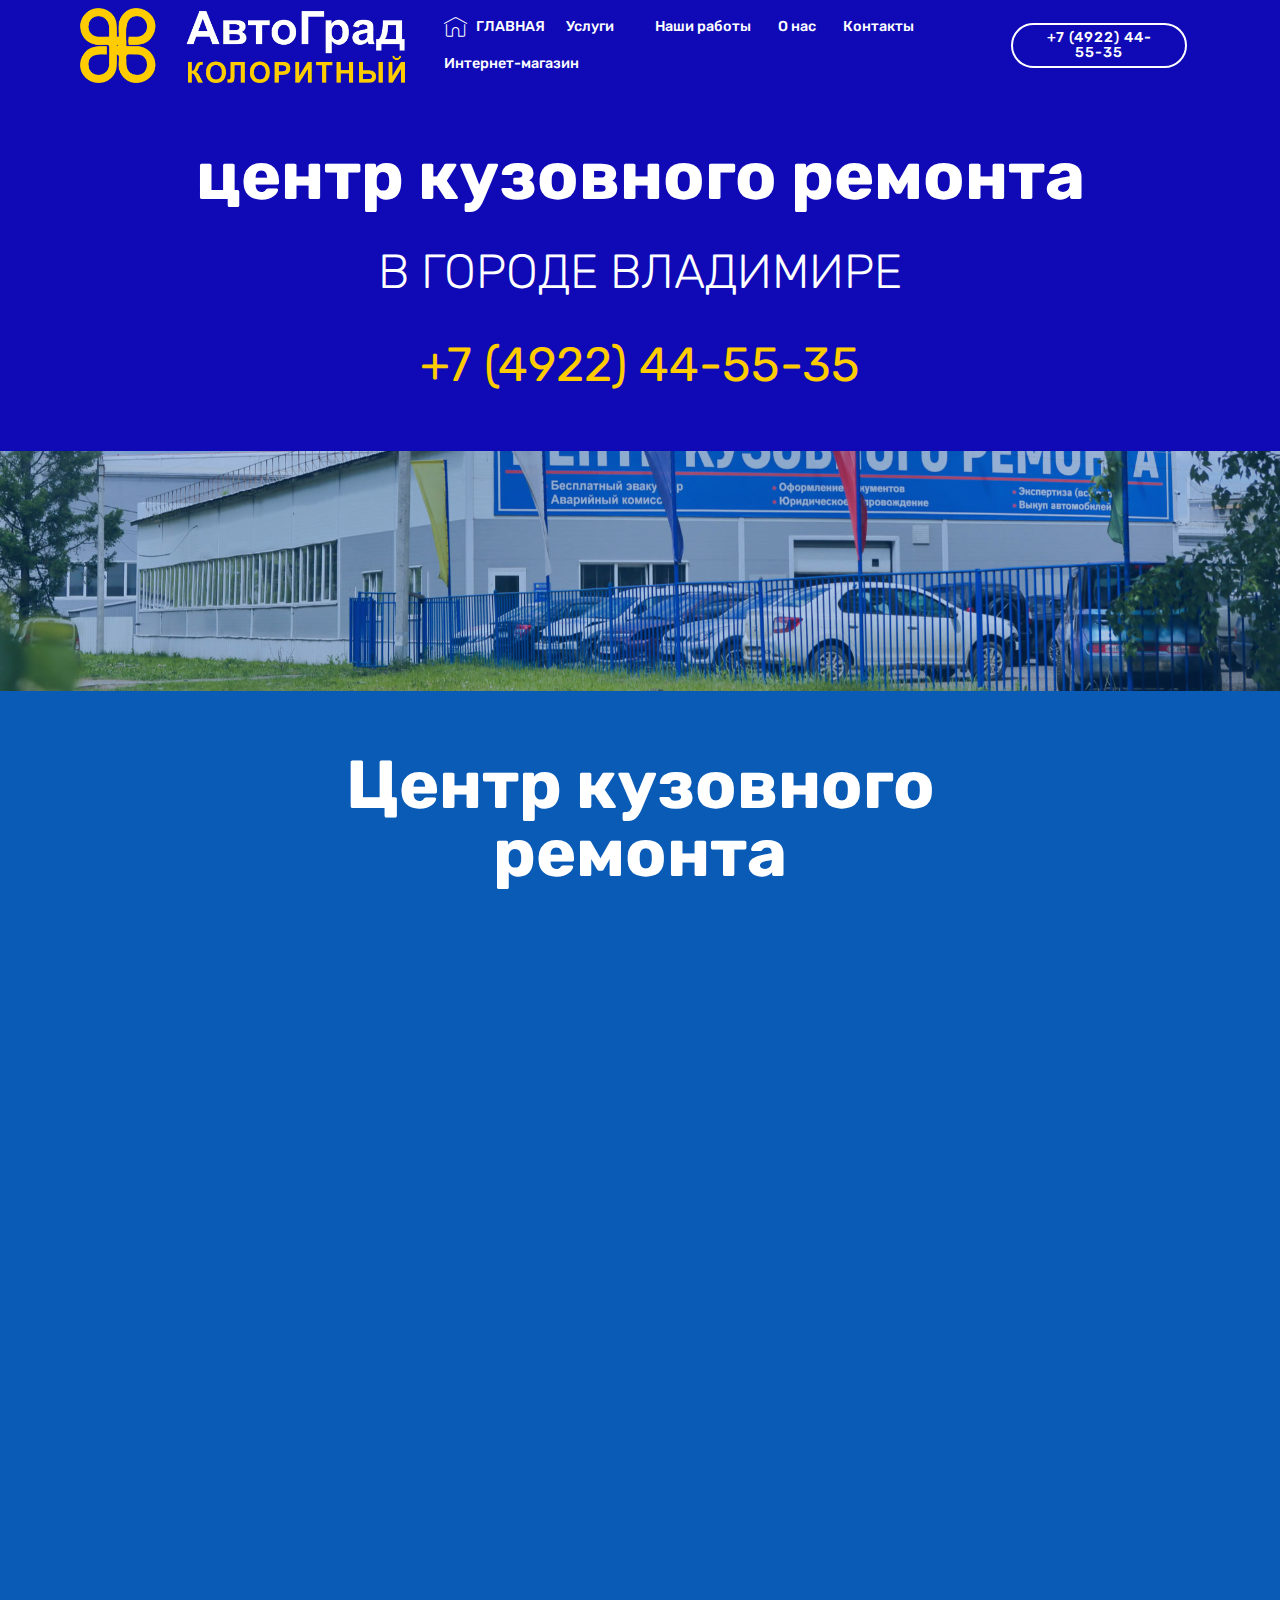
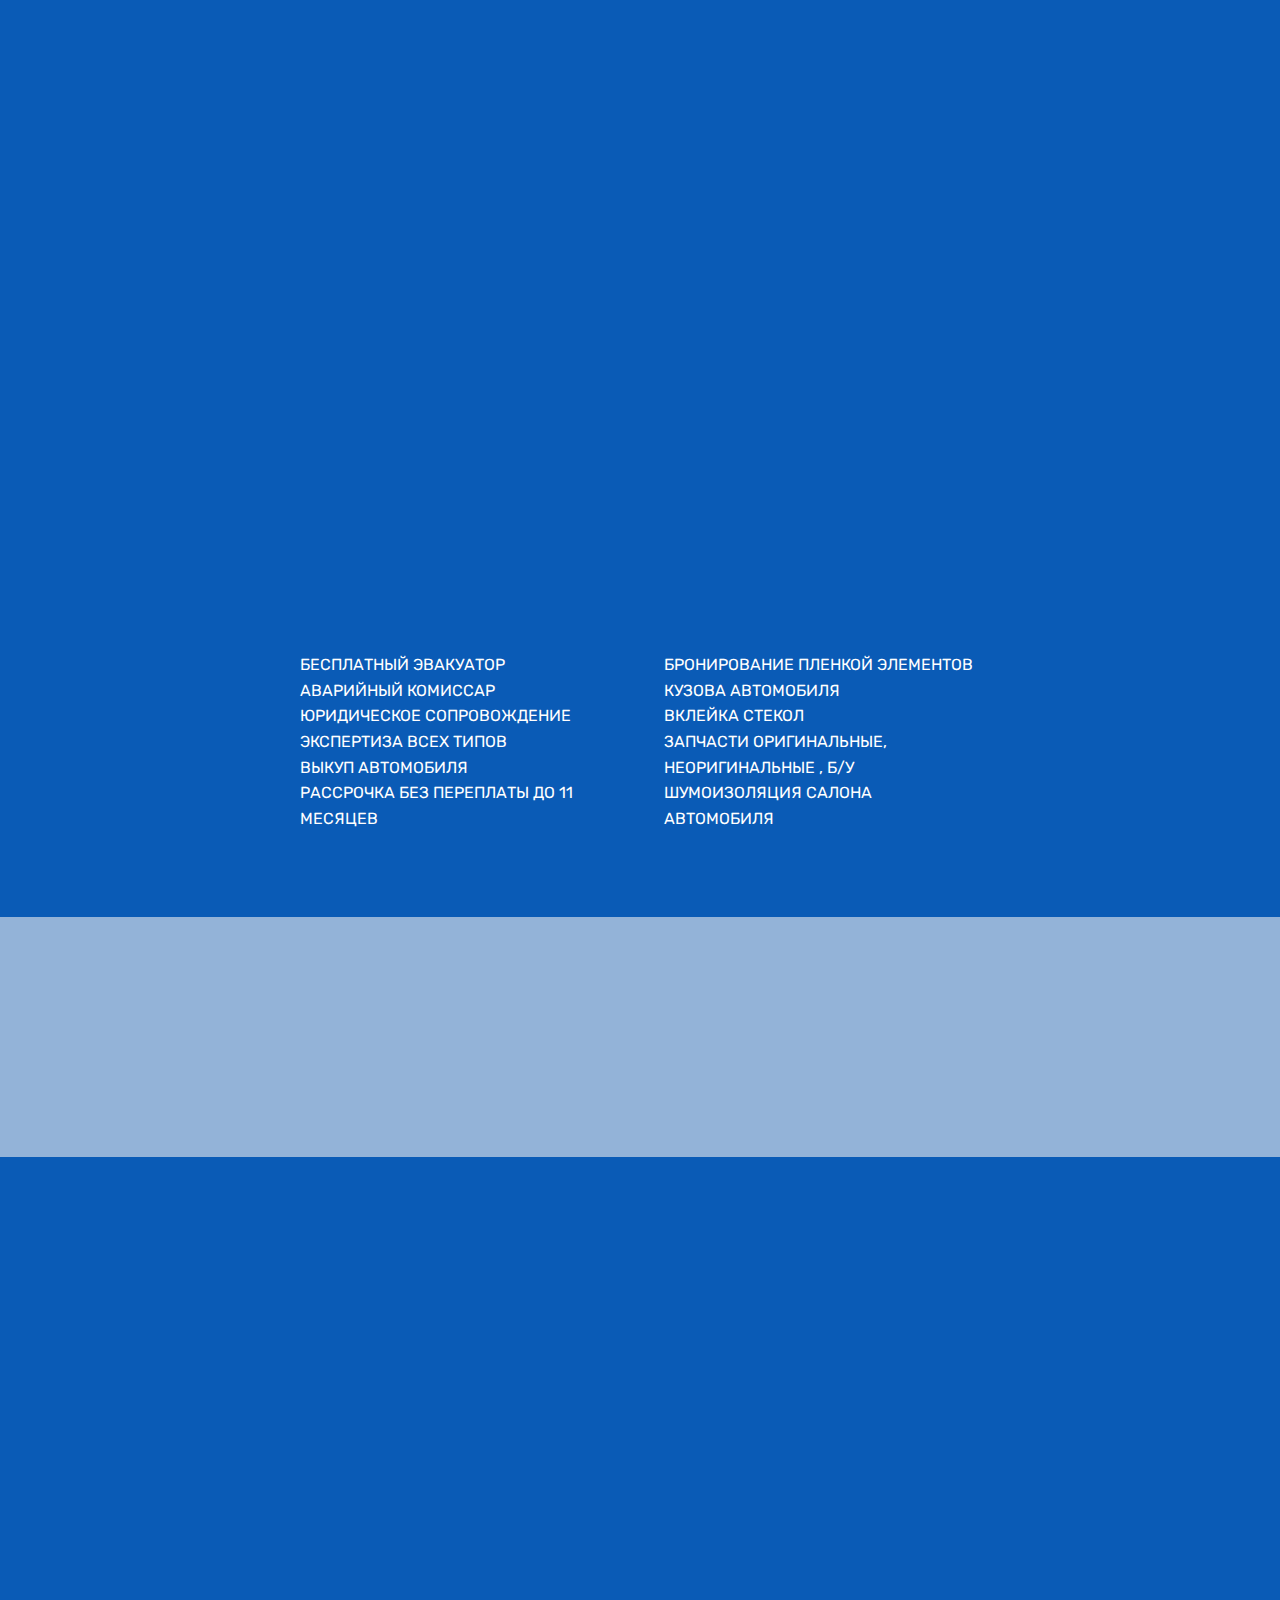
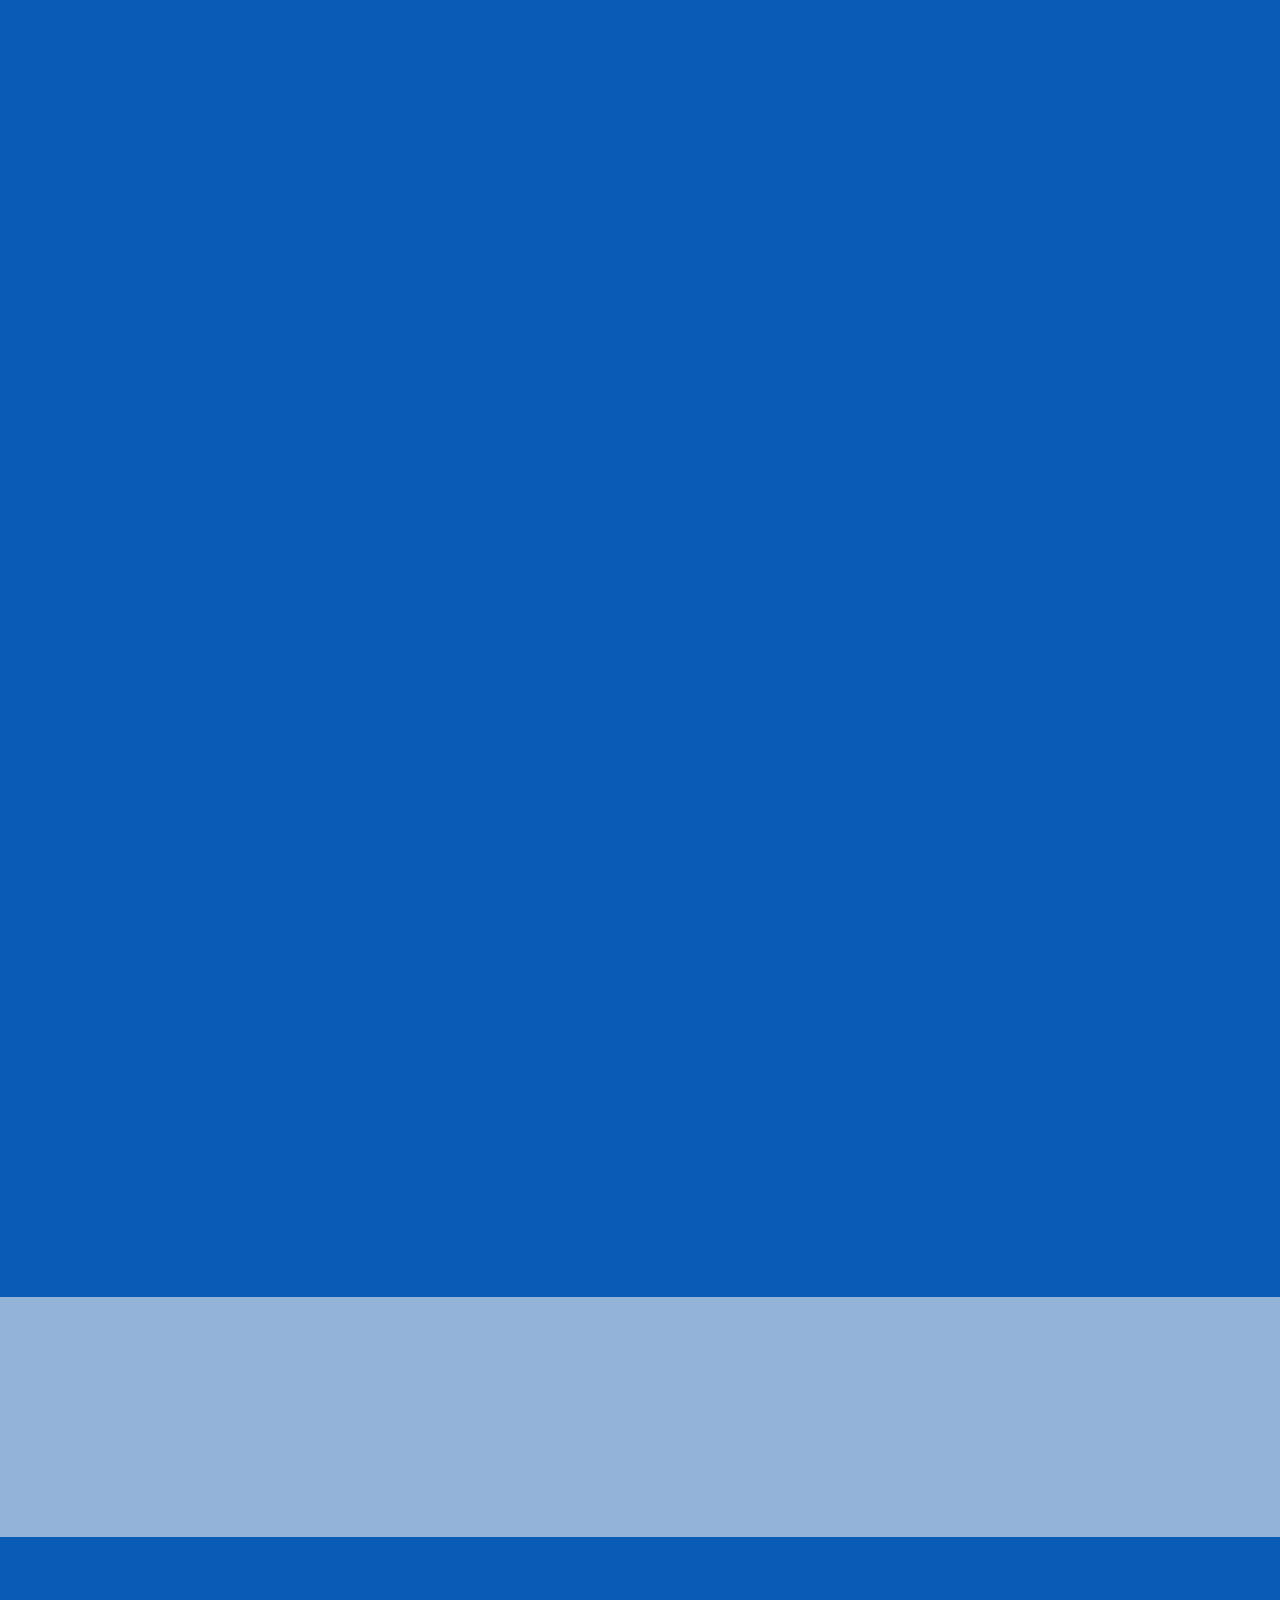
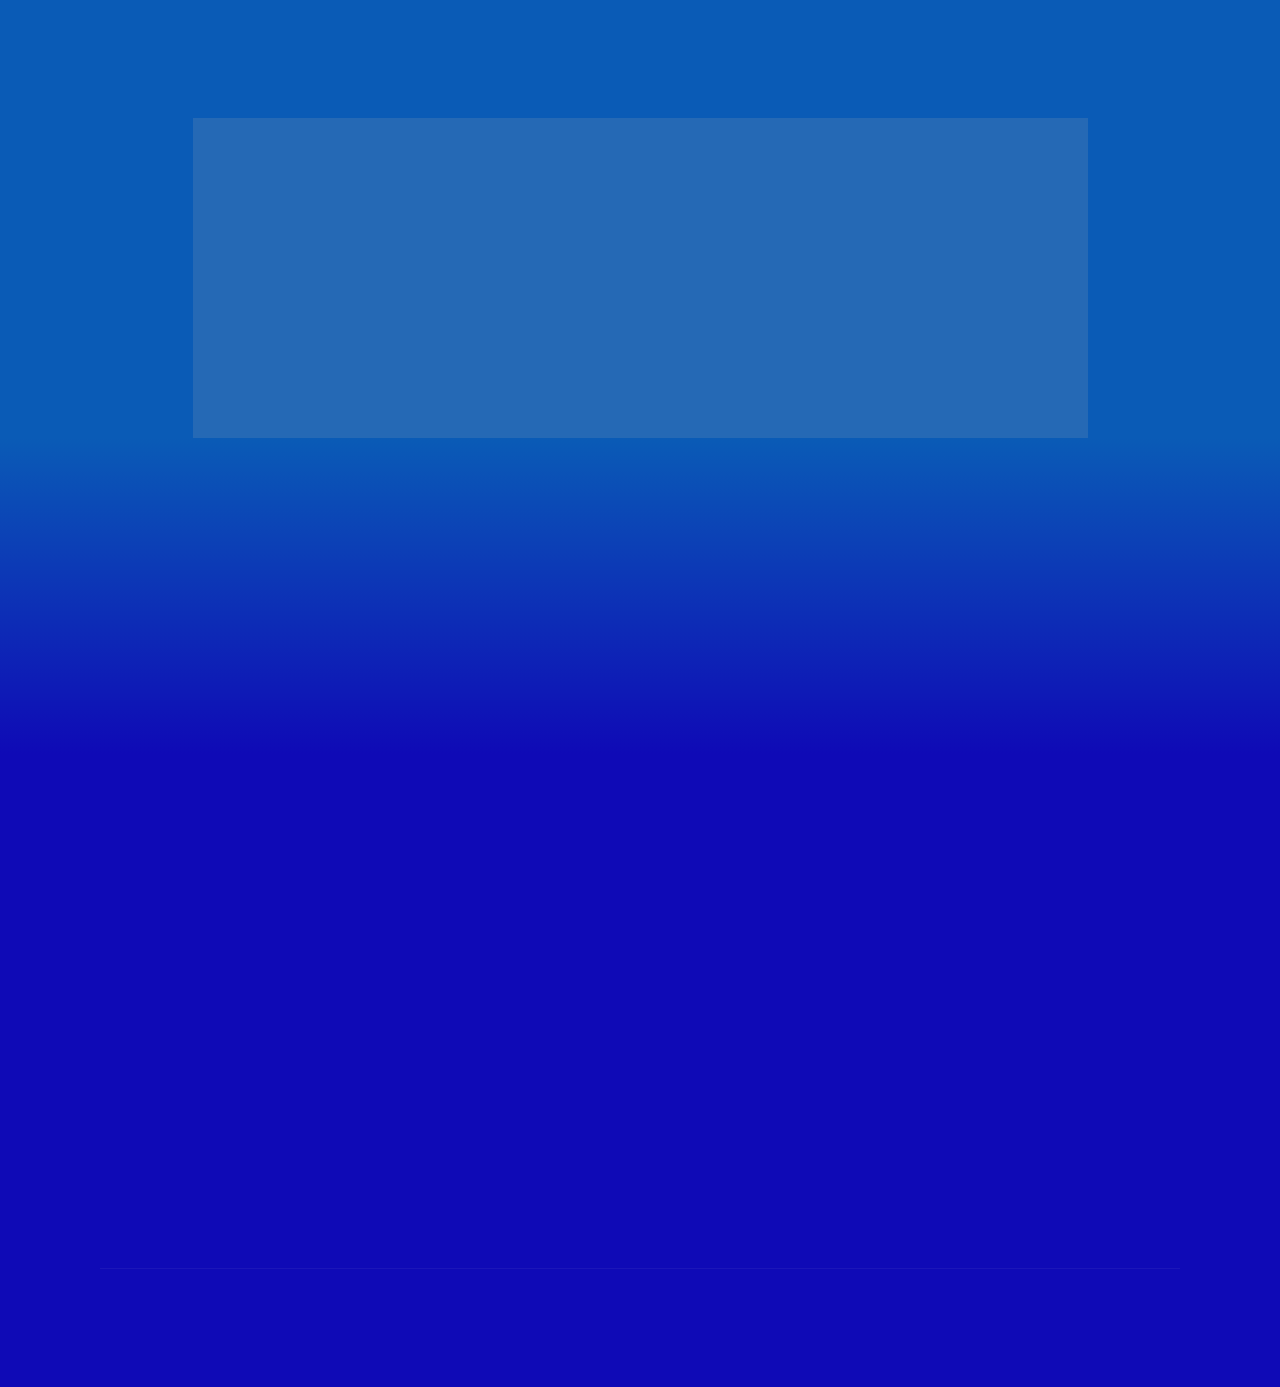
<file: index.html>
<!DOCTYPE html>
<html  >
<head>
  <!-- Site made with Mobirise Website Builder v4.11.2, https://mobirise.com -->
  <meta charset="UTF-8">
  <meta http-equiv="X-UA-Compatible" content="IE=edge">
  <meta name="generator" content="Mobirise v4.11.2, mobirise.com">
  <meta name="viewport" content="width=device-width, initial-scale=1, minimum-scale=1">
  <link rel="shortcut icon" href="assets/images/koloritny1-128x127.png" type="image/x-icon">
  <meta name="description" content="АвтоГрад Колоритный - Кузовной авторемонт во ВладимиреОфициальный сайт.">
  
  <title>АвтоГрад Колоритный - Кузовной авторемонт во Владимире</title>
  <link rel="stylesheet" href="assets/web/assets/mobirise-icons/mobirise-icons.css">
  <link rel="stylesheet" href="assets/bootstrap/css/bootstrap.min.css">
  <link rel="stylesheet" href="assets/bootstrap/css/bootstrap-grid.min.css">
  <link rel="stylesheet" href="assets/bootstrap/css/bootstrap-reboot.min.css">
  <link rel="stylesheet" href="assets/socicon/css/styles.css">
  <link rel="stylesheet" href="assets/dropdown/css/style.css">
  <link rel="stylesheet" href="assets/tether/tether.min.css">
  <link rel="stylesheet" href="assets/animatecss/animate.min.css">
  <link rel="stylesheet" href="assets/theme/css/style.css">
  <link rel="preload" as="style" href="assets/mobirise/css/mbr-additional.css"><link rel="stylesheet" href="assets/mobirise/css/mbr-additional.css" type="text/css">
  
  <!-- Yandex.Metrika counter -->
<script type="text/javascript" >
   (function(m,e,t,r,i,k,a){m[i]=m[i]||function(){(m[i].a=m[i].a||[]).push(arguments)};
   m[i].l=1*new Date();k=e.createElement(t),a=e.getElementsByTagName(t)[0],k.async=1,k.src=r,a.parentNode.insertBefore(k,a)})
   (window, document, "script", "https://mc.yandex.ru/metrika/tag.js", "ym");

   ym(52293589, "init", {
        clickmap:true,
        trackLinks:true,
        accurateTrackBounce:true
   });
</script>
<noscript><div><img src="https://mc.yandex.ru/watch/52293589" style="position:absolute; left:-9999px;" alt="" /></div></noscript>
<!-- /Yandex.Metrika counter -->
  
</head>
<body>
  <section class="menu cid-qGSzBgc4lU" once="menu" id="menu2-0">

    

    <nav class="navbar navbar-expand beta-menu navbar-dropdown align-items-center navbar-fixed-top navbar-toggleable-sm">
        <button class="navbar-toggler navbar-toggler-right" type="button" data-toggle="collapse" data-target="#navbarSupportedContent" aria-controls="navbarSupportedContent" aria-expanded="false" aria-label="Toggle navigation">
            <div class="hamburger">
                <span></span>
                <span></span>
                <span></span>
                <span></span>
            </div>
        </button>
        <div class="menu-logo">
            <div class="navbar-brand">
                <span class="navbar-logo">
                    <a href="#top">
                        <img src="assets/images/koloritny-1-2388x553.png" alt="Mobirise" title="" style="height: 4.7rem;">
                    </a>
                </span>
                
            </div>
        </div>
        <div class="collapse navbar-collapse" id="navbarSupportedContent">
            <ul class="navbar-nav nav-dropdown" data-app-modern-menu="true"><li class="nav-item">
                    <a class="nav-link link text-white display-4" href="index.html"><span class="mbri-home mbr-iconfont mbr-iconfont-btn"></span>ГЛАВНАЯ</a>
                </li><li class="nav-item"><a class="nav-link link text-white display-4" href="index.html#content4-1p">Услуги</a></li><li class="nav-item"><a class="nav-link link text-white display-4" href="index.html#content5-c"></a></li><li class="nav-item"><a class="nav-link link text-white display-4" href="index.html#content4-2s">Наши работы &nbsp;</a></li><li class="nav-item">
                    <a class="nav-link link text-white display-4" href="index.html#content5-l">О нас &nbsp;</a>
                </li><li class="nav-item"><a class="nav-link link text-white display-4" href="index.html#footer2-2b">Контакты</a></li><li class="nav-item"><a class="nav-link link text-white display-4" href="http://avtograd-coloritny.rf.gd/">Интернет-магазин</a></li></ul>
            <div class="navbar-buttons mbr-section-btn"><a class="btn btn-sm btn-white-outline display-4" href="tel:+74922445535">
                    
                     +7 (4922) 44-55-35<br></a></div>
        </div>
    </nav>
</section>

<section class="engine"><a href="https://mobirise.info/e">how to make a website</a></section><section class="header1 cid-qGSzFFVIxk" id="header1-1">

    

    

    <div class="container">
        <div class="row justify-content-md-center">
            <div class="mbr-white col-md-10">
                <h1 class="mbr-section-title align-center mbr-bold pb-3 mbr-fonts-style display-1">центр кузовного ремонта</h1>
                <h3 class="mbr-section-subtitle align-center mbr-light pb-3 mbr-fonts-style display-2">В ГОРОДЕ ВЛАДИМИРЕ</h3>
                <p class="mbr-text align-center pb-3 mbr-fonts-style display-2"><a href="tel:+74922445535" class="text-success">+7 (4922) 44-55-35</a><br></p>
                
            </div>
        </div>
    </div>

</section>

<section class="mbr-section content5 cid-qGSDXL8gMu mbr-parallax-background" id="content5-2">

    

    <div class="mbr-overlay" style="opacity: 0.3; background-color: rgb(10, 91, 182);">
    </div>

    <div class="container">
        <div class="media-container-row">
            <div class="title col-12 col-md-8">
                
                
                
                
            </div>
        </div>
    </div>
</section>

<section class="mbr-section content5 cid-qGSEldXRXy" id="content5-3">

    

    

    <div class="container">
        <div class="media-container-row">
            <div class="title col-12 col-md-8">
                <h2 class="align-center mbr-bold mbr-white pb-3 mbr-fonts-style display-1">Центр кузовного ремонта</h2>
                <h3 class="mbr-section-subtitle align-center mbr-light mbr-white pb-3 mbr-fonts-style display-5">г. Владимир, ул. Растопчина, д. 1 Ж</h3>
                
                
            </div>
        </div>
    </div>
</section>

<section class="mbr-section content4 cid-qRQkj8BD9Q" id="content4-1p">

    

    <div class="container">
        <div class="media-container-row">
            <div class="title col-12 col-md-8">
                <h2 class="align-center pb-3 mbr-fonts-style display-2">Наши услуги</h2>
                <h3 class="mbr-section-subtitle align-center mbr-light mbr-fonts-style display-5"></h3>
                
            </div>
        </div>
    </div>
</section>

<section class="features2 cid-raRRbNwtO8" id="features2-27">

    

    
    
    <div class="container">
        <div class="media-container-row">
            <div class="card p-3 col-12 col-md-6 col-lg-4">
                <div class="card-wrapper">
                    <div class="card-img">
                        <img src="assets/images/1-1-290x220-c-f-290x220.jpg" alt="Mobirise" title="">
                    </div>
                    <div class="card-box">
                        <h4 class="card-title pb-3 mbr-fonts-style display-5">Кузовной ремонт любой сложности</h4>
                        <p class="mbr-text mbr-fonts-style display-7">&nbsp; &nbsp; &nbsp; Кузовной ремонт автомобиля может потребоваться в любой момент. АвтоГрад Колоритный предлагает вам кузовные работы любой сложности.<a href="remont.html"> Подробнее...</a></p>
                    </div>
                </div>
            </div>

            <div class="card p-3 col-12 col-md-6 col-lg-4">
                <div class="card-wrapper">
                    <div class="card-img">
                        <img src="assets/images/my1-290x220-c-f-290x220.jpg" alt="Mobirise" title="">
                    </div>
                    <div class="card-box ">
                        <h4 class="card-title pb-3 mbr-fonts-style display-5">Компьютерный подбор цвета краски</h4>
                        <p class="mbr-text mbr-fonts-style display-7">&nbsp; &nbsp; &nbsp; Многие автовладелецы, наверное не раз сталкивались с такой проблемой, как подбор краску для авто точно в цвет. <a href="page3.html">Подробнее...</a></p>
                    </div>
                </div>
            </div>

            <div class="card p-3 col-12 col-md-6 col-lg-4">
                <div class="card-wrapper">
                    <div class="card-img">
                        <img src="assets/images/3-290x220-c-f-290x220.jpg" alt="Mobirise" title="">
                    </div>
                    <div class="card-box">
                        <h4 class="card-title pb-3 mbr-fonts-style display-5">Устранение вмятин без покраски</h4>
                        <p class="mbr-text mbr-fonts-style display-7">&nbsp; &nbsp; &nbsp;Ремонт вмятин – довольно часто требуется в условиях современной жизни. Град, падение снега и сосулек с крыш, неудачная парковка... <a href="page4.html">&nbsp;Подробнее...</a>
                        </p>
                    </div>
                </div>
            </div>

            
        </div>
    </div>
</section>

<section class="features2 cid-raYf8qkSH0" id="features2-2l">

    

    
    
    <div class="container">
        <div class="media-container-row">
            <div class="card p-3 col-12 col-md-6 col-lg-4">
                <div class="card-wrapper">
                    <div class="card-img">
                        <img src="assets/images/4-290x220-c-f-290x220.jpg" alt="Mobirise" title="">
                    </div>
                    <div class="card-box">
                        <h4 class="card-title pb-3 mbr-fonts-style display-5">Полировка кузова, фар</h4>
                        <p class="mbr-text mbr-fonts-style display-7">&nbsp; &nbsp; &nbsp;Покрытие автомобиля качественным полирующим составом обеспечивает защиту. Выбор полироля зависит от условий эксплуатации автомобиля. <a href="page5.html">Подробнее...</a></p>
                    </div>
                </div>
            </div>

            <div class="card p-3 col-12 col-md-6 col-lg-4">
                <div class="card-wrapper">
                    <div class="card-img">
                        <img src="assets/images/my-290x220-c-f-1-290x220.jpg" alt="Mobirise" title="">
                    </div>
                    <div class="card-box ">
                        <h4 class="card-title pb-3 mbr-fonts-style display-5">Вклейка стекол</h4>
                        <p class="mbr-text mbr-fonts-style display-7">&nbsp; &nbsp; &nbsp;В современных автомобилях лобовые стекла не устанавливаются на резиновые уплотнители, а закрепляются с помощью специальных клеевых состав. <br><em><a href="page6.html">Подробнее...</a></em></p>
                    </div>
                </div>
            </div>

            <div class="card p-3 col-12 col-md-6 col-lg-4">
                <div class="card-wrapper">
                    <div class="card-img">
                        <img src="assets/images/6-290x220-c-f-290x220.jpg" alt="Mobirise" title="">
                    </div>
                    <div class="card-box">
                        <h4 class="card-title pb-3 mbr-fonts-style display-5">Аварийный комиссар</h4>
                        <p class="mbr-text mbr-fonts-style display-7">&nbsp; &nbsp; &nbsp;Независимая экспертиза автомобиля после ДТП является одной из самых востребованных услуг. Она стала популярной с тех пор, как ввели ОСАГО. &nbsp;<a href="http://mobirise.com">Подробнее...</a>
                        </p>
                    </div>
                </div>
            </div>

            
        </div>
    </div>
</section>

<section class="mbr-section content4 cid-raYMiU4mdJ" id="content4-2m">

    

    <div class="container">
        <div class="media-container-row">
            <div class="title col-12 col-md-8">
                <h2 class="align-center pb-3 mbr-fonts-style display-2">Мы также делаем</h2>
                <h3 class="mbr-section-subtitle align-center mbr-light mbr-fonts-style display-5"></h3>
                
            </div>
        </div>
    </div>
</section>

<section class="mbr-section article content3 cid-raYMyUcaz6" id="content3-2n">
      
     

    <div class="container">
        <div class="media-container-row">
            <div class="row col-12 col-md-8">
                <div class="col-12 col-md-6 pr-lg-4 mbr-text mbr-fonts-style display-7">БЕСПЛАТНЫЙ ЭВАКУАТОР<div>АВАРИЙНЫЙ КОМИССАР</div><div>ЮРИДИЧЕСКОЕ СОПРОВОЖДЕНИЕ</div><div>ЭКСПЕРТИЗА ВСЕХ ТИПОВ</div><div>ВЫКУП АВТОМОБИЛЯ</div><div>РАССРОЧКА БЕЗ ПЕРЕПЛАТЫ ДО 11 МЕСЯЦЕВ</div><div><br></div></div>
                <div class="col-12 col-md-6 pl-lg-4 mbr-text mbr-fonts-style display-7">БРОНИРОВАНИЕ ПЛЕНКОЙ ЭЛЕМЕНТОВ КУЗОВА АВТОМОБИЛЯ
<div><span style="font-size: 1rem;">ВКЛЕЙКА СТЕКОЛ</span></div><div><span style="font-size: 1rem;">ЗАПЧАСТИ ОРИГИНАЛЬНЫЕ, НЕОРИГИНАЛЬНЫЕ , Б/У
&nbsp;</span></div><div><span style="font-size: 1rem;">ШУМОИЗОЛЯЦИЯ САЛОНА АВТОМОБИЛЯ<br></span><br></div></div>
            </div>
        </div>
    </div>
</section>

<section class="mbr-section content5 cid-qGT7uU9XSn mbr-parallax-background" id="content5-c">

    

    <div class="mbr-overlay" style="opacity: 0.4; background-color: rgb(10, 91, 182);">
    </div>

    <div class="container">
        <div class="media-container-row">
            <div class="title col-12 col-md-8">
                
                
                
                
            </div>
        </div>
    </div>
</section>

<section class="mbr-section content4 cid-rbbyuuzZzr" id="content4-2o">

    

    <div class="container">
        <div class="media-container-row">
            <div class="title col-12 col-md-8">
                <h2 class="align-center pb-3 mbr-fonts-style display-2">Цены</h2>
                <h3 class="mbr-section-subtitle align-center mbr-light mbr-fonts-style display-5"></h3>
                
            </div>
        </div>
    </div>
</section>

<section class="cid-rgqsU2RWC8" id="image1-3s">

    

    <figure class="mbr-figure container">
            <div class="image-block" style="width: 81%;">
                <img src="assets/images/1-koloritny-3341x2274.png" width="1400" alt="Mobirise" title="">
                
            </div>
    </figure>
</section>

<section class="mbr-section content4 cid-rbbzpOY83c" id="content4-2s">

    

    <div class="container">
        <div class="media-container-row">
            <div class="title col-12 col-md-8">
                <h2 class="align-center pb-3 mbr-fonts-style display-2">Наши работы</h2>
                <h3 class="mbr-section-subtitle align-center mbr-light mbr-fonts-style display-5"></h3>
                
            </div>
        </div>
    </div>
</section>

<section class="features2 cid-rbbzkk0ZQ0" id="features2-2r">

    

    
    
    <div class="container">
        <div class="media-container-row">
            <div class="card p-3 col-12 col-md-6 col-lg-4">
                <div class="card-wrapper">
                    <div class="card-img">
                        <img src="assets/images/1-r290x220-c-f-290x220.jpg" alt="Mobirise" title="">
                    </div>
                    <div class="card-box">
                        <h4 class="card-title pb-3 mbr-fonts-style display-5">До ремонта...</h4>
                        <p class="mbr-text mbr-fonts-style display-7"></p>
                    </div>
                </div>
            </div>

            <div class="card p-3 col-12 col-md-6 col-lg-4">
                <div class="card-wrapper">
                    <div class="card-img">
                        <img src="assets/images/2-r290x220-c-f-290x220.jpg" alt="Mobirise" title="">
                    </div>
                    <div class="card-box ">
                        <h4 class="card-title pb-3 mbr-fonts-style display-5">В процессе...</h4>
                        <p class="mbr-text mbr-fonts-style display-7"></p>
                    </div>
                </div>
            </div>

            <div class="card p-3 col-12 col-md-6 col-lg-4">
                <div class="card-wrapper">
                    <div class="card-img">
                        <img src="assets/images/3-r290x220-c-f-290x220.jpg" alt="Mobirise" title="">
                    </div>
                    <div class="card-box">
                        <h4 class="card-title pb-3 mbr-fonts-style display-5">Готовый автомобиль</h4>
                        <p class="mbr-text mbr-fonts-style display-7"></p>
                    </div>
                </div>
            </div>

            
        </div>
    </div>
</section>

<section class="header1 cid-rGaQWFtlpD" id="header16-3w">

    

    

    <div class="container">
        <div class="row justify-content-md-center">
            <div class="col-md-10 align-center">
                <h1 class="mbr-section-title mbr-bold pb-3 mbr-fonts-style display-1">
                    Интернет-магазин</h1>
                
                <p class="mbr-text pb-3 mbr-fonts-style display-5">
                    Кузовных автозапчастей</p>
                <div class="mbr-section-btn"><a class="btn btn-md btn-danger-outline display-4" href="http://avtograd-coloritny.rf.gd"><span class="mbri-arrow-next mbr-iconfont mbr-iconfont-btn"></span>ПЕРЕЙТИ</a></div>
            </div>
        </div>
    </div>

</section>

<section class="mbr-section content5 cid-qGUNtrhjDF mbr-parallax-background" id="content5-l">

    

    <div class="mbr-overlay" style="opacity: 0.4; background-color: rgb(10, 91, 182);">
    </div>

    <div class="container">
        <div class="media-container-row">
            <div class="title col-12 col-md-8">
                
                
                
                
            </div>
        </div>
    </div>
</section>

<section class="testimonials4 cid-qHJFJydlOn" id="testimonials4-11">

  

  
  <div class="container">
    <h2 class="pb-3 mbr-fonts-style mbr-white align-center display-2">О НАС</h2>
    <h3 class="mbr-section-subtitle mbr-light pb-3 mbr-fonts-style mbr-white align-center display-5"></h3>
    <div class="col-md-10 testimonials-container"> 
      

      
    <div class="testimonials-item">
        <div class="user row">
          
          <div class="testimonials-caption">
            <div class="user_text ">
              <p class="mbr-fonts-style  display-7">&nbsp; &nbsp; &nbsp; <strong>АвтоГрад Колоритный</strong> работает с 01 февраля 2011 года. Нашими клиентами являются как физические лица, так и страховые компании&nbsp;«Ресо», «ВСК», «Росгосстрах», «Сервисрезерв», «СОГАЗ», «Согласие», «Ренессанс», «Ингосстрах», «Альфа Страхование» , «Страховая группа МСК», «Энергогарант» , «Зетта Страхование».
<br>&nbsp; &nbsp; &nbsp; <strong>АвтоГрад Колоритный</strong> оказывает услуги группе компаний автомобильного центра АвтоГрад по гарантийному ремонту автомобилей.
<br>&nbsp; &nbsp; &nbsp; У нас работают высококвалифицированные специалисты: жестянщики, колористы и маляры, проходящие постоянные курсы повышения профессионального мастерства в Москве.
<br>&nbsp; &nbsp; &nbsp; Мы работаем только с проверенными поставщиками запчастей и расходных материалов.<br></p>
            </div>
            <div class="user_name mbr-bold mbr-fonts-style align-left pt-3 display-7"></div>
            <div class="user_desk mbr-light mbr-fonts-style align-left pt-2 display-7"></div>
          </div>
        </div>
      </div></div>
  </div>
</section>

<section class="clients cid-qL9RwEPPcC" id="clients-1a">
      

    
        <div class="container mb-5">
            <div class="media-container-row">
                <div class="col-12 align-center">
                    <h2 class="mbr-section-title pb-3 mbr-fonts-style display-2">
                        НАШИ ПАРТНЕРЫ</h2>
                    
                </div>
            </div>
        </div>

    <div class="container">
        <div class="carousel slide" data-ride="carousel" role="listbox">
            <div class="carousel-inner" data-visible="5">
                
                
                
                
                
            <div class="carousel-item ">
                    <div class="media-container-row">
                        <div class="col-md-12">
                            <div class="wrap-img ">
                                <a href="https://vw-autobat.ru"><img src="assets/images/vsk-1-1080x386.png" class="img-responsive clients-img" alt="" title=""></a>
                            </div>
                        </div>
                    </div>
                </div><div class="carousel-item ">
                    <div class="media-container-row">
                        <div class="col-md-12">
                            <div class="wrap-img ">
                                <a href="http://www.avtograd-vladimir.ru"><img src="assets/images/reso-1-2250x782.png" class="img-responsive clients-img" alt="" title=""></a>
                            </div>
                        </div>
                    </div>
                </div><div class="carousel-item ">
                    <div class="media-container-row">
                        <div class="col-md-12">
                            <div class="wrap-img ">
                                <a href="http://forsageschool.ru"><img src="assets/images/alpha-2723x847.png" class="img-responsive clients-img" alt="" title=""></a>
                            </div>
                        </div>
                    </div>
                </div><div class="carousel-item ">
                    <div class="media-container-row">
                        <div class="col-md-12">
                            <div class="wrap-img ">
                                <a href="http://forsageschool.ru"><img src="assets/images/ingosstrakh-938x384.png" class="img-responsive clients-img" alt="" title=""></a>
                            </div>
                        </div>
                    </div>
                </div><div class="carousel-item ">
                    <div class="media-container-row">
                        <div class="col-md-12">
                            <div class="wrap-img ">
                                <a href="http://forsageschool.ru"><img src="assets/images/rgs-2371x1163.png" class="img-responsive clients-img" alt="" title=""></a>
                            </div>
                        </div>
                    </div>
                </div><div class="carousel-item ">
                    <div class="media-container-row">
                        <div class="col-md-12">
                            <div class="wrap-img ">
                                <a href="http://forsageschool.ru"><img src="assets/images/sogaz-3081x1285.png" class="img-responsive clients-img" alt="" title=""></a>
                            </div>
                        </div>
                    </div>
                </div><div class="carousel-item ">
                    <div class="media-container-row">
                        <div class="col-md-12">
                            <div class="wrap-img ">
                                <a href="http://forsageschool.ru"><img src="assets/images/uralsib-1177x783.png" class="img-responsive clients-img" alt="" title=""></a>
                            </div>
                        </div>
                    </div>
                </div><div class="carousel-item ">
                    <div class="media-container-row">
                        <div class="col-md-12">
                            <div class="wrap-img ">
                                <a href="http://forsageschool.ru"><img src="assets/images/rene-3000x1006.png" class="img-responsive clients-img" alt="" title=""></a>
                            </div>
                        </div>
                    </div>
                </div></div>
            <div class="carousel-controls">
                <a data-app-prevent-settings="" class="carousel-control carousel-control-prev" role="button" data-slide="prev">
                    <span aria-hidden="true" class="mbri-left mbr-iconfont"></span>
                    <span class="sr-only">Previous</span>
                </a>
                <a data-app-prevent-settings="" class="carousel-control carousel-control-next" role="button" data-slide="next">
                    <span aria-hidden="true" class="mbri-right mbr-iconfont"></span>
                    <span class="sr-only">Next</span>
                </a>
            </div>
        </div>
    </div>
</section>

<section class="cid-raXPqELDHT" id="footer2-2b">

    

    

    <div class="container">
        <div class="media-container-row content mbr-white">
            <div class="col-12 col-md-3 mbr-fonts-style display-5">
                <p class="mbr-text"><strong>Адрес:</strong><br>г. Владимир, <br>ул. Растопчина, 1Ж&nbsp;<br><br>
                    <strong>e-mail:</strong><br><a href="mailto:coloritny@avtograd-vladimir.ru">coloritny@avtograd-vladimir.ru</a><br>
                    <br><strong>Телефоны:</strong><br><a href="tel:+74922445535">+7 (4922) 44-55-35</a> 
<br><a href="tel:+74922778910">+7 (4922) 77-89-10</a><br></p>
            </div>
            <div class="col-12 col-md-3 mbr-fonts-style display-7">
                <p class="mbr-text"><br>
                    <br><br>
                    <br>&nbsp;<br>
                    <br><br></p>
            </div>
            <div class="col-12 col-md-6">
                <div class="google-map"><iframe frameborder="0" style="border:0" src="https://www.google.com/maps/embed/v1/place?key=AIzaSyCx3d07zxHPLvkFBLlAR3Ng8a9wsAsGoJ8&amp;q=place_id:ChIJV3rfcyN7TEERpOny-cbHzSY" allowfullscreen=""></iframe></div>
            </div>
        </div>
        <div class="footer-lower">
            <div class="media-container-row">
                <div class="col-sm-12">
                    <hr>
                </div>
            </div>
            <div class="media-container-row mbr-white">
                <div class="col-sm-6 copyright">
                    <p class="mbr-text mbr-fonts-style display-7">
                        © Copyright 2020 АвтоГрад Колоритный</p>
                </div>
                <div class="col-md-6">
                    <div class="social-list align-right">
                        <div class="soc-item">
                            <a href="https://twitter.com/mobirise" target="_blank">
                                <span class="mbr-iconfont mbr-iconfont-social socicon-vkontakte socicon"></span>
                            </a>
                        </div>
                        <div class="soc-item">
                            <a href="https://www.facebook.com/pages/Mobirise/1616226671953247" target="_blank">
                                <span class="socicon-facebook socicon mbr-iconfont mbr-iconfont-social"></span>
                            </a>
                        </div>
                        <div class="soc-item">
                            <a href="http://#" target="_blank">
                                <span class="mbr-iconfont mbr-iconfont-social socicon-odnoklassniki socicon"></span>
                            </a>
                        </div>
                        
                        
                        
                    </div>
                </div>
            </div>
        </div>
    </div>
</section>


  <script src="assets/web/assets/jquery/jquery.min.js"></script>
  <script src="assets/popper/popper.min.js"></script>
  <script src="assets/bootstrap/js/bootstrap.min.js"></script>
  <script src="assets/smoothscroll/smooth-scroll.js"></script>
  <script src="assets/dropdown/js/nav-dropdown.js"></script>
  <script src="assets/dropdown/js/navbar-dropdown.js"></script>
  <script src="assets/tether/tether.min.js"></script>
  <script src="assets/viewportchecker/jquery.viewportchecker.js"></script>
  <script src="assets/parallax/jarallax.min.js"></script>
  <script src="assets/bootstrapcarouselswipe/bootstrap-carousel-swipe.js"></script>
  <script src="assets/mbr-clients-slider/mbr-clients-slider.js"></script>
  <script src="assets/touchswipe/jquery.touch-swipe.min.js"></script>
  <script src="assets/theme/js/script.js"></script>
  
  
  <input name="animation" type="hidden">
   <div id="scrollToTop" class="scrollToTop mbr-arrow-up"><a style="text-align: center;"><i class="mbr-arrow-up-icon mbr-arrow-up-icon-cm cm-icon cm-icon-smallarrow-up"></i></a></div>
  </body>
</html>
</file>
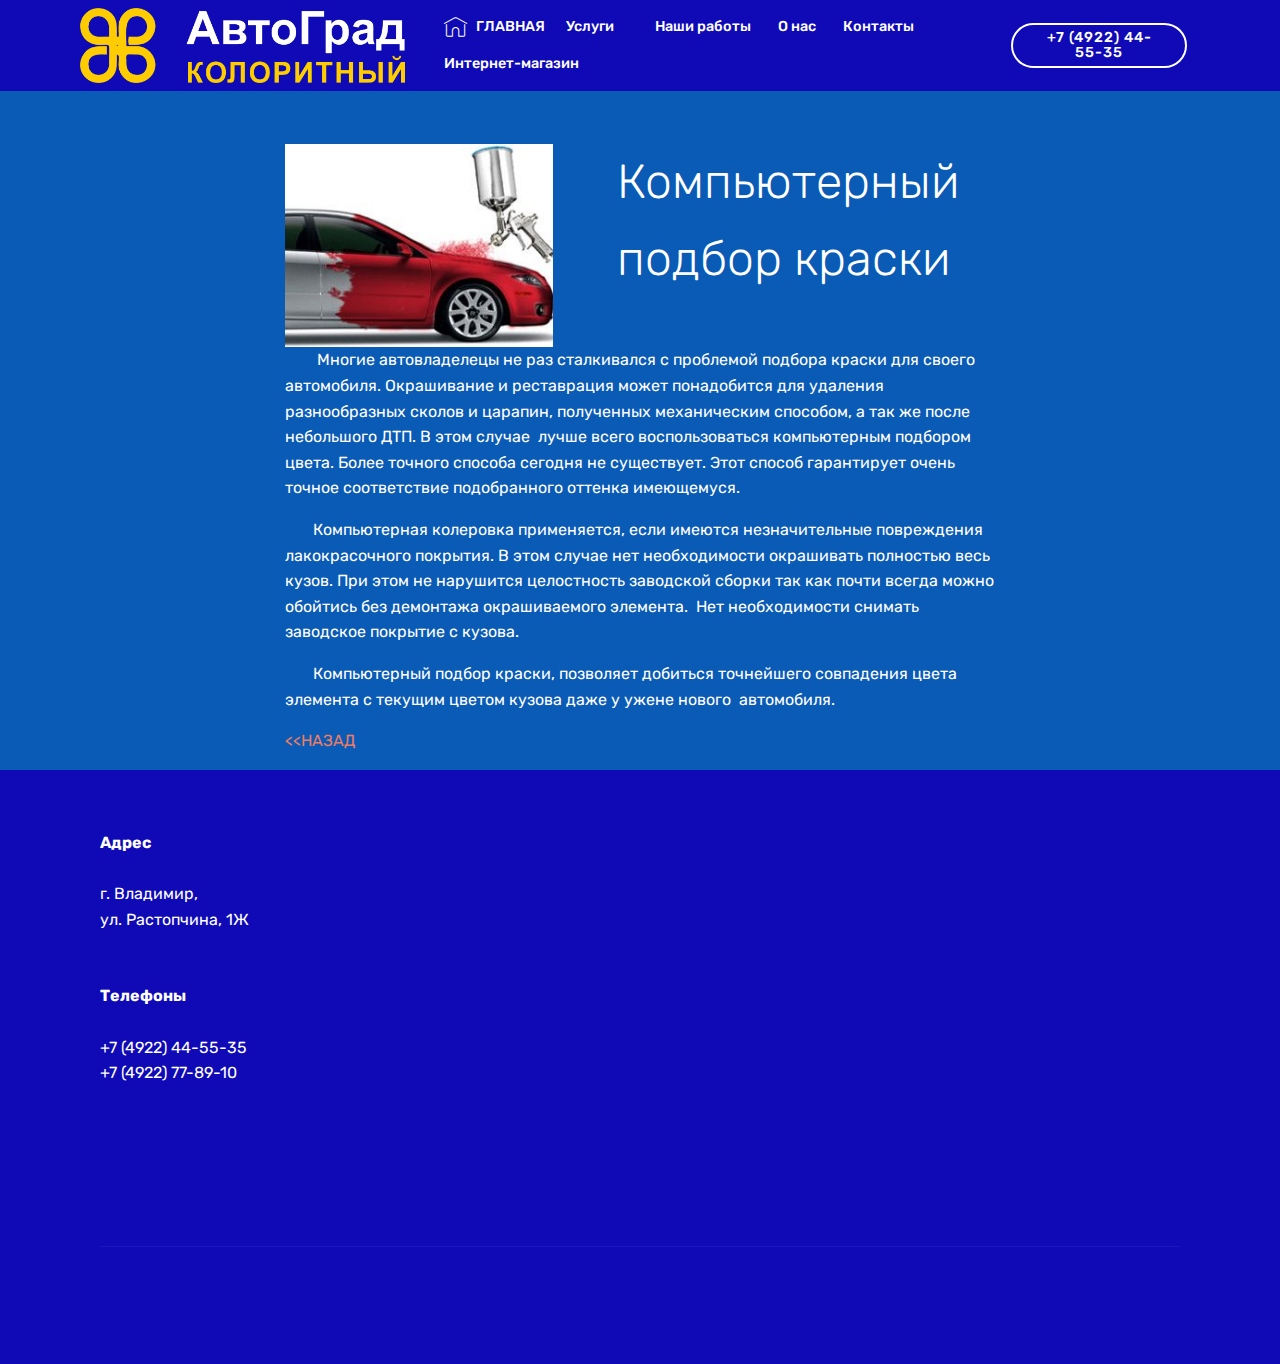
<file: page3.html>
<!DOCTYPE html>
<html  >
<head>
  <!-- Site made with Mobirise Website Builder v4.11.2, https://mobirise.com -->
  <meta charset="UTF-8">
  <meta http-equiv="X-UA-Compatible" content="IE=edge">
  <meta name="generator" content="Mobirise v4.11.2, mobirise.com">
  <meta name="viewport" content="width=device-width, initial-scale=1, minimum-scale=1">
  <link rel="shortcut icon" href="assets/images/koloritny1-128x127.png" type="image/x-icon">
  <meta name="description" content="АвтоГрад Колоритный - кузовной ремонт любой сложности во Владимире">
  
  <title>Компьютерный подбор краски</title>
  <link rel="stylesheet" href="assets/web/assets/mobirise-icons/mobirise-icons.css">
  <link rel="stylesheet" href="assets/bootstrap/css/bootstrap.min.css">
  <link rel="stylesheet" href="assets/bootstrap/css/bootstrap-grid.min.css">
  <link rel="stylesheet" href="assets/bootstrap/css/bootstrap-reboot.min.css">
  <link rel="stylesheet" href="assets/socicon/css/styles.css">
  <link rel="stylesheet" href="assets/tether/tether.min.css">
  <link rel="stylesheet" href="assets/animatecss/animate.min.css">
  <link rel="stylesheet" href="assets/dropdown/css/style.css">
  <link rel="stylesheet" href="assets/theme/css/style.css">
  <link rel="preload" as="style" href="assets/mobirise/css/mbr-additional.css"><link rel="stylesheet" href="assets/mobirise/css/mbr-additional.css" type="text/css">
  
  
  
</head>
<body>
  <section class="menu cid-rbhDTTyb01" once="menu" id="menu2-2u">

    

    <nav class="navbar navbar-expand beta-menu navbar-dropdown align-items-center navbar-fixed-top navbar-toggleable-sm">
        <button class="navbar-toggler navbar-toggler-right" type="button" data-toggle="collapse" data-target="#navbarSupportedContent" aria-controls="navbarSupportedContent" aria-expanded="false" aria-label="Toggle navigation">
            <div class="hamburger">
                <span></span>
                <span></span>
                <span></span>
                <span></span>
            </div>
        </button>
        <div class="menu-logo">
            <div class="navbar-brand">
                <span class="navbar-logo">
                    <a href="#top">
                        <img src="assets/images/koloritny-1-2388x553.png" alt="Mobirise" title="" style="height: 4.7rem;">
                    </a>
                </span>
                
            </div>
        </div>
        <div class="collapse navbar-collapse" id="navbarSupportedContent">
            <ul class="navbar-nav nav-dropdown" data-app-modern-menu="true"><li class="nav-item">
                    <a class="nav-link link text-white display-4" href="index.html"><span class="mbri-home mbr-iconfont mbr-iconfont-btn"></span>ГЛАВНАЯ</a>
                </li><li class="nav-item"><a class="nav-link link text-white display-4" href="index.html#content4-1p">Услуги</a></li><li class="nav-item"><a class="nav-link link text-white display-4" href="index.html#content5-c"></a></li><li class="nav-item"><a class="nav-link link text-white display-4" href="index.html#content4-2s">Наши работы &nbsp;</a></li><li class="nav-item">
                    <a class="nav-link link text-white display-4" href="index.html#content5-l">О нас &nbsp;</a>
                </li><li class="nav-item"><a class="nav-link link text-white display-4" href="index.html#footer2-2b">Контакты</a></li><li class="nav-item"><a class="nav-link link text-white display-4" href="http://avtograd-coloritny.rf.gd/">Интернет-магазин</a></li></ul>
            <div class="navbar-buttons mbr-section-btn"><a class="btn btn-sm btn-white-outline display-4" href="tel:+74922445535">
                    
                     +7 (4922) 44-55-35<br></a></div>
        </div>
    </nav>
</section>

<section class="engine"><a href="https://mobirise.info/f">easy web creator</a></section><section class="mbr-section content4 cid-rbhDTZBkF7" id="content4-2v">

    

    <div class="container">
        <div class="media-container-row">
            <div class="title col-12 col-md-8">
                <h2 class="align-center pb-3 mbr-fonts-style display-2"></h2>
                <h3 class="mbr-section-subtitle align-center mbr-light mbr-fonts-style display-5"></h3>
                
            </div>
        </div>
    </div>
</section>

<section class="mbr-section content6 cid-rbhDU2XwTU" id="content6-2w">
    
     
    
    <div class="container">
        <div class="media-container-row">
            <div class="col-12 col-md-8">
                <div class="media-container-row">
                    <div class="mbr-figure" style="width: 80%;">
                      <img src="assets/images/my1-290x220-c-f-290x220.jpg" alt="Mobirise" title="">  
                    </div>
                    <div class="media-content">
                        <div class="mbr-section-text">
                            <p class="mbr-text mb-0 mbr-fonts-style display-2">Компьютерный подбор краски<br></p>
                        </div>
                    </div>
                </div>
            </div>
        </div>
    </div>
</section>

<section class="mbr-section article content1 cid-rbhDU5bPwV" id="content1-2x">
    
     

    <div class="container">
        <div class="media-container-row">
            <div class="mbr-text col-12 col-md-8 mbr-fonts-style display-7"><p>&nbsp; &nbsp; &nbsp; &nbsp; Многие автовладелецы не раз сталкивался с проблемой подбора краски для своего автомобиля. Окрашивание и реставрация может понадобится для удаления разнообразных сколов и царапин, полученных механическим способом, а так же после небольшого ДТП. В этом случае &nbsp;лучше всего воспользоваться компьютерным подбором цвета. Более точного способа сегодня не существует. Этот способ гарантирует очень точное соответствие подобранного оттенка имеющемуся. &nbsp;</p><p>&nbsp; &nbsp; &nbsp; &nbsp;Компьютерная колеровка применяется, если&nbsp;<span style="font-size: 1rem;">имеются незначительные повреждения лакокрасочного покрытия. В этом случае нет необходимости окрашивать полностью весь кузов. При этом н</span><span style="font-size: 1rem;">е нарушится целостность заводской сборки так как почти всегда можно обойтись без демонтажа окрашиваемого элемента. &nbsp;</span><span style="font-size: 1rem;">Нет необходимости снимать заводское покрытие с кузова.&nbsp;</span></p><p>&nbsp; &nbsp; &nbsp; &nbsp;Компьютерный подбор краски, позволяет добиться точнейшего совпадения цвета элемента с текущим цветом кузова даже у ужене нового &nbsp;автомобиля.</p><p><strong><a href="index.html#content5-3">&lt;&lt;НАЗАД</a></strong></p></div>
        </div>
    </div>
</section>

<section class="cid-rbhDU7zRmb" id="footer2-2y">

    

    

    <div class="container">
        <div class="media-container-row content mbr-white">
            <div class="col-12 col-md-3 mbr-fonts-style display-7">
                <p class="mbr-text"><strong>Адрес</strong><br>
                    <br>г. Владимир, <br>ул. Растопчина, 1Ж&nbsp;<br>
                    <br>
                    <br><strong>Телефоны</strong><br>
                    <br>+7 (4922) 44-55-35 
<br>+7 (4922) 77-89-10<br></p>
            </div>
            <div class="col-12 col-md-3 mbr-fonts-style display-7">
                <p class="mbr-text"><br>
                    <br><br>
                    <br>&nbsp;<br>
                    <br><br></p>
            </div>
            <div class="col-12 col-md-6">
                <div class="google-map"><iframe frameborder="0" style="border:0" src="https://www.google.com/maps/embed/v1/place?key=AIzaSyCx3d07zxHPLvkFBLlAR3Ng8a9wsAsGoJ8&amp;q=place_id:ChIJV3rfcyN7TEERpOny-cbHzSY" allowfullscreen=""></iframe></div>
            </div>
        </div>
        <div class="footer-lower">
            <div class="media-container-row">
                <div class="col-sm-12">
                    <hr>
                </div>
            </div>
            <div class="media-container-row mbr-white">
                <div class="col-sm-6 copyright">
                    <p class="mbr-text mbr-fonts-style display-7">
                        © Copyright 2018 АвтоГрад Колоритный</p>
                </div>
                <div class="col-md-6">
                    <div class="social-list align-right">
                        <div class="soc-item">
                            <a href="https://twitter.com/mobirise" target="_blank">
                                <span class="mbr-iconfont mbr-iconfont-social socicon-vkontakte socicon"></span>
                            </a>
                        </div>
                        <div class="soc-item">
                            <a href="https://www.facebook.com/pages/Mobirise/1616226671953247" target="_blank">
                                <span class="socicon-facebook socicon mbr-iconfont mbr-iconfont-social"></span>
                            </a>
                        </div>
                        <div class="soc-item">
                            <a href="http://#" target="_blank">
                                <span class="mbr-iconfont mbr-iconfont-social socicon-odnoklassniki socicon"></span>
                            </a>
                        </div>
                        
                        
                        
                    </div>
                </div>
            </div>
        </div>
    </div>
</section>


  <script src="assets/web/assets/jquery/jquery.min.js"></script>
  <script src="assets/popper/popper.min.js"></script>
  <script src="assets/bootstrap/js/bootstrap.min.js"></script>
  <script src="assets/smoothscroll/smooth-scroll.js"></script>
  <script src="assets/tether/tether.min.js"></script>
  <script src="assets/touchswipe/jquery.touch-swipe.min.js"></script>
  <script src="assets/viewportchecker/jquery.viewportchecker.js"></script>
  <script src="assets/dropdown/js/nav-dropdown.js"></script>
  <script src="assets/dropdown/js/navbar-dropdown.js"></script>
  <script src="assets/theme/js/script.js"></script>
  
  
  <input name="animation" type="hidden">
   <div id="scrollToTop" class="scrollToTop mbr-arrow-up"><a style="text-align: center;"><i class="mbr-arrow-up-icon mbr-arrow-up-icon-cm cm-icon cm-icon-smallarrow-up"></i></a></div>
  </body>
</html>
</file>
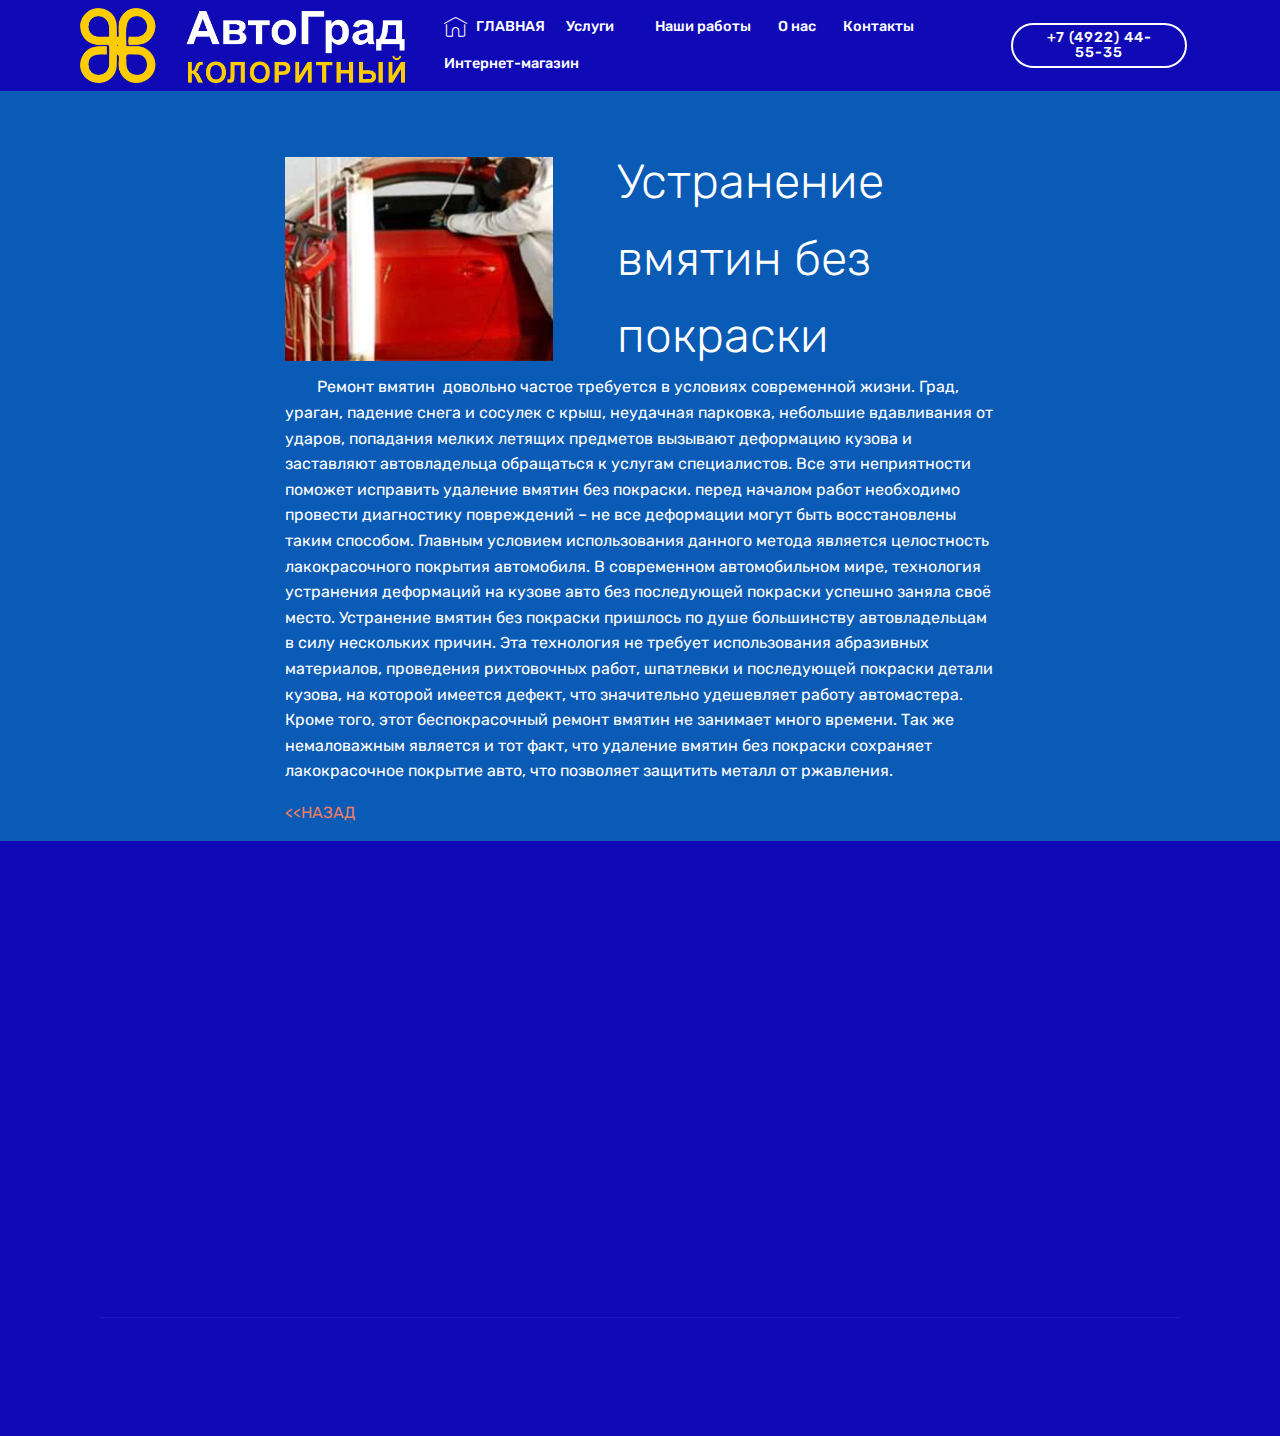
<file: page4.html>
<!DOCTYPE html>
<html  >
<head>
  <!-- Site made with Mobirise Website Builder v4.11.2, https://mobirise.com -->
  <meta charset="UTF-8">
  <meta http-equiv="X-UA-Compatible" content="IE=edge">
  <meta name="generator" content="Mobirise v4.11.2, mobirise.com">
  <meta name="viewport" content="width=device-width, initial-scale=1, minimum-scale=1">
  <link rel="shortcut icon" href="assets/images/koloritny1-128x127.png" type="image/x-icon">
  <meta name="description" content="АвтоГрад Колоритный - устрание вмятин без покраски.">
  
  <title>Устрание вмятин без покраски</title>
  <link rel="stylesheet" href="assets/web/assets/mobirise-icons/mobirise-icons.css">
  <link rel="stylesheet" href="assets/bootstrap/css/bootstrap.min.css">
  <link rel="stylesheet" href="assets/bootstrap/css/bootstrap-grid.min.css">
  <link rel="stylesheet" href="assets/bootstrap/css/bootstrap-reboot.min.css">
  <link rel="stylesheet" href="assets/socicon/css/styles.css">
  <link rel="stylesheet" href="assets/tether/tether.min.css">
  <link rel="stylesheet" href="assets/animatecss/animate.min.css">
  <link rel="stylesheet" href="assets/dropdown/css/style.css">
  <link rel="stylesheet" href="assets/theme/css/style.css">
  <link rel="preload" as="style" href="assets/mobirise/css/mbr-additional.css"><link rel="stylesheet" href="assets/mobirise/css/mbr-additional.css" type="text/css">
  
  
  
</head>
<body>
  <section class="menu cid-rbhGxuHQVE" once="menu" id="menu2-2z">

    

    <nav class="navbar navbar-expand beta-menu navbar-dropdown align-items-center navbar-fixed-top navbar-toggleable-sm">
        <button class="navbar-toggler navbar-toggler-right" type="button" data-toggle="collapse" data-target="#navbarSupportedContent" aria-controls="navbarSupportedContent" aria-expanded="false" aria-label="Toggle navigation">
            <div class="hamburger">
                <span></span>
                <span></span>
                <span></span>
                <span></span>
            </div>
        </button>
        <div class="menu-logo">
            <div class="navbar-brand">
                <span class="navbar-logo">
                    <a href="#top">
                        <img src="assets/images/koloritny-1-2388x553.png" alt="Mobirise" title="" style="height: 4.7rem;">
                    </a>
                </span>
                
            </div>
        </div>
        <div class="collapse navbar-collapse" id="navbarSupportedContent">
            <ul class="navbar-nav nav-dropdown" data-app-modern-menu="true"><li class="nav-item">
                    <a class="nav-link link text-white display-4" href="index.html"><span class="mbri-home mbr-iconfont mbr-iconfont-btn"></span>ГЛАВНАЯ</a>
                </li><li class="nav-item"><a class="nav-link link text-white display-4" href="index.html#content4-1p">Услуги</a></li><li class="nav-item"><a class="nav-link link text-white display-4" href="index.html#content5-c"></a></li><li class="nav-item"><a class="nav-link link text-white display-4" href="index.html#content4-2s">Наши работы &nbsp;</a></li><li class="nav-item">
                    <a class="nav-link link text-white display-4" href="index.html#content5-l">О нас &nbsp;</a>
                </li><li class="nav-item"><a class="nav-link link text-white display-4" href="index.html#footer2-2b">Контакты</a></li><li class="nav-item"><a class="nav-link link text-white display-4" href="http://avtograd-coloritny.rf.gd/">Интернет-магазин</a></li></ul>
            <div class="navbar-buttons mbr-section-btn"><a class="btn btn-sm btn-white-outline display-4" href="tel:+74922445535">
                    
                     +7 (4922) 44-55-35<br></a></div>
        </div>
    </nav>
</section>

<section class="engine"><a href="https://mobirise.info/o">portfolio site templates</a></section><section class="mbr-section content4 cid-rbhGxBgJZr" id="content4-30">

    

    <div class="container">
        <div class="media-container-row">
            <div class="title col-12 col-md-8">
                <h2 class="align-center pb-3 mbr-fonts-style display-2"></h2>
                <h3 class="mbr-section-subtitle align-center mbr-light mbr-fonts-style display-5"></h3>
                
            </div>
        </div>
    </div>
</section>

<section class="mbr-section content6 cid-rbhGxElTOQ" id="content6-31">
    
     
    
    <div class="container">
        <div class="media-container-row">
            <div class="col-12 col-md-8">
                <div class="media-container-row">
                    <div class="mbr-figure" style="width: 80%;">
                      <img src="assets/images/3-290x220-c-f-290x220.jpg" alt="Mobirise" title="">  
                    </div>
                    <div class="media-content">
                        <div class="mbr-section-text">
                            <p class="mbr-text mb-0 mbr-fonts-style display-2">Устранение вмятин без покраски<br></p>
                        </div>
                    </div>
                </div>
            </div>
        </div>
    </div>
</section>

<section class="mbr-section article content1 cid-rbhGxH9OfY" id="content1-32">
    
     

    <div class="container">
        <div class="media-container-row">
            <div class="mbr-text col-12 col-md-8 mbr-fonts-style display-7"><p>&nbsp; &nbsp; &nbsp; &nbsp; Ремонт вмятин &nbsp;довольно частое требуется в условиях современной жизни. Град, ураган, падение снега и сосулек с крыш, неудачная парковка, небольшие вдавливания от ударов, попадания мелких летящих предметов вызывают деформацию кузова и заставляют автовладельца обращаться к услугам специалистов. Все эти неприятности поможет исправить удаление вмятин без покраски. перед началом работ необходимо провести диагностику повреждений – не все деформации могут быть восстановлены таким способом. Главным условием использования данного метода является целостность лакокрасочного покрытия автомобиля. В современном автомобильном мире, технология устранения деформаций на кузове авто без последующей покраски успешно заняла своё место. Устранение вмятин без покраски пришлось по душе большинству автовладельцам в силу нескольких причин. Эта технология не требует использования абразивных материалов, проведения рихтовочных работ, шпатлевки и последующей покраски детали кузова, на которой имеется дефект, что значительно удешевляет работу автомастера. Кроме того, этот беспокрасочный ремонт вмятин не занимает много времени. Так же немаловажным является и тот факт, что удаление вмятин без покраски сохраняет лакокрасочное покрытие авто, что позволяет защитить металл от ржавления.</p><p><strong><a href="index.html#content5-3">&lt;&lt;НАЗАД</a></strong></p></div>
        </div>
    </div>
</section>

<section class="cid-rbhGxJfQFP" id="footer2-33">

    

    

    <div class="container">
        <div class="media-container-row content mbr-white">
            <div class="col-12 col-md-3 mbr-fonts-style display-7">
                <p class="mbr-text"><strong>Адрес</strong><br>
                    <br>г. Владимир, <br>ул. Растопчина, 1Ж&nbsp;<br>
                    <br>
                    <br><strong>Телефоны</strong><br>
                    <br>+7 (4922) 44-55-35 
<br>+7 (4922) 77-89-10<br></p>
            </div>
            <div class="col-12 col-md-3 mbr-fonts-style display-7">
                <p class="mbr-text"><br>
                    <br><br>
                    <br>&nbsp;<br>
                    <br><br></p>
            </div>
            <div class="col-12 col-md-6">
                <div class="google-map"><iframe frameborder="0" style="border:0" src="https://www.google.com/maps/embed/v1/place?key=AIzaSyCx3d07zxHPLvkFBLlAR3Ng8a9wsAsGoJ8&amp;q=place_id:ChIJV3rfcyN7TEERpOny-cbHzSY" allowfullscreen=""></iframe></div>
            </div>
        </div>
        <div class="footer-lower">
            <div class="media-container-row">
                <div class="col-sm-12">
                    <hr>
                </div>
            </div>
            <div class="media-container-row mbr-white">
                <div class="col-sm-6 copyright">
                    <p class="mbr-text mbr-fonts-style display-7">
                        © Copyright 2018 АвтоГрад Колоритный</p>
                </div>
                <div class="col-md-6">
                    <div class="social-list align-right">
                        <div class="soc-item">
                            <a href="https://twitter.com/mobirise" target="_blank">
                                <span class="mbr-iconfont mbr-iconfont-social socicon-vkontakte socicon"></span>
                            </a>
                        </div>
                        <div class="soc-item">
                            <a href="https://www.facebook.com/pages/Mobirise/1616226671953247" target="_blank">
                                <span class="socicon-facebook socicon mbr-iconfont mbr-iconfont-social"></span>
                            </a>
                        </div>
                        <div class="soc-item">
                            <a href="http://#" target="_blank">
                                <span class="mbr-iconfont mbr-iconfont-social socicon-odnoklassniki socicon"></span>
                            </a>
                        </div>
                        
                        
                        
                    </div>
                </div>
            </div>
        </div>
    </div>
</section>


  <script src="assets/web/assets/jquery/jquery.min.js"></script>
  <script src="assets/popper/popper.min.js"></script>
  <script src="assets/bootstrap/js/bootstrap.min.js"></script>
  <script src="assets/smoothscroll/smooth-scroll.js"></script>
  <script src="assets/tether/tether.min.js"></script>
  <script src="assets/touchswipe/jquery.touch-swipe.min.js"></script>
  <script src="assets/viewportchecker/jquery.viewportchecker.js"></script>
  <script src="assets/dropdown/js/nav-dropdown.js"></script>
  <script src="assets/dropdown/js/navbar-dropdown.js"></script>
  <script src="assets/theme/js/script.js"></script>
  
  
  <input name="animation" type="hidden">
   <div id="scrollToTop" class="scrollToTop mbr-arrow-up"><a style="text-align: center;"><i class="mbr-arrow-up-icon mbr-arrow-up-icon-cm cm-icon cm-icon-smallarrow-up"></i></a></div>
  </body>
</html>
</file>
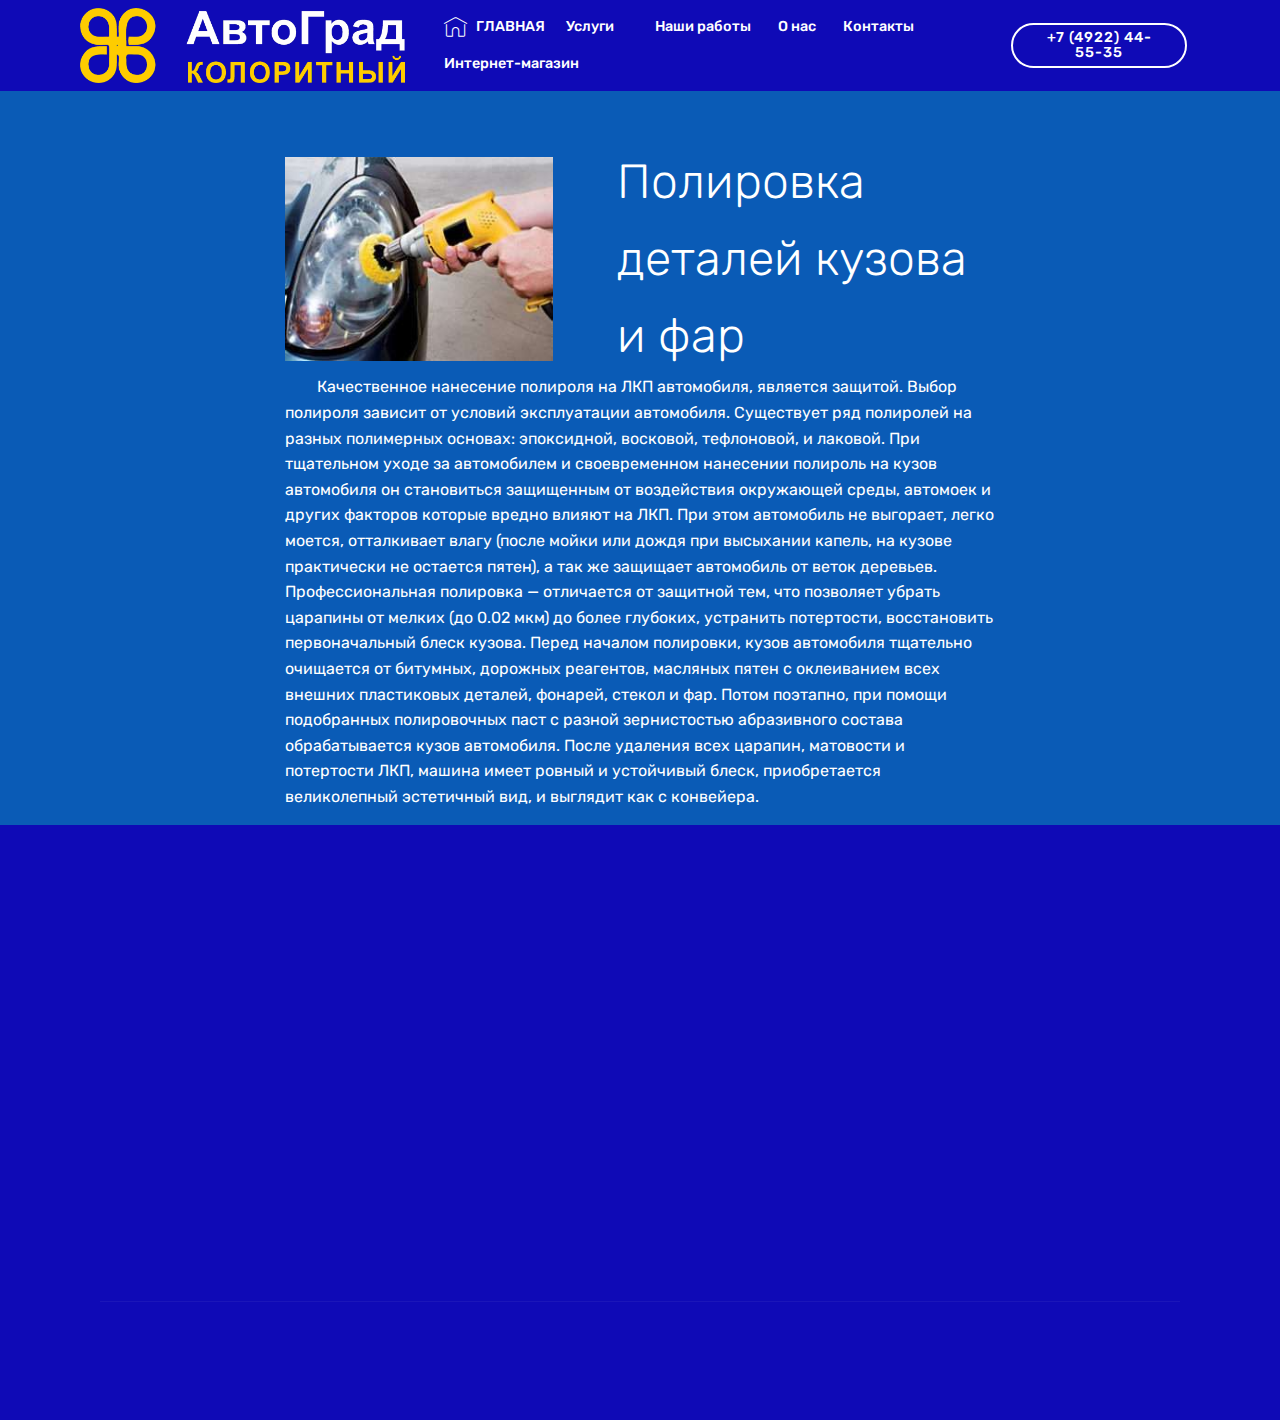
<file: page5.html>
<!DOCTYPE html>
<html  >
<head>
  <!-- Site made with Mobirise Website Builder v4.11.2, https://mobirise.com -->
  <meta charset="UTF-8">
  <meta http-equiv="X-UA-Compatible" content="IE=edge">
  <meta name="generator" content="Mobirise v4.11.2, mobirise.com">
  <meta name="viewport" content="width=device-width, initial-scale=1, minimum-scale=1">
  <link rel="shortcut icon" href="assets/images/koloritny1-128x127.png" type="image/x-icon">
  <meta name="description" content="АвтоГрад Колоритный - полировка фар">
  
  <title>Полировка фар</title>
  <link rel="stylesheet" href="assets/web/assets/mobirise-icons/mobirise-icons.css">
  <link rel="stylesheet" href="assets/bootstrap/css/bootstrap.min.css">
  <link rel="stylesheet" href="assets/bootstrap/css/bootstrap-grid.min.css">
  <link rel="stylesheet" href="assets/bootstrap/css/bootstrap-reboot.min.css">
  <link rel="stylesheet" href="assets/socicon/css/styles.css">
  <link rel="stylesheet" href="assets/tether/tether.min.css">
  <link rel="stylesheet" href="assets/animatecss/animate.min.css">
  <link rel="stylesheet" href="assets/dropdown/css/style.css">
  <link rel="stylesheet" href="assets/theme/css/style.css">
  <link rel="preload" as="style" href="assets/mobirise/css/mbr-additional.css"><link rel="stylesheet" href="assets/mobirise/css/mbr-additional.css" type="text/css">
  
  
  
</head>
<body>
  <section class="menu cid-rbhIBXTSjO" once="menu" id="menu2-34">

    

    <nav class="navbar navbar-expand beta-menu navbar-dropdown align-items-center navbar-fixed-top navbar-toggleable-sm">
        <button class="navbar-toggler navbar-toggler-right" type="button" data-toggle="collapse" data-target="#navbarSupportedContent" aria-controls="navbarSupportedContent" aria-expanded="false" aria-label="Toggle navigation">
            <div class="hamburger">
                <span></span>
                <span></span>
                <span></span>
                <span></span>
            </div>
        </button>
        <div class="menu-logo">
            <div class="navbar-brand">
                <span class="navbar-logo">
                    <a href="#top">
                        <img src="assets/images/koloritny-1-2388x553.png" alt="Mobirise" title="" style="height: 4.7rem;">
                    </a>
                </span>
                
            </div>
        </div>
        <div class="collapse navbar-collapse" id="navbarSupportedContent">
            <ul class="navbar-nav nav-dropdown" data-app-modern-menu="true"><li class="nav-item">
                    <a class="nav-link link text-white display-4" href="index.html"><span class="mbri-home mbr-iconfont mbr-iconfont-btn"></span>ГЛАВНАЯ</a>
                </li><li class="nav-item"><a class="nav-link link text-white display-4" href="index.html#content4-1p">Услуги</a></li><li class="nav-item"><a class="nav-link link text-white display-4" href="index.html#content5-c"></a></li><li class="nav-item"><a class="nav-link link text-white display-4" href="index.html#content4-2s">Наши работы &nbsp;</a></li><li class="nav-item">
                    <a class="nav-link link text-white display-4" href="index.html#content5-l">О нас &nbsp;</a>
                </li><li class="nav-item"><a class="nav-link link text-white display-4" href="index.html#footer2-2b">Контакты</a></li><li class="nav-item"><a class="nav-link link text-white display-4" href="http://avtograd-coloritny.rf.gd/">Интернет-магазин</a></li></ul>
            <div class="navbar-buttons mbr-section-btn"><a class="btn btn-sm btn-white-outline display-4" href="tel:+74922445535">
                    
                     +7 (4922) 44-55-35<br></a></div>
        </div>
    </nav>
</section>

<section class="engine"><a href="https://mobirise.info/f">simple website maker</a></section><section class="mbr-section content4 cid-rbhIC3PlL0" id="content4-35">

    

    <div class="container">
        <div class="media-container-row">
            <div class="title col-12 col-md-8">
                <h2 class="align-center pb-3 mbr-fonts-style display-2"></h2>
                <h3 class="mbr-section-subtitle align-center mbr-light mbr-fonts-style display-5"></h3>
                
            </div>
        </div>
    </div>
</section>

<section class="mbr-section content6 cid-rbhIC8pUnT" id="content6-36">
    
     
    
    <div class="container">
        <div class="media-container-row">
            <div class="col-12 col-md-8">
                <div class="media-container-row">
                    <div class="mbr-figure" style="width: 80%;">
                      <img src="assets/images/4-290x220-c-f-290x220.jpg" alt="Mobirise" title="">  
                    </div>
                    <div class="media-content">
                        <div class="mbr-section-text">
                            <p class="mbr-text mb-0 mbr-fonts-style display-2">Полировка деталей кузова и&nbsp;фар<br></p>
                        </div>
                    </div>
                </div>
            </div>
        </div>
    </div>
</section>

<section class="mbr-section article content1 cid-rbhICaRN2p" id="content1-37">
    
     

    <div class="container">
        <div class="media-container-row">
            <div class="mbr-text col-12 col-md-8 mbr-fonts-style display-7"><p>&nbsp; &nbsp; &nbsp; &nbsp; Качественное нанесение полироля на ЛКП автомобиля, является защитой. Выбор полироля зависит от условий эксплуатации автомобиля. Существует ряд полиролей на разных полимерных основах: эпоксидной, восковой, тефлоновой, и лаковой. При тщательном уходе за автомобилем и своевременном нанесении полироль на кузов автомобиля он становиться защищенным от воздействия окружающей среды, автомоек и других факторов которые вредно влияют на ЛКП. При этом автомобиль не выгорает, легко моется, отталкивает влагу (после мойки или дождя при высыхании капель, на кузове практически не остается пятен), а так же защищает автомобиль от веток деревьев. Профессиональная полировка — отличается от защитной тем, что позволяет убрать царапины от мелких (до 0.02 мкм) до более глубоких, устранить потертости, восстановить первоначальный блеск кузова. Перед началом полировки, кузов автомобиля тщательно очищается от битумных, дорожных реагентов, масляных пятен с оклеиванием всех внешних пластиковых деталей, фонарей, стекол и фар. Потом поэтапно, при помощи подобранных полировочных паст с разной зернистостью абразивного состава обрабатывается кузов автомобиля. После удаления всех царапин, матовости и потертости ЛКП, машина имеет ровный и устойчивый блеск, приобретается великолепный эстетичный вид, и выглядит как с конвейера.</p></div>
        </div>
    </div>
</section>

<section class="cid-rbhICd5uGF" id="footer2-38">

    

    

    <div class="container">
        <div class="media-container-row content mbr-white">
            <div class="col-12 col-md-3 mbr-fonts-style display-7">
                <p class="mbr-text"><strong>Адрес</strong><br>
                    <br>г. Владимир, <br>ул. Растопчина, 1Ж&nbsp;<br>
                    <br>
                    <br><strong>Телефоны</strong><br>
                    <br>+7 (4922) 44-55-35 
<br>+7 (4922) 77-89-10<br></p>
            </div>
            <div class="col-12 col-md-3 mbr-fonts-style display-7">
                <p class="mbr-text"><br>
                    <br><br>
                    <br>&nbsp;<br>
                    <br><br></p>
            </div>
            <div class="col-12 col-md-6">
                <div class="google-map"><iframe frameborder="0" style="border:0" src="https://www.google.com/maps/embed/v1/place?key=AIzaSyCx3d07zxHPLvkFBLlAR3Ng8a9wsAsGoJ8&amp;q=place_id:ChIJV3rfcyN7TEERpOny-cbHzSY" allowfullscreen=""></iframe></div>
            </div>
        </div>
        <div class="footer-lower">
            <div class="media-container-row">
                <div class="col-sm-12">
                    <hr>
                </div>
            </div>
            <div class="media-container-row mbr-white">
                <div class="col-sm-6 copyright">
                    <p class="mbr-text mbr-fonts-style display-7">
                        © Copyright 2018 АвтоГрад Колоритный</p>
                </div>
                <div class="col-md-6">
                    <div class="social-list align-right">
                        <div class="soc-item">
                            <a href="https://twitter.com/mobirise" target="_blank">
                                <span class="mbr-iconfont mbr-iconfont-social socicon-vkontakte socicon"></span>
                            </a>
                        </div>
                        <div class="soc-item">
                            <a href="https://www.facebook.com/pages/Mobirise/1616226671953247" target="_blank">
                                <span class="socicon-facebook socicon mbr-iconfont mbr-iconfont-social"></span>
                            </a>
                        </div>
                        <div class="soc-item">
                            <a href="http://#" target="_blank">
                                <span class="mbr-iconfont mbr-iconfont-social socicon-odnoklassniki socicon"></span>
                            </a>
                        </div>
                        
                        
                        
                    </div>
                </div>
            </div>
        </div>
    </div>
</section>


  <script src="assets/web/assets/jquery/jquery.min.js"></script>
  <script src="assets/popper/popper.min.js"></script>
  <script src="assets/bootstrap/js/bootstrap.min.js"></script>
  <script src="assets/smoothscroll/smooth-scroll.js"></script>
  <script src="assets/tether/tether.min.js"></script>
  <script src="assets/touchswipe/jquery.touch-swipe.min.js"></script>
  <script src="assets/viewportchecker/jquery.viewportchecker.js"></script>
  <script src="assets/dropdown/js/nav-dropdown.js"></script>
  <script src="assets/dropdown/js/navbar-dropdown.js"></script>
  <script src="assets/theme/js/script.js"></script>
  
  
  <input name="animation" type="hidden">
   <div id="scrollToTop" class="scrollToTop mbr-arrow-up"><a style="text-align: center;"><i class="mbr-arrow-up-icon mbr-arrow-up-icon-cm cm-icon cm-icon-smallarrow-up"></i></a></div>
  </body>
</html>
</file>
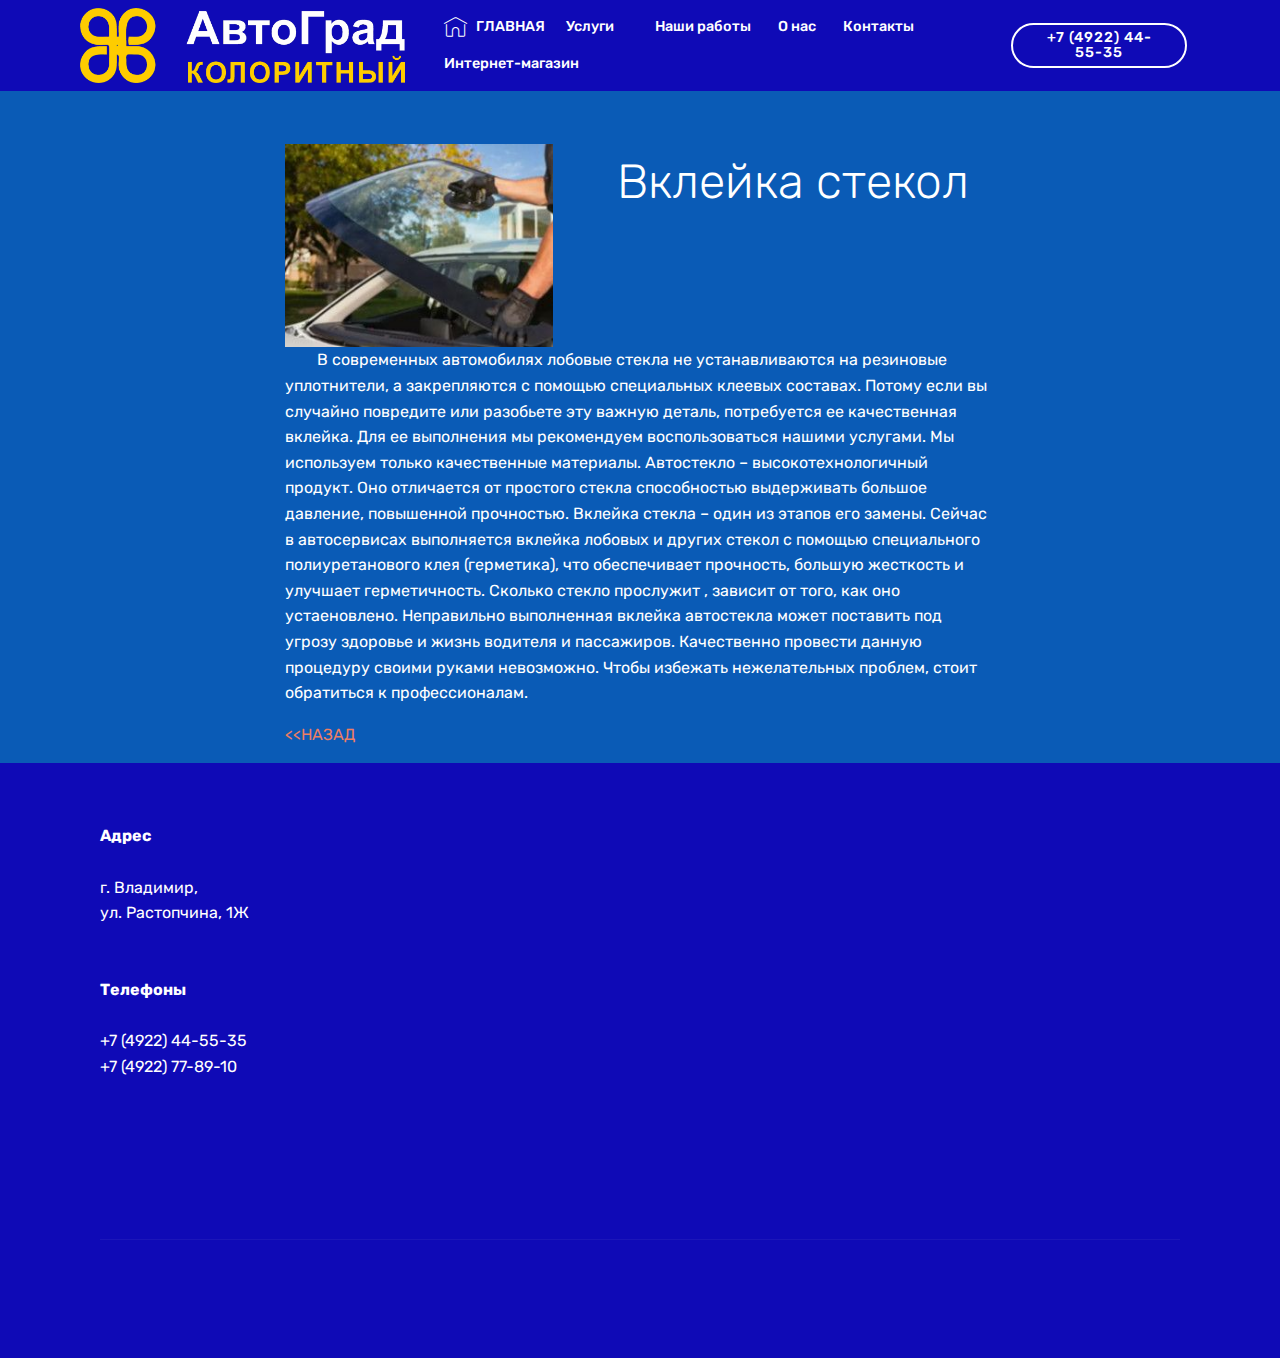
<file: page6.html>
<!DOCTYPE html>
<html  >
<head>
  <!-- Site made with Mobirise Website Builder v4.11.2, https://mobirise.com -->
  <meta charset="UTF-8">
  <meta http-equiv="X-UA-Compatible" content="IE=edge">
  <meta name="generator" content="Mobirise v4.11.2, mobirise.com">
  <meta name="viewport" content="width=device-width, initial-scale=1, minimum-scale=1">
  <link rel="shortcut icon" href="assets/images/koloritny1-128x127.png" type="image/x-icon">
  <meta name="description" content="АвтоГрад Колоритный - вклейка стекол">
  
  <title>Влейка стекол</title>
  <link rel="stylesheet" href="assets/web/assets/mobirise-icons/mobirise-icons.css">
  <link rel="stylesheet" href="assets/bootstrap/css/bootstrap.min.css">
  <link rel="stylesheet" href="assets/bootstrap/css/bootstrap-grid.min.css">
  <link rel="stylesheet" href="assets/bootstrap/css/bootstrap-reboot.min.css">
  <link rel="stylesheet" href="assets/socicon/css/styles.css">
  <link rel="stylesheet" href="assets/tether/tether.min.css">
  <link rel="stylesheet" href="assets/animatecss/animate.min.css">
  <link rel="stylesheet" href="assets/dropdown/css/style.css">
  <link rel="stylesheet" href="assets/theme/css/style.css">
  <link rel="preload" as="style" href="assets/mobirise/css/mbr-additional.css"><link rel="stylesheet" href="assets/mobirise/css/mbr-additional.css" type="text/css">
  
  
  
</head>
<body>
  <section class="menu cid-rbhIFyj91h" once="menu" id="menu2-39">

    

    <nav class="navbar navbar-expand beta-menu navbar-dropdown align-items-center navbar-fixed-top navbar-toggleable-sm">
        <button class="navbar-toggler navbar-toggler-right" type="button" data-toggle="collapse" data-target="#navbarSupportedContent" aria-controls="navbarSupportedContent" aria-expanded="false" aria-label="Toggle navigation">
            <div class="hamburger">
                <span></span>
                <span></span>
                <span></span>
                <span></span>
            </div>
        </button>
        <div class="menu-logo">
            <div class="navbar-brand">
                <span class="navbar-logo">
                    <a href="#top">
                        <img src="assets/images/koloritny-1-2388x553.png" alt="Mobirise" title="" style="height: 4.7rem;">
                    </a>
                </span>
                
            </div>
        </div>
        <div class="collapse navbar-collapse" id="navbarSupportedContent">
            <ul class="navbar-nav nav-dropdown" data-app-modern-menu="true"><li class="nav-item">
                    <a class="nav-link link text-white display-4" href="index.html"><span class="mbri-home mbr-iconfont mbr-iconfont-btn"></span>ГЛАВНАЯ</a>
                </li><li class="nav-item"><a class="nav-link link text-white display-4" href="index.html#content4-1p">Услуги</a></li><li class="nav-item"><a class="nav-link link text-white display-4" href="index.html#content5-c"></a></li><li class="nav-item"><a class="nav-link link text-white display-4" href="index.html#content4-2s">Наши работы &nbsp;</a></li><li class="nav-item">
                    <a class="nav-link link text-white display-4" href="index.html#content5-l">О нас &nbsp;</a>
                </li><li class="nav-item"><a class="nav-link link text-white display-4" href="index.html#footer2-2b">Контакты</a></li><li class="nav-item"><a class="nav-link link text-white display-4" href="http://avtograd-coloritny.rf.gd/">Интернет-магазин</a></li></ul>
            <div class="navbar-buttons mbr-section-btn"><a class="btn btn-sm btn-white-outline display-4" href="tel:+74922445535">
                    
                     +7 (4922) 44-55-35<br></a></div>
        </div>
    </nav>
</section>

<section class="engine"><a href="https://mobirise.info/t">free amp template</a></section><section class="mbr-section content4 cid-rbhIFC4Aio" id="content4-3a">

    

    <div class="container">
        <div class="media-container-row">
            <div class="title col-12 col-md-8">
                <h2 class="align-center pb-3 mbr-fonts-style display-2"></h2>
                <h3 class="mbr-section-subtitle align-center mbr-light mbr-fonts-style display-5"></h3>
                
            </div>
        </div>
    </div>
</section>

<section class="mbr-section content6 cid-rbhIFE4FLH" id="content6-3b">
    
     
    
    <div class="container">
        <div class="media-container-row">
            <div class="col-12 col-md-8">
                <div class="media-container-row">
                    <div class="mbr-figure" style="width: 80%;">
                      <img src="assets/images/my-290x220-c-f-1-290x220.jpg" alt="Mobirise" title="">  
                    </div>
                    <div class="media-content">
                        <div class="mbr-section-text">
                            <p class="mbr-text mb-0 mbr-fonts-style display-2">Вклейка стекол<br></p>
                        </div>
                    </div>
                </div>
            </div>
        </div>
    </div>
</section>

<section class="mbr-section article content1 cid-rbhIFGiGs2" id="content1-3c">
    
     

    <div class="container">
        <div class="media-container-row">
            <div class="mbr-text col-12 col-md-8 mbr-fonts-style display-7"><p>&nbsp; &nbsp; &nbsp; &nbsp; В современных автомобилях лобовые стекла не устанавливаются на резиновые уплотнители, а закрепляются с помощью специальных клеевых составах. Потому если вы случайно повредите или разобьете эту важную деталь, потребуется ее качественная вклейка. Для ее выполнения мы рекомендуем воспользоваться нашими услугами. Мы используем только качественные материалы. Автостекло – высокотехнологичный продукт. Оно отличается от простого стекла способностью выдерживать большое давление, повышенной прочностью. Вклейка стекла – один из этапов его замены. Сейчас в автосервисах выполняется вклейка лобовых и других стекол с помощью специального полиуретанового клея (герметика), что обеспечивает прочность, большую жесткость и улучшает герметичность. Сколько стекло прослужит , зависит от того, как оно устаеновлено. Неправильно выполненная вклейка автостекла может поставить под угрозу здоровье и жизнь водителя и пассажиров. Качественно провести данную процедуру своими руками невозможно. Чтобы избежать нежелательных проблем, стоит обратиться к профессионалам.</p><p><strong><a href="index.html#content5-3">&lt;&lt;НАЗАД</a></strong></p></div>
        </div>
    </div>
</section>

<section class="cid-rbhIFIoBJI" id="footer2-3d">

    

    

    <div class="container">
        <div class="media-container-row content mbr-white">
            <div class="col-12 col-md-3 mbr-fonts-style display-7">
                <p class="mbr-text"><strong>Адрес</strong><br>
                    <br>г. Владимир, <br>ул. Растопчина, 1Ж&nbsp;<br>
                    <br>
                    <br><strong>Телефоны</strong><br>
                    <br>+7 (4922) 44-55-35 
<br>+7 (4922) 77-89-10<br></p>
            </div>
            <div class="col-12 col-md-3 mbr-fonts-style display-7">
                <p class="mbr-text"><br>
                    <br><br>
                    <br>&nbsp;<br>
                    <br><br></p>
            </div>
            <div class="col-12 col-md-6">
                <div class="google-map"><iframe frameborder="0" style="border:0" src="https://www.google.com/maps/embed/v1/place?key=AIzaSyCx3d07zxHPLvkFBLlAR3Ng8a9wsAsGoJ8&amp;q=place_id:ChIJV3rfcyN7TEERpOny-cbHzSY" allowfullscreen=""></iframe></div>
            </div>
        </div>
        <div class="footer-lower">
            <div class="media-container-row">
                <div class="col-sm-12">
                    <hr>
                </div>
            </div>
            <div class="media-container-row mbr-white">
                <div class="col-sm-6 copyright">
                    <p class="mbr-text mbr-fonts-style display-7">
                        © Copyright 2018 АвтоГрад Колоритный</p>
                </div>
                <div class="col-md-6">
                    <div class="social-list align-right">
                        <div class="soc-item">
                            <a href="https://twitter.com/mobirise" target="_blank">
                                <span class="mbr-iconfont mbr-iconfont-social socicon-vkontakte socicon"></span>
                            </a>
                        </div>
                        <div class="soc-item">
                            <a href="https://www.facebook.com/pages/Mobirise/1616226671953247" target="_blank">
                                <span class="socicon-facebook socicon mbr-iconfont mbr-iconfont-social"></span>
                            </a>
                        </div>
                        <div class="soc-item">
                            <a href="http://#" target="_blank">
                                <span class="mbr-iconfont mbr-iconfont-social socicon-odnoklassniki socicon"></span>
                            </a>
                        </div>
                        
                        
                        
                    </div>
                </div>
            </div>
        </div>
    </div>
</section>


  <script src="assets/web/assets/jquery/jquery.min.js"></script>
  <script src="assets/popper/popper.min.js"></script>
  <script src="assets/bootstrap/js/bootstrap.min.js"></script>
  <script src="assets/smoothscroll/smooth-scroll.js"></script>
  <script src="assets/tether/tether.min.js"></script>
  <script src="assets/touchswipe/jquery.touch-swipe.min.js"></script>
  <script src="assets/viewportchecker/jquery.viewportchecker.js"></script>
  <script src="assets/dropdown/js/nav-dropdown.js"></script>
  <script src="assets/dropdown/js/navbar-dropdown.js"></script>
  <script src="assets/theme/js/script.js"></script>
  
  
  <input name="animation" type="hidden">
   <div id="scrollToTop" class="scrollToTop mbr-arrow-up"><a style="text-align: center;"><i class="mbr-arrow-up-icon mbr-arrow-up-icon-cm cm-icon cm-icon-smallarrow-up"></i></a></div>
  </body>
</html>
</file>
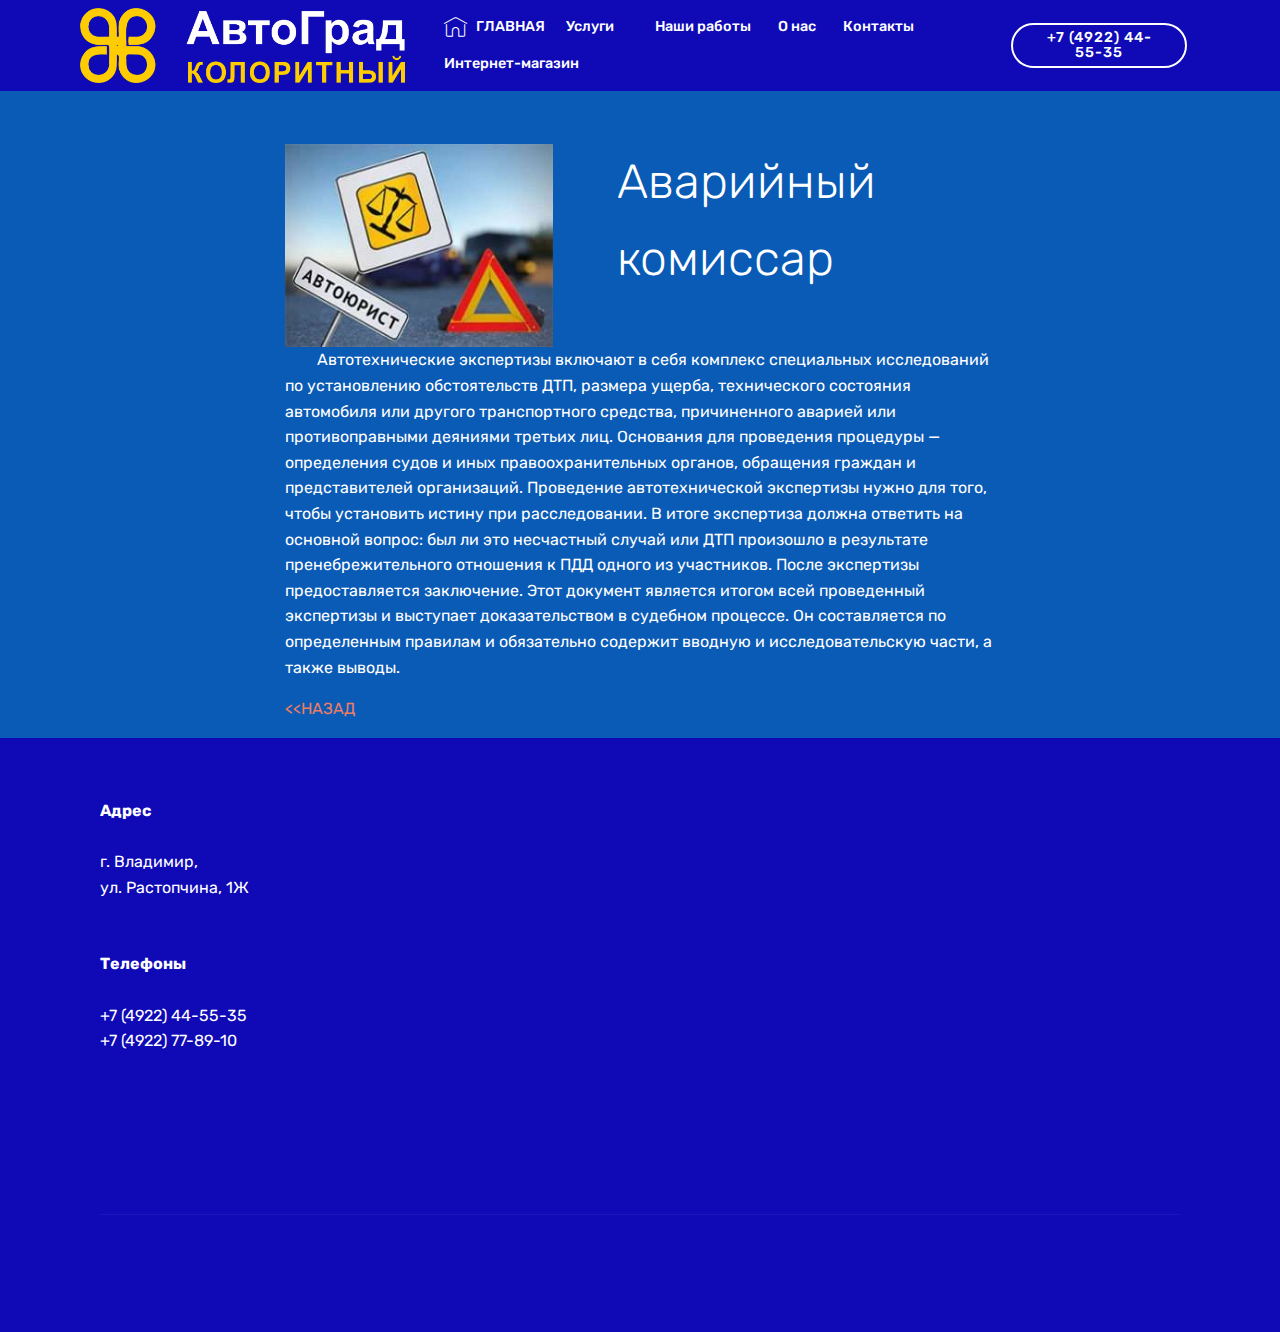
<file: page7.html>
<!DOCTYPE html>
<html  >
<head>
  <!-- Site made with Mobirise Website Builder v4.11.2, https://mobirise.com -->
  <meta charset="UTF-8">
  <meta http-equiv="X-UA-Compatible" content="IE=edge">
  <meta name="generator" content="Mobirise v4.11.2, mobirise.com">
  <meta name="viewport" content="width=device-width, initial-scale=1, minimum-scale=1">
  <link rel="shortcut icon" href="assets/images/koloritny1-128x127.png" type="image/x-icon">
  <meta name="description" content="АвтоГрад Колоритный - вклейка стекол">
  
  <title>Аварийный комиссар</title>
  <link rel="stylesheet" href="assets/web/assets/mobirise-icons/mobirise-icons.css">
  <link rel="stylesheet" href="assets/bootstrap/css/bootstrap.min.css">
  <link rel="stylesheet" href="assets/bootstrap/css/bootstrap-grid.min.css">
  <link rel="stylesheet" href="assets/bootstrap/css/bootstrap-reboot.min.css">
  <link rel="stylesheet" href="assets/socicon/css/styles.css">
  <link rel="stylesheet" href="assets/tether/tether.min.css">
  <link rel="stylesheet" href="assets/animatecss/animate.min.css">
  <link rel="stylesheet" href="assets/dropdown/css/style.css">
  <link rel="stylesheet" href="assets/theme/css/style.css">
  <link rel="preload" as="style" href="assets/mobirise/css/mbr-additional.css"><link rel="stylesheet" href="assets/mobirise/css/mbr-additional.css" type="text/css">
  
  
  
</head>
<body>
  <section class="menu cid-rbDekI9tpA" once="menu" id="menu2-3l">

    

    <nav class="navbar navbar-expand beta-menu navbar-dropdown align-items-center navbar-fixed-top navbar-toggleable-sm">
        <button class="navbar-toggler navbar-toggler-right" type="button" data-toggle="collapse" data-target="#navbarSupportedContent" aria-controls="navbarSupportedContent" aria-expanded="false" aria-label="Toggle navigation">
            <div class="hamburger">
                <span></span>
                <span></span>
                <span></span>
                <span></span>
            </div>
        </button>
        <div class="menu-logo">
            <div class="navbar-brand">
                <span class="navbar-logo">
                    <a href="#top">
                        <img src="assets/images/koloritny-1-2388x553.png" alt="Mobirise" title="" style="height: 4.7rem;">
                    </a>
                </span>
                
            </div>
        </div>
        <div class="collapse navbar-collapse" id="navbarSupportedContent">
            <ul class="navbar-nav nav-dropdown" data-app-modern-menu="true"><li class="nav-item">
                    <a class="nav-link link text-white display-4" href="index.html"><span class="mbri-home mbr-iconfont mbr-iconfont-btn"></span>ГЛАВНАЯ</a>
                </li><li class="nav-item"><a class="nav-link link text-white display-4" href="index.html#content4-1p">Услуги</a></li><li class="nav-item"><a class="nav-link link text-white display-4" href="index.html#content5-c"></a></li><li class="nav-item"><a class="nav-link link text-white display-4" href="index.html#content4-2s">Наши работы &nbsp;</a></li><li class="nav-item">
                    <a class="nav-link link text-white display-4" href="index.html#content5-l">О нас &nbsp;</a>
                </li><li class="nav-item"><a class="nav-link link text-white display-4" href="index.html#footer2-2b">Контакты</a></li><li class="nav-item"><a class="nav-link link text-white display-4" href="http://avtograd-coloritny.rf.gd/">Интернет-магазин</a></li></ul>
            <div class="navbar-buttons mbr-section-btn"><a class="btn btn-sm btn-white-outline display-4" href="tel:+74922445535">
                    
                     +7 (4922) 44-55-35<br></a></div>
        </div>
    </nav>
</section>

<section class="engine"><a href="https://mobirise.info/g">build a site</a></section><section class="mbr-section content4 cid-rbDekMhiHd" id="content4-3m">

    

    <div class="container">
        <div class="media-container-row">
            <div class="title col-12 col-md-8">
                <h2 class="align-center pb-3 mbr-fonts-style display-2"></h2>
                <h3 class="mbr-section-subtitle align-center mbr-light mbr-fonts-style display-5"></h3>
                
            </div>
        </div>
    </div>
</section>

<section class="mbr-section content6 cid-rbDekOEKug" id="content6-3n">
    
     
    
    <div class="container">
        <div class="media-container-row">
            <div class="col-12 col-md-8">
                <div class="media-container-row">
                    <div class="mbr-figure" style="width: 80%;">
                      <img src="assets/images/6-290x220-c-f-290x220.jpg" alt="Mobirise" title="">  
                    </div>
                    <div class="media-content">
                        <div class="mbr-section-text">
                            <p class="mbr-text mb-0 mbr-fonts-style display-2">Аварийный комиссар<br></p>
                        </div>
                    </div>
                </div>
            </div>
        </div>
    </div>
</section>

<section class="mbr-section article content1 cid-rbDekRgwgZ" id="content1-3o">
    
     

    <div class="container">
        <div class="media-container-row">
            <div class="mbr-text col-12 col-md-8 mbr-fonts-style display-7"><p>&nbsp; &nbsp; &nbsp; &nbsp; Автотехнические экспертизы включают в себя комплекс специальных исследований по установлению обстоятельств ДТП, размера ущерба, технического состояния автомобиля или другого транспортного средства, причиненного аварией или противоправными деяниями третьих лиц. Основания для проведения процедуры — определения судов и иных правоохранительных органов, обращения граждан и представителей организаций. Проведение автотехнической экспертизы нужно для того, чтобы установить истину при расследовании. В итоге экспертиза должна ответить на основной вопрос: был ли это несчастный случай или ДТП произошло в результате пренебрежительного отношения к ПДД одного из участников. После экспертизы предоставляется заключение. Этот документ является итогом всей проведенный экспертизы и выступает доказательством в судебном процессе. Он составляется по определенным правилам и обязательно содержит вводную и исследовательскую части, а также выводы.</p><p><strong><a href="index.html#content5-3">&lt;&lt;НАЗАД</a></strong></p></div>
        </div>
    </div>
</section>

<section class="cid-rbDekTPepR" id="footer2-3p">

    

    

    <div class="container">
        <div class="media-container-row content mbr-white">
            <div class="col-12 col-md-3 mbr-fonts-style display-7">
                <p class="mbr-text"><strong>Адрес</strong><br>
                    <br>г. Владимир, <br>ул. Растопчина, 1Ж&nbsp;<br>
                    <br>
                    <br><strong>Телефоны</strong><br>
                    <br>+7 (4922) 44-55-35 
<br>+7 (4922) 77-89-10<br></p>
            </div>
            <div class="col-12 col-md-3 mbr-fonts-style display-7">
                <p class="mbr-text"><br>
                    <br><br>
                    <br>&nbsp;<br>
                    <br><br></p>
            </div>
            <div class="col-12 col-md-6">
                <div class="google-map"><iframe frameborder="0" style="border:0" src="https://www.google.com/maps/embed/v1/place?key=AIzaSyCx3d07zxHPLvkFBLlAR3Ng8a9wsAsGoJ8&amp;q=place_id:ChIJV3rfcyN7TEERpOny-cbHzSY" allowfullscreen=""></iframe></div>
            </div>
        </div>
        <div class="footer-lower">
            <div class="media-container-row">
                <div class="col-sm-12">
                    <hr>
                </div>
            </div>
            <div class="media-container-row mbr-white">
                <div class="col-sm-6 copyright">
                    <p class="mbr-text mbr-fonts-style display-7">
                        © Copyright 2018 АвтоГрад Колоритный</p>
                </div>
                <div class="col-md-6">
                    <div class="social-list align-right">
                        <div class="soc-item">
                            <a href="https://twitter.com/mobirise" target="_blank">
                                <span class="mbr-iconfont mbr-iconfont-social socicon-vkontakte socicon"></span>
                            </a>
                        </div>
                        <div class="soc-item">
                            <a href="https://www.facebook.com/pages/Mobirise/1616226671953247" target="_blank">
                                <span class="socicon-facebook socicon mbr-iconfont mbr-iconfont-social"></span>
                            </a>
                        </div>
                        <div class="soc-item">
                            <a href="http://#" target="_blank">
                                <span class="mbr-iconfont mbr-iconfont-social socicon-odnoklassniki socicon"></span>
                            </a>
                        </div>
                        
                        
                        
                    </div>
                </div>
            </div>
        </div>
    </div>
</section>


  <script src="assets/web/assets/jquery/jquery.min.js"></script>
  <script src="assets/popper/popper.min.js"></script>
  <script src="assets/bootstrap/js/bootstrap.min.js"></script>
  <script src="assets/smoothscroll/smooth-scroll.js"></script>
  <script src="assets/tether/tether.min.js"></script>
  <script src="assets/touchswipe/jquery.touch-swipe.min.js"></script>
  <script src="assets/viewportchecker/jquery.viewportchecker.js"></script>
  <script src="assets/dropdown/js/nav-dropdown.js"></script>
  <script src="assets/dropdown/js/navbar-dropdown.js"></script>
  <script src="assets/theme/js/script.js"></script>
  
  
  <input name="animation" type="hidden">
   <div id="scrollToTop" class="scrollToTop mbr-arrow-up"><a style="text-align: center;"><i class="mbr-arrow-up-icon mbr-arrow-up-icon-cm cm-icon cm-icon-smallarrow-up"></i></a></div>
  </body>
</html>
</file>
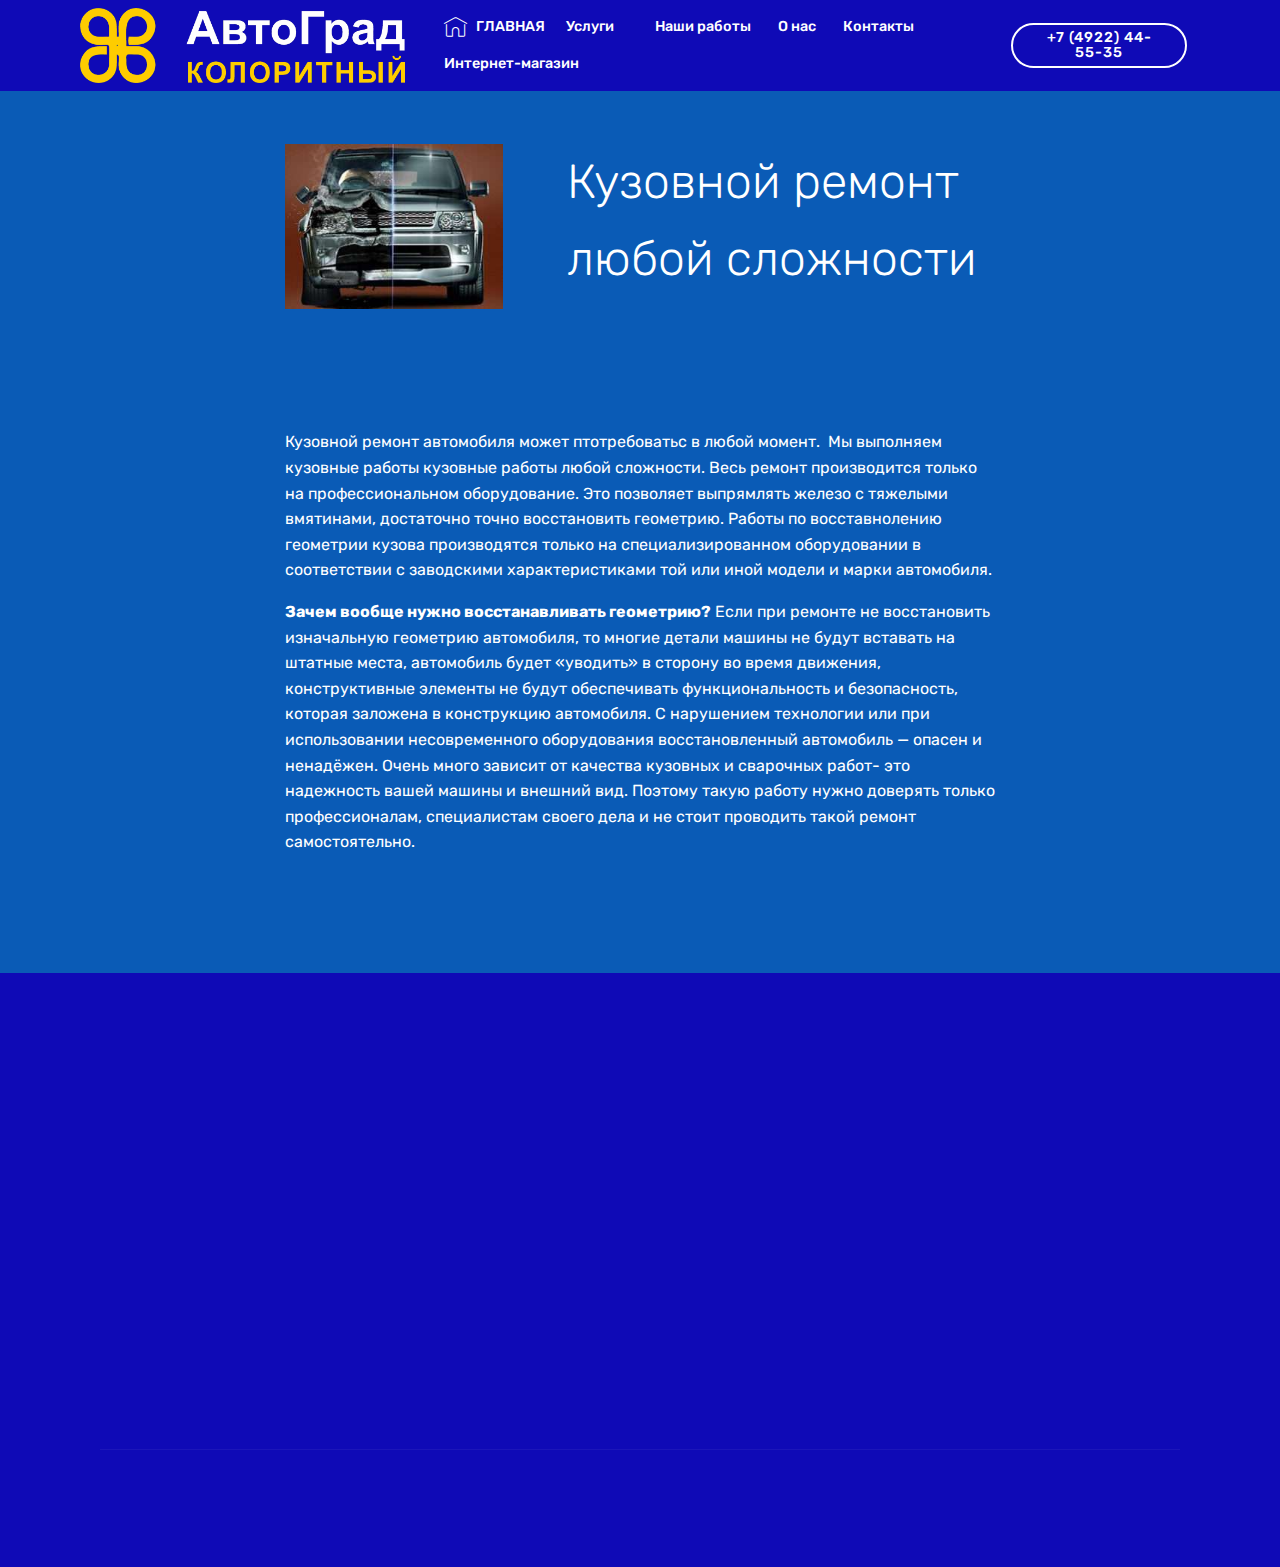
<file: remont.html>
<!DOCTYPE html>
<html  >
<head>
  <!-- Site made with Mobirise Website Builder v4.11.2, https://mobirise.com -->
  <meta charset="UTF-8">
  <meta http-equiv="X-UA-Compatible" content="IE=edge">
  <meta name="generator" content="Mobirise v4.11.2, mobirise.com">
  <meta name="viewport" content="width=device-width, initial-scale=1, minimum-scale=1">
  <link rel="shortcut icon" href="assets/images/koloritny1-128x127.png" type="image/x-icon">
  <meta name="description" content="АвтоГрад Колоритный - кузовной ремонт любой сложности во Владимире">
  
  <title>Кузовной ремонт любой сложности</title>
  <link rel="stylesheet" href="assets/web/assets/mobirise-icons/mobirise-icons.css">
  <link rel="stylesheet" href="assets/bootstrap/css/bootstrap.min.css">
  <link rel="stylesheet" href="assets/bootstrap/css/bootstrap-grid.min.css">
  <link rel="stylesheet" href="assets/bootstrap/css/bootstrap-reboot.min.css">
  <link rel="stylesheet" href="assets/socicon/css/styles.css">
  <link rel="stylesheet" href="assets/tether/tether.min.css">
  <link rel="stylesheet" href="assets/animatecss/animate.min.css">
  <link rel="stylesheet" href="assets/dropdown/css/style.css">
  <link rel="stylesheet" href="assets/theme/css/style.css">
  <link rel="preload" as="style" href="assets/mobirise/css/mbr-additional.css"><link rel="stylesheet" href="assets/mobirise/css/mbr-additional.css" type="text/css">
  
  
  
</head>
<body>
  <section class="menu cid-qGSzBgc4lU" once="menu" id="menu2-28">

    

    <nav class="navbar navbar-expand beta-menu navbar-dropdown align-items-center navbar-fixed-top navbar-toggleable-sm">
        <button class="navbar-toggler navbar-toggler-right" type="button" data-toggle="collapse" data-target="#navbarSupportedContent" aria-controls="navbarSupportedContent" aria-expanded="false" aria-label="Toggle navigation">
            <div class="hamburger">
                <span></span>
                <span></span>
                <span></span>
                <span></span>
            </div>
        </button>
        <div class="menu-logo">
            <div class="navbar-brand">
                <span class="navbar-logo">
                    <a href="#top">
                        <img src="assets/images/koloritny-1-2388x553.png" alt="Mobirise" title="" style="height: 4.7rem;">
                    </a>
                </span>
                
            </div>
        </div>
        <div class="collapse navbar-collapse" id="navbarSupportedContent">
            <ul class="navbar-nav nav-dropdown" data-app-modern-menu="true"><li class="nav-item">
                    <a class="nav-link link text-white display-4" href="index.html"><span class="mbri-home mbr-iconfont mbr-iconfont-btn"></span>ГЛАВНАЯ</a>
                </li><li class="nav-item"><a class="nav-link link text-white display-4" href="index.html#content4-1p">Услуги</a></li><li class="nav-item"><a class="nav-link link text-white display-4" href="index.html#content5-c"></a></li><li class="nav-item"><a class="nav-link link text-white display-4" href="index.html#content4-2s">Наши работы &nbsp;</a></li><li class="nav-item">
                    <a class="nav-link link text-white display-4" href="index.html#content5-l">О нас &nbsp;</a>
                </li><li class="nav-item"><a class="nav-link link text-white display-4" href="index.html#footer2-2b">Контакты</a></li><li class="nav-item"><a class="nav-link link text-white display-4" href="http://avtograd-coloritny.rf.gd/">Интернет-магазин</a></li></ul>
            <div class="navbar-buttons mbr-section-btn"><a class="btn btn-sm btn-white-outline display-4" href="tel:+74922445535">
                    
                     +7 (4922) 44-55-35<br></a></div>
        </div>
    </nav>
</section>

<section class="engine"><a href="https://mobirise.info/s">free bootstrap themes</a></section><section class="mbr-section content4 cid-raXWCzVfX3" id="content4-2f">

    

    <div class="container">
        <div class="media-container-row">
            <div class="title col-12 col-md-8">
                <h2 class="align-center pb-3 mbr-fonts-style display-2"></h2>
                <h3 class="mbr-section-subtitle align-center mbr-light mbr-fonts-style display-5"></h3>
                
            </div>
        </div>
    </div>
</section>

<section class="mbr-section content6 cid-raXXS2EwQD" id="content6-2i">
    
     
    
    <div class="container">
        <div class="media-container-row">
            <div class="col-12 col-md-8">
                <div class="media-container-row">
                    <div class="mbr-figure" style="width: 60%;">
                      <img src="assets/images/1-1-290x220-c-f-290x220.jpg" alt="Mobirise" title="">  
                    </div>
                    <div class="media-content">
                        <div class="mbr-section-text">
                            <p class="mbr-text mb-0 mbr-fonts-style display-2">Кузовной ремонт любой сложности<br></p>
                        </div>
                    </div>
                </div>
            </div>
        </div>
    </div>
</section>

<section class="mbr-section article content1 cid-raY0JnVqUv" id="content1-2k">
    
     

    <div class="container">
        <div class="media-container-row">
            <div class="mbr-text col-12 col-md-8 mbr-fonts-style display-7"><p>Кузовной ремонт автомобиля может птотребоватьс в любой момент. &nbsp;Мы выполняем кузовные работы кузовные работы любой сложности. Весь ремонт производится только на профессиональном оборудование. Это позволяет выпрямлять железо с тяжелыми вмятинами, достаточно точно восстановить геометрию. Работы по восставнолению геометрии кузова производятся только на специализированном оборудовании в соответствии с заводскими характеристиками той или иной модели и марки автомобиля. </p><p><strong>Зачем вообще нужно восстанавливать геометрию?</strong> Если при ремонте не восстановить изначальную геометрию автомобиля, то многие детали машины не будут вставать на штатные места, автомобиль будет «уводить» в сторону во время движения, конструктивные элементы не будут обеспечивать функциональность и безопасность, которая заложена в конструкцию автомобиля. С нарушением технологии или при использовании несовременного оборудования восстановленный автомобиль — опасен и ненадёжен. Очень много зависит от качества кузовных и сварочных работ- это надежность вашей машины и внешний вид. Поэтому такую работу нужно доверять только профессионалам, специалистам своего дела и не стоит проводить такой ремонт самостоятельно.</p><p><strong><a href="index.html#content5-3">&lt;&lt;НАЗАД</a></strong></p></div>
        </div>
    </div>
</section>

<section class="cid-raXW7mflkx" id="footer2-2c">

    

    

    <div class="container">
        <div class="media-container-row content mbr-white">
            <div class="col-12 col-md-3 mbr-fonts-style display-7">
                <p class="mbr-text"><strong>Адрес</strong><br>
                    <br>г. Владимир, <br>ул. Растопчина, 1Ж&nbsp;<br>
                    <br>
                    <br><strong>Телефоны</strong><br>
                    <br>+7 (4922) 44-55-35 
<br>+7 (4922) 77-89-10<br></p>
            </div>
            <div class="col-12 col-md-3 mbr-fonts-style display-7">
                <p class="mbr-text"><br>
                    <br><br>
                    <br>&nbsp;<br>
                    <br><br></p>
            </div>
            <div class="col-12 col-md-6">
                <div class="google-map"><iframe frameborder="0" style="border:0" src="https://www.google.com/maps/embed/v1/place?key=AIzaSyCx3d07zxHPLvkFBLlAR3Ng8a9wsAsGoJ8&amp;q=place_id:ChIJV3rfcyN7TEERpOny-cbHzSY" allowfullscreen=""></iframe></div>
            </div>
        </div>
        <div class="footer-lower">
            <div class="media-container-row">
                <div class="col-sm-12">
                    <hr>
                </div>
            </div>
            <div class="media-container-row mbr-white">
                <div class="col-sm-6 copyright">
                    <p class="mbr-text mbr-fonts-style display-7">
                        © Copyright 2018 АвтоГрад Колоритный</p>
                </div>
                <div class="col-md-6">
                    <div class="social-list align-right">
                        <div class="soc-item">
                            <a href="https://twitter.com/mobirise" target="_blank">
                                <span class="mbr-iconfont mbr-iconfont-social socicon-vkontakte socicon"></span>
                            </a>
                        </div>
                        <div class="soc-item">
                            <a href="https://www.facebook.com/pages/Mobirise/1616226671953247" target="_blank">
                                <span class="socicon-facebook socicon mbr-iconfont mbr-iconfont-social"></span>
                            </a>
                        </div>
                        <div class="soc-item">
                            <a href="http://#" target="_blank">
                                <span class="mbr-iconfont mbr-iconfont-social socicon-odnoklassniki socicon"></span>
                            </a>
                        </div>
                        
                        
                        
                    </div>
                </div>
            </div>
        </div>
    </div>
</section>


  <script src="assets/web/assets/jquery/jquery.min.js"></script>
  <script src="assets/popper/popper.min.js"></script>
  <script src="assets/bootstrap/js/bootstrap.min.js"></script>
  <script src="assets/smoothscroll/smooth-scroll.js"></script>
  <script src="assets/tether/tether.min.js"></script>
  <script src="assets/touchswipe/jquery.touch-swipe.min.js"></script>
  <script src="assets/viewportchecker/jquery.viewportchecker.js"></script>
  <script src="assets/dropdown/js/nav-dropdown.js"></script>
  <script src="assets/dropdown/js/navbar-dropdown.js"></script>
  <script src="assets/theme/js/script.js"></script>
  
  
  <input name="animation" type="hidden">
   <div id="scrollToTop" class="scrollToTop mbr-arrow-up"><a style="text-align: center;"><i class="mbr-arrow-up-icon mbr-arrow-up-icon-cm cm-icon cm-icon-smallarrow-up"></i></a></div>
  </body>
</html>
</file>
<file: assets/web/assets/mobirise-icons/mobirise-icons.css>
@font-face {
  font-family: 'MobiriseIcons';
  src:  url('mobirise-icons.eot?spat4u');
  src:  url('mobirise-icons.eot?spat4u#iefix') format('embedded-opentype'),
    url('mobirise-icons.ttf?spat4u') format('truetype'),
    url('mobirise-icons.woff?spat4u') format('woff'),
    url('mobirise-icons.svg?spat4u#MobiriseIcons') format('svg');
  font-weight: normal;
  font-style: normal;
  font-display: swap;
}

[class^="mbri-"], [class*=" mbri-"] {
  /* use !important to prevent issues with browser extensions that change fonts */
  font-family: MobiriseIcons !important;
  speak: none;
  font-style: normal;
  font-weight: normal;
  font-variant: normal;
  text-transform: none;
  line-height: 1;

  /* Better Font Rendering =========== */
  -webkit-font-smoothing: antialiased;
  -moz-osx-font-smoothing: grayscale;
}

.mbri-add-submenu:before {
  content: "\e900";
}
.mbri-alert:before {
  content: "\e901";
}
.mbri-align-center:before {
  content: "\e902";
}
.mbri-align-justify:before {
  content: "\e903";
}
.mbri-align-left:before {
  content: "\e904";
}
.mbri-align-right:before {
  content: "\e905";
}
.mbri-android:before {
  content: "\e906";
}
.mbri-apple:before {
  content: "\e907";
}
.mbri-arrow-down:before {
  content: "\e908";
}
.mbri-arrow-next:before {
  content: "\e909";
}
.mbri-arrow-prev:before {
  content: "\e90a";
}
.mbri-arrow-up:before {
  content: "\e90b";
}
.mbri-bold:before {
  content: "\e90c";
}
.mbri-bookmark:before {
  content: "\e90d";
}
.mbri-bootstrap:before {
  content: "\e90e";
}
.mbri-briefcase:before {
  content: "\e90f";
}
.mbri-browse:before {
  content: "\e910";
}
.mbri-bulleted-list:before {
  content: "\e911";
}
.mbri-calendar:before {
  content: "\e912";
}
.mbri-camera:before {
  content: "\e913";
}
.mbri-cart-add:before {
  content: "\e914";
}
.mbri-cart-full:before {
  content: "\e915";
}
.mbri-cash:before {
  content: "\e916";
}
.mbri-change-style:before {
  content: "\e917";
}
.mbri-chat:before {
  content: "\e918";
}
.mbri-clock:before {
  content: "\e919";
}
.mbri-close:before {
  content: "\e91a";
}
.mbri-cloud:before {
  content: "\e91b";
}
.mbri-code:before {
  content: "\e91c";
}
.mbri-contact-form:before {
  content: "\e91d";
}
.mbri-credit-card:before {
  content: "\e91e";
}
.mbri-cursor-click:before {
  content: "\e91f";
}
.mbri-cust-feedback:before {
  content: "\e920";
}
.mbri-database:before {
  content: "\e921";
}
.mbri-delivery:before {
  content: "\e922";
}
.mbri-desktop:before {
  content: "\e923";
}
.mbri-devices:before {
  content: "\e924";
}
.mbri-down:before {
  content: "\e925";
}
.mbri-download:before {
  content: "\e989";
}
.mbri-drag-n-drop:before {
  content: "\e927";
}
.mbri-drag-n-drop2:before {
  content: "\e928";
}
.mbri-edit:before {
  content: "\e929";
}
.mbri-edit2:before {
  content: "\e92a";
}
.mbri-error:before {
  content: "\e92b";
}
.mbri-extension:before {
  content: "\e92c";
}
.mbri-features:before {
  content: "\e92d";
}
.mbri-file:before {
  content: "\e92e";
}
.mbri-flag:before {
  content: "\e92f";
}
.mbri-folder:before {
  content: "\e930";
}
.mbri-gift:before {
  content: "\e931";
}
.mbri-github:before {
  content: "\e932";
}
.mbri-globe:before {
  content: "\e933";
}
.mbri-globe-2:before {
  content: "\e934";
}
.mbri-growing-chart:before {
  content: "\e935";
}
.mbri-hearth:before {
  content: "\e936";
}
.mbri-help:before {
  content: "\e937";
}
.mbri-home:before {
  content: "\e938";
}
.mbri-hot-cup:before {
  content: "\e939";
}
.mbri-idea:before {
  content: "\e93a";
}
.mbri-image-gallery:before {
  content: "\e93b";
}
.mbri-image-slider:before {
  content: "\e93c";
}
.mbri-info:before {
  content: "\e93d";
}
.mbri-italic:before {
  content: "\e93e";
}
.mbri-key:before {
  content: "\e93f";
}
.mbri-laptop:before {
  content: "\e940";
}
.mbri-layers:before {
  content: "\e941";
}
.mbri-left-right:before {
  content: "\e942";
}
.mbri-left:before {
  content: "\e943";
}
.mbri-letter:before {
  content: "\e944";
}
.mbri-like:before {
  content: "\e945";
}
.mbri-link:before {
  content: "\e946";
}
.mbri-lock:before {
  content: "\e947";
}
.mbri-login:before {
  content: "\e948";
}
.mbri-logout:before {
  content: "\e949";
}
.mbri-magic-stick:before {
  content: "\e94a";
}
.mbri-map-pin:before {
  content: "\e94b";
}
.mbri-menu:before {
  content: "\e94c";
}
.mbri-mobile:before {
  content: "\e94d";
}
.mbri-mobile2:before {
  content: "\e94e";
}
.mbri-mobirise:before {
  content: "\e94f";
}
.mbri-more-horizontal:before {
  content: "\e950";
}
.mbri-more-vertical:before {
  content: "\e951";
}
.mbri-music:before {
  content: "\e952";
}
.mbri-new-file:before {
  content: "\e953";
}
.mbri-numbered-list:before {
  content: "\e954";
}
.mbri-opened-folder:before {
  content: "\e955";
}
.mbri-pages:before {
  content: "\e956";
}
.mbri-paper-plane:before {
  content: "\e957";
}
.mbri-paperclip:before {
  content: "\e958";
}
.mbri-photo:before {
  content: "\e959";
}
.mbri-photos:before {
  content: "\e95a";
}
.mbri-pin:before {
  content: "\e95b";
}
.mbri-play:before {
  content: "\e95c";
}
.mbri-plus:before {
  content: "\e95d";
}
.mbri-preview:before {
  content: "\e95e";
}
.mbri-print:before {
  content: "\e95f";
}
.mbri-protect:before {
  content: "\e960";
}
.mbri-question:before {
  content: "\e961";
}
.mbri-quote-left:before {
  content: "\e962";
}
.mbri-quote-right:before {
  content: "\e963";
}
.mbri-refresh:before {
  content: "\e964";
}
.mbri-responsive:before {
  content: "\e965";
}
.mbri-right:before {
  content: "\e966";
}
.mbri-rocket:before {
  content: "\e967";
}
.mbri-sad-face:before {
  content: "\e968";
}
.mbri-sale:before {
  content: "\e969";
}
.mbri-save:before {
  content: "\e96a";
}
.mbri-search:before {
  content: "\e96b";
}
.mbri-setting:before {
  content: "\e96c";
}
.mbri-setting2:before {
  content: "\e96d";
}
.mbri-setting3:before {
  content: "\e96e";
}
.mbri-share:before {
  content: "\e96f";
}
.mbri-shopping-bag:before {
  content: "\e970";
}
.mbri-shopping-basket:before {
  content: "\e971";
}
.mbri-shopping-cart:before {
  content: "\e972";
}
.mbri-sites:before {
  content: "\e973";
}
.mbri-smile-face:before {
  content: "\e974";
}
.mbri-speed:before {
  content: "\e975";
}
.mbri-star:before {
  content: "\e976";
}
.mbri-success:before {
  content: "\e977";
}
.mbri-sun:before {
  content: "\e978";
}
.mbri-sun2:before {
  content: "\e979";
}
.mbri-tablet:before {
  content: "\e97a";
}
.mbri-tablet-vertical:before {
  content: "\e97b";
}
.mbri-target:before {
  content: "\e97c";
}
.mbri-timer:before {
  content: "\e97d";
}
.mbri-to-ftp:before {
  content: "\e97e";
}
.mbri-to-local-drive:before {
  content: "\e97f";
}
.mbri-touch-swipe:before {
  content: "\e980";
}
.mbri-touch:before {
  content: "\e981";
}
.mbri-trash:before {
  content: "\e982";
}
.mbri-underline:before {
  content: "\e983";
}
.mbri-unlink:before {
  content: "\e984";
}
.mbri-unlock:before {
  content: "\e985";
}
.mbri-up-down:before {
  content: "\e986";
}
.mbri-up:before {
  content: "\e987";
}
.mbri-update:before {
  content: "\e988";
}
.mbri-upload:before {
 content: "\e926"; 
}
.mbri-user:before {
  content: "\e98a";
}
.mbri-user2:before {
  content: "\e98b";
}
.mbri-users:before {
  content: "\e98c";
}
.mbri-video:before {
  content: "\e98d";
}
.mbri-video-play:before {
  content: "\e98e";
}
.mbri-watch:before {
  content: "\e98f";
}
.mbri-website-theme:before {
  content: "\e990";
}
.mbri-wifi:before {
  content: "\e991";
}
.mbri-windows:before {
  content: "\e992";
}
.mbri-zoom-out:before {
  content: "\e993";
}
.mbri-redo:before {
  content: "\e994";
}
.mbri-undo:before {
  content: "\e995";
}
</file>
<file: assets/socicon/css/styles.css>
@charset "UTF-8";

@font-face {
  font-family: "socicon";
  src:url("../fonts/socicon.eot");
  src:url("../fonts/socicon.eot?#iefix") format("embedded-opentype"),
    url("../fonts/socicon.woff") format("woff"),
    url("../fonts/socicon.ttf") format("truetype"),
    url("../fonts/socicon.svg#socicon") format("svg");
  font-weight: normal;
  font-style: normal;
  font-display:swap;
}

[data-icon]:before {
  font-family: "socicon" !important;
  content: attr(data-icon);
  font-style: normal !important;
  font-weight: normal !important;
  font-variant: normal !important;
  text-transform: none !important;
  speak: none;
  line-height: 1;
  -webkit-font-smoothing: antialiased;
  -moz-osx-font-smoothing: grayscale;
}

[class^="socicon-"]:before,
[class*=" socicon-"]:before {
  font-family: "socicon" !important;
  font-style: normal !important;
  font-weight: normal !important;
  font-variant: normal !important;
  text-transform: none !important;
  speak: none;
  line-height: 1;
  -webkit-font-smoothing: antialiased;
  -moz-osx-font-smoothing: grayscale;
}

.socicon-modelmayhem:before {
  content: "\e000";
}
.socicon-mixcloud:before {
  content: "\e001";
}
.socicon-drupal:before {
  content: "\e002";
}
.socicon-swarm:before {
  content: "\e003";
}
.socicon-istock:before {
  content: "\e004";
}
.socicon-yammer:before {
  content: "\e005";
}
.socicon-ello:before {
  content: "\e006";
}
.socicon-stackoverflow:before {
  content: "\e007";
}
.socicon-persona:before {
  content: "\e008";
}
.socicon-triplej:before {
  content: "\e009";
}
.socicon-houzz:before {
  content: "\e00a";
}
.socicon-rss:before {
  content: "\e00b";
}
.socicon-paypal:before {
  content: "\e00c";
}
.socicon-odnoklassniki:before {
  content: "\e00d";
}
.socicon-airbnb:before {
  content: "\e00e";
}
.socicon-periscope:before {
  content: "\e00f";
}
.socicon-outlook:before {
  content: "\e010";
}
.socicon-coderwall:before {
  content: "\e011";
}
.socicon-tripadvisor:before {
  content: "\e012";
}
.socicon-appnet:before {
  content: "\e013";
}
.socicon-goodreads:before {
  content: "\e014";
}
.socicon-tripit:before {
  content: "\e015";
}
.socicon-lanyrd:before {
  content: "\e016";
}
.socicon-slideshare:before {
  content: "\e017";
}
.socicon-buffer:before {
  content: "\e018";
}
.socicon-disqus:before {
  content: "\e019";
}
.socicon-vkontakte:before {
  content: "\e01a";
}
.socicon-whatsapp:before {
  content: "\e01b";
}
.socicon-patreon:before {
  content: "\e01c";
}
.socicon-storehouse:before {
  content: "\e01d";
}
.socicon-pocket:before {
  content: "\e01e";
}
.socicon-mail:before {
  content: "\e01f";
}
.socicon-blogger:before {
  content: "\e020";
}
.socicon-technorati:before {
  content: "\e021";
}
.socicon-reddit:before {
  content: "\e022";
}
.socicon-dribbble:before {
  content: "\e023";
}
.socicon-stumbleupon:before {
  content: "\e024";
}
.socicon-digg:before {
  content: "\e025";
}
.socicon-envato:before {
  content: "\e026";
}
.socicon-behance:before {
  content: "\e027";
}
.socicon-delicious:before {
  content: "\e028";
}
.socicon-deviantart:before {
  content: "\e029";
}
.socicon-forrst:before {
  content: "\e02a";
}
.socicon-play:before {
  content: "\e02b";
}
.socicon-zerply:before {
  content: "\e02c";
}
.socicon-wikipedia:before {
  content: "\e02d";
}
.socicon-apple:before {
  content: "\e02e";
}
.socicon-flattr:before {
  content: "\e02f";
}
.socicon-github:before {
  content: "\e030";
}
.socicon-renren:before {
  content: "\e031";
}
.socicon-friendfeed:before {
  content: "\e032";
}
.socicon-newsvine:before {
  content: "\e033";
}
.socicon-identica:before {
  content: "\e034";
}
.socicon-bebo:before {
  content: "\e035";
}
.socicon-zynga:before {
  content: "\e036";
}
.socicon-steam:before {
  content: "\e037";
}
.socicon-xbox:before {
  content: "\e038";
}
.socicon-windows:before {
  content: "\e039";
}
.socicon-qq:before {
  content: "\e03a";
}
.socicon-douban:before {
  content: "\e03b";
}
.socicon-meetup:before {
  content: "\e03c";
}
.socicon-playstation:before {
  content: "\e03d";
}
.socicon-android:before {
  content: "\e03e";
}
.socicon-snapchat:before {
  content: "\e03f";
}
.socicon-twitter:before {
  content: "\e040";
}
.socicon-facebook:before {
  content: "\e041";
}
.socicon-googleplus:before {
  content: "\e042";
}
.socicon-pinterest:before {
  content: "\e043";
}
.socicon-foursquare:before {
  content: "\e044";
}
.socicon-yahoo:before {
  content: "\e045";
}
.socicon-skype:before {
  content: "\e046";
}
.socicon-yelp:before {
  content: "\e047";
}
.socicon-feedburner:before {
  content: "\e048";
}
.socicon-linkedin:before {
  content: "\e049";
}
.socicon-viadeo:before {
  content: "\e04a";
}
.socicon-xing:before {
  content: "\e04b";
}
.socicon-myspace:before {
  content: "\e04c";
}
.socicon-soundcloud:before {
  content: "\e04d";
}
.socicon-spotify:before {
  content: "\e04e";
}
.socicon-grooveshark:before {
  content: "\e04f";
}
.socicon-lastfm:before {
  content: "\e050";
}
.socicon-youtube:before {
  content: "\e051";
}
.socicon-vimeo:before {
  content: "\e052";
}
.socicon-dailymotion:before {
  content: "\e053";
}
.socicon-vine:before {
  content: "\e054";
}
.socicon-flickr:before {
  content: "\e055";
}
.socicon-500px:before {
  content: "\e056";
}
.socicon-wordpress:before {
  content: "\e058";
}
.socicon-tumblr:before {
  content: "\e059";
}
.socicon-twitch:before {
  content: "\e05a";
}
.socicon-8tracks:before {
  content: "\e05b";
}
.socicon-amazon:before {
  content: "\e05c";
}
.socicon-icq:before {
  content: "\e05d";
}
.socicon-smugmug:before {
  content: "\e05e";
}
.socicon-ravelry:before {
  content: "\e05f";
}
.socicon-weibo:before {
  content: "\e060";
}
.socicon-baidu:before {
  content: "\e061";
}
.socicon-angellist:before {
  content: "\e062";
}
.socicon-ebay:before {
  content: "\e063";
}
.socicon-imdb:before {
  content: "\e064";
}
.socicon-stayfriends:before {
  content: "\e065";
}
.socicon-residentadvisor:before {
  content: "\e066";
}
.socicon-google:before {
  content: "\e067";
}
.socicon-yandex:before {
  content: "\e068";
}
.socicon-sharethis:before {
  content: "\e069";
}
.socicon-bandcamp:before {
  content: "\e06a";
}
.socicon-itunes:before {
  content: "\e06b";
}
.socicon-deezer:before {
  content: "\e06c";
}
.socicon-telegram:before {
  content: "\e06e";
}
.socicon-openid:before {
  content: "\e06f";
}
.socicon-amplement:before {
  content: "\e070";
}
.socicon-viber:before {
  content: "\e071";
}
.socicon-zomato:before {
  content: "\e072";
}
.socicon-draugiem:before {
  content: "\e074";
}
.socicon-endomodo:before {
  content: "\e075";
}
.socicon-filmweb:before {
  content: "\e076";
}
.socicon-stackexchange:before {
  content: "\e077";
}
.socicon-wykop:before {
  content: "\e078";
}
.socicon-teamspeak:before {
  content: "\e079";
}
.socicon-teamviewer:before {
  content: "\e07a";
}
.socicon-ventrilo:before {
  content: "\e07b";
}
.socicon-younow:before {
  content: "\e07c";
}
.socicon-raidcall:before {
  content: "\e07d";
}
.socicon-mumble:before {
  content: "\e07e";
}
.socicon-medium:before {
  content: "\e06d";
}
.socicon-bebee:before {
  content: "\e07f";
}
.socicon-hitbox:before {
  content: "\e080";
}
.socicon-reverbnation:before {
  content: "\e081";
}
.socicon-formulr:before {
  content: "\e082";
}
.socicon-instagram:before {
  content: "\e057";
}
.socicon-battlenet:before {
  content: "\e083";
}
.socicon-chrome:before {
  content: "\e084";
}
.socicon-discord:before {
  content: "\e086";
}
.socicon-issuu:before {
  content: "\e087";
}
.socicon-macos:before {
  content: "\e088";
}
.socicon-firefox:before {
  content: "\e089";
}
.socicon-opera:before {
  content: "\e08d";
}
.socicon-keybase:before {
  content: "\e090";
}
.socicon-alliance:before {
  content: "\e091";
}
.socicon-livejournal:before {
  content: "\e092";
}
.socicon-googlephotos:before {
  content: "\e093";
}
.socicon-horde:before {
  content: "\e094";
}
.socicon-etsy:before {
  content: "\e095";
}
.socicon-zapier:before {
  content: "\e096";
}
.socicon-google-scholar:before {
  content: "\e097";
}
.socicon-researchgate:before {
  content: "\e098";
}
.socicon-wechat:before {
  content: "\e099";
}
.socicon-strava:before {
  content: "\e09a";
}
.socicon-line:before {
  content: "\e09b";
}
.socicon-lyft:before {
  content: "\e09c";
}
.socicon-uber:before {
  content: "\e09d";
}
.socicon-songkick:before {
  content: "\e09e";
}
.socicon-viewbug:before {
  content: "\e09f";
}
.socicon-googlegroups:before {
  content: "\e0a0";
}
.socicon-quora:before {
  content: "\e073";
}
.socicon-diablo:before {
  content: "\e085";
}
.socicon-blizzard:before {
  content: "\e0a1";
}
.socicon-hearthstone:before {
  content: "\e08b";
}
.socicon-heroes:before {
  content: "\e08a";
}
.socicon-overwatch:before {
  content: "\e08c";
}
.socicon-warcraft:before {
  content: "\e08e";
}
.socicon-starcraft:before {
  content: "\e08f";
}
.socicon-beam:before {
  content: "\e0a2";
}
.socicon-curse:before {
  content: "\e0a3";
}
.socicon-player:before {
  content: "\e0a4";
}
.socicon-streamjar:before {
  content: "\e0a5";
}
.socicon-nintendo:before {
  content: "\e0a6";
}
.socicon-hellocoton:before {
  content: "\e0a7";
}
</file>
<file: assets/dropdown/css/style.css>
.navbar-dropdown {
  left: 0;
  padding: 0;
  position: absolute;
  right: 0;
  top: 0;
  transition: all 0.45s ease;
  z-index: 1030;
  background: #282828; }
  .navbar-dropdown .navbar-logo {
    margin-right: 0.8rem;
    transition: margin 0.3s ease-in-out;
    vertical-align: middle; }
    .navbar-dropdown .navbar-logo img {
      height: 3.125rem;
      transition: all 0.3s ease-in-out; }
    .navbar-dropdown .navbar-logo.mbr-iconfont {
      font-size: 3.125rem;
      line-height: 3.125rem; }
  .navbar-dropdown .navbar-caption {
    font-weight: 700;
    white-space: normal;
    vertical-align: -4px;
    line-height: 3.125rem !important; }
    .navbar-dropdown .navbar-caption, .navbar-dropdown .navbar-caption:hover {
      color: inherit;
      text-decoration: none; }
  .navbar-dropdown .mbr-iconfont + .navbar-caption {
    vertical-align: -1px; }
  .navbar-dropdown.navbar-fixed-top {
    position: fixed; }
  .navbar-dropdown .navbar-brand span {
    vertical-align: -4px; }
  .navbar-dropdown.bg-color.transparent {
    background: none; }
  .navbar-dropdown.navbar-short .navbar-brand {
    padding: 0.625rem 0; }
    .navbar-dropdown.navbar-short .navbar-brand span {
      vertical-align: -1px; }
  .navbar-dropdown.navbar-short .navbar-caption {
    line-height: 2.375rem !important;
    vertical-align: -2px; }
  .navbar-dropdown.navbar-short .navbar-logo {
    margin-right: 0.5rem; }
    .navbar-dropdown.navbar-short .navbar-logo img {
      height: 2.375rem; }
    .navbar-dropdown.navbar-short .navbar-logo.mbr-iconfont {
      font-size: 2.375rem;
      line-height: 2.375rem; }
  .navbar-dropdown.navbar-short .mbr-table-cell {
    height: 3.625rem; }
  .navbar-dropdown .navbar-close {
    left: 0.6875rem;
    position: fixed;
    top: 0.75rem;
    z-index: 1000; }
  .navbar-dropdown .hamburger-icon {
    content: "";
    display: inline-block;
    vertical-align: middle;
    width: 16px;
    -webkit-box-shadow: 0 -6px 0 1px #282828,0 0 0 1px #282828,0 6px 0 1px #282828;
    -moz-box-shadow: 0 -6px 0 1px #282828,0 0 0 1px #282828,0 6px 0 1px #282828;
    box-shadow: 0 -6px 0 1px #282828,0 0 0 1px #282828,0 6px 0 1px #282828; }

.dropdown-menu .dropdown-toggle[data-toggle="dropdown-submenu"]::after {
  border-bottom: 0.35em solid transparent;
  border-left: 0.35em solid;
  border-right: 0;
  border-top: 0.35em solid transparent;
  margin-left: 0.3rem; }

.dropdown-menu .dropdown-item:focus {
  outline: 0; }

.nav-dropdown {
  font-size: 0.75rem;
  font-weight: 500;
  height: auto !important; }
  .nav-dropdown .nav-btn {
    padding-left: 1rem; }
  .nav-dropdown .link {
    margin: .667em 1.667em;
    font-weight: 500;
    padding: 0;
    transition: color .2s ease-in-out; }
    .nav-dropdown .link.dropdown-toggle {
      margin-right: 2.583em; }
      .nav-dropdown .link.dropdown-toggle::after {
        margin-left: .25rem;
        border-top: 0.35em solid;
        border-right: 0.35em solid transparent;
        border-left: 0.35em solid transparent;
        border-bottom: 0; }
      .nav-dropdown .link.dropdown-toggle[aria-expanded="true"] {
        margin: 0;
        padding: 0.667em 3.263em  0.667em 1.667em; }
  .nav-dropdown .link::after,
  .nav-dropdown .dropdown-item::after {
    color: inherit; }
  .nav-dropdown .btn {
    font-size: 0.75rem;
    font-weight: 700;
    letter-spacing: 0;
    margin-bottom: 0;
    padding-left: 1.25rem;
    padding-right: 1.25rem; }
  .nav-dropdown .dropdown-menu {
    border-radius: 0;
    border: 0;
    left: 0;
    margin: 0;
    padding-bottom: 1.25rem;
    padding-top: 1.25rem;
    position: relative; }
  .nav-dropdown .dropdown-submenu {
    margin-left: 0.125rem;
    top: 0; }
  .nav-dropdown .dropdown-item {
    font-weight: 500;
    line-height: 2;
    padding: 0.3846em 4.615em 0.3846em 1.5385em;
    position: relative;
    transition: color .2s ease-in-out, background-color .2s ease-in-out; }
    .nav-dropdown .dropdown-item::after {
      margin-top: -0.3077em;
      position: absolute;
      right: 1.1538em;
      top: 50%; }
    .nav-dropdown .dropdown-item:focus, .nav-dropdown .dropdown-item:hover {
      background: none; }

@media (max-width: 767px) {
  .nav-dropdown.navbar-toggleable-sm {
    bottom: 0;
    display: none;
    left: 0;
    overflow-x: hidden;
    position: fixed;
    top: 0;
    transform: translateX(-100%);
    -ms-transform: translateX(-100%);
    -webkit-transform: translateX(-100%);
    width: 18.75rem;
    z-index: 999; } }
.nav-dropdown.navbar-toggleable-xl {
  bottom: 0;
  display: none;
  left: 0;
  overflow-x: hidden;
  position: fixed;
  top: 0;
  transform: translateX(-100%);
  -ms-transform: translateX(-100%);
  -webkit-transform: translateX(-100%);
  width: 18.75rem;
  z-index: 999; }

.nav-dropdown-sm {
  display: block !important;
  overflow-x: hidden;
  overflow: auto;
  padding-top: 3.875rem; }
  .nav-dropdown-sm::after {
    content: "";
    display: block;
    height: 3rem;
    width: 100%; }
  .nav-dropdown-sm.collapse.in ~ .navbar-close {
    display: block !important; }
  .nav-dropdown-sm.collapsing, .nav-dropdown-sm.collapse.in {
    transform: translateX(0);
    -ms-transform: translateX(0);
    -webkit-transform: translateX(0);
    transition: all 0.25s ease-out;
    -webkit-transition: all 0.25s ease-out;
    background: #282828; }
  .nav-dropdown-sm.collapsing[aria-expanded="false"] {
    transform: translateX(-100%);
    -ms-transform: translateX(-100%);
    -webkit-transform: translateX(-100%); }
  .nav-dropdown-sm .nav-item {
    display: block;
    margin-left: 0 !important;
    padding-left: 0; }
  .nav-dropdown-sm .link,
  .nav-dropdown-sm .dropdown-item {
    border-top: 1px dotted rgba(255, 255, 255, 0.1);
    font-size: 0.8125rem;
    line-height: 1.6;
    margin: 0 !important;
    padding: 0.875rem 2.4rem 0.875rem 1.5625rem !important;
    position: relative;
    white-space: normal; }
    .nav-dropdown-sm .link:focus, .nav-dropdown-sm .link:hover,
    .nav-dropdown-sm .dropdown-item:focus,
    .nav-dropdown-sm .dropdown-item:hover {
      background: rgba(0, 0, 0, 0.2) !important;
      color: #c0a375; }
  .nav-dropdown-sm .nav-btn {
    position: relative;
    padding: 1.5625rem 1.5625rem 0 1.5625rem; }
    .nav-dropdown-sm .nav-btn::before {
      border-top: 1px dotted rgba(255, 255, 255, 0.1);
      content: "";
      left: 0;
      position: absolute;
      top: 0;
      width: 100%; }
    .nav-dropdown-sm .nav-btn + .nav-btn {
      padding-top: 0.625rem; }
      .nav-dropdown-sm .nav-btn + .nav-btn::before {
        display: none; }
  .nav-dropdown-sm .btn {
    padding: 0.625rem 0; }
  .nav-dropdown-sm .dropdown-toggle[data-toggle="dropdown-submenu"]::after {
    margin-left: .25rem;
    border-top: 0.35em solid;
    border-right: 0.35em solid transparent;
    border-left: 0.35em solid transparent;
    border-bottom: 0; }
  .nav-dropdown-sm .dropdown-toggle[data-toggle="dropdown-submenu"][aria-expanded="true"]::after {
    border-top: 0;
    border-right: 0.35em solid transparent;
    border-left: 0.35em solid transparent;
    border-bottom: 0.35em solid; }
  .nav-dropdown-sm .dropdown-menu {
    margin: 0;
    padding: 0;
    position: relative;
    top: 0;
    left: 0;
    width: 100%;
    border: 0;
    float: none;
    border-radius: 0;
    background: none; }
  .nav-dropdown-sm .dropdown-submenu {
    left: 100%;
    margin-left: 0.125rem;
    margin-top: -1.25rem;
    top: 0; }

.navbar-toggleable-sm .nav-dropdown .dropdown-menu {
  position: absolute; }

.navbar-toggleable-sm .nav-dropdown .dropdown-submenu {
  left: 100%;
  margin-left: 0.125rem;
  margin-top: -1.25rem;
  top: 0; }

.navbar-toggleable-sm.opened .nav-dropdown .dropdown-menu {
  position: relative; }

.navbar-toggleable-sm.opened .nav-dropdown .dropdown-submenu {
  left: 0;
  margin-left: 00rem;
  margin-top: 0rem;
  top: 0; }

.is-builder .nav-dropdown.collapsing {
  transition: none !important; }

/*# sourceMappingURL=style.css.map */
</file>
<file: assets/theme/css/style.css>
/*!
 * Mobirise v4 theme (https://mobirise.com/)
 * Copyright 2017 Mobirise
 */
section {
  background-color: #eeeeee; }

body {
  font-style: normal;
  line-height: 1.5; }

section,
.container,
.container-fluid {
  position: relative;
  word-wrap: break-word; }

a.mbr-iconfont:hover {
  text-decoration: none; }

.article .lead p,
.article .lead ul,
.article .lead ol,
.article .lead pre,
.article .lead blockquote {
  margin-bottom: 0; }

ul,
ol,
pre,
blockquote {
  margin-bottom: 2.3125rem; }

pre {
  background: #f4f4f4;
  padding: 10px 24px;
  white-space: pre-wrap; }

.inactive {
  -webkit-user-select: none;
  -moz-user-select: none;
  -ms-user-select: none;
  user-select: none;
  pointer-events: none;
  -webkit-user-drag: none;
  user-drag: none; }

.mbr-section__comments .row {
  justify-content: center;
  -webkit-justify-content: center; }

a {
  font-style: normal;
  font-weight: 400;
  cursor: pointer; }
  a, a:hover {
    text-decoration: none; }

figure {
  margin-bottom: 0; }

body {
  color: #232323; }

h1,
h2,
h3,
h4,
h5,
h6,
.h1,
.h2,
.h3,
.h4,
.h5,
.h6,
.display-1,
.display-2,
.display-3,
.display-4 {
  line-height: 1;
  word-break: break-word;
  word-wrap: break-word; }

.mbr-section-title {
  font-style: normal;
  line-height: 1.2; }

.mbr-section-subtitle {
  line-height: 1.3; }

.mbr-text {
  font-style: normal;
  line-height: 1.6; }

b,
strong {
  font-weight: bold; }

blockquote {
  padding: 10px 0 10px 20px;
  position: relative;
  border-left: 2px solid;
  border-color: #ff3366; }

input:-webkit-autofill, input:-webkit-autofill:hover, input:-webkit-autofill:focus, input:-webkit-autofill:active {
  transition-delay: 9999s;
  transition-property: background-color, color; }

textarea[type='hidden'] {
  display: none; }

body {
  position: relative; }

section {
  background-position: 50% 50%;
  background-repeat: no-repeat;
  background-size: cover; }
  section .mbr-background-video,
  section .mbr-background-video-preview {
    position: absolute;
    bottom: 0;
    left: 0;
    right: 0;
    top: 0; }

.hidden {
  visibility: hidden; }

.mbr-z-index20 {
  z-index: 20; }

/*! Base colors */
.mbr-white {
  color: #ffffff; }

.mbr-black {
  color: #000000; }

.mbr-bg-white {
  background-color: #ffffff; }

.mbr-bg-black {
  background-color: #000000; }

/*! Text-aligns */
.align-left {
  text-align: left; }

.align-center {
  text-align: center; }

.align-right {
  text-align: right; }

@media (max-width: 767px) {
  .align-left,
  .align-center,
  .align-right,
  .mbr-section-btn,
  .mbr-section-title {
    text-align: center; } }
/*! Font-weight  */
.mbr-light {
  font-weight: 300; }

.mbr-regular {
  font-weight: 400; }

.mbr-semibold {
  font-weight: 500; }

.mbr-bold {
  font-weight: 700; }

/*! Media  */
.media-size-item {
  -webkit-flex: 1 1 auto;
  -moz-flex: 1 1 auto;
  -ms-flex: 1 1 auto;
  -o-flex: 1 1 auto;
  flex: 1 1 auto; }

.media-content {
  -webkit-flex-basis: 100%;
  flex-basis: 100%; }

.media-container-row {
  display: -ms-flexbox;
  display: -webkit-flex;
  display: flex;
  -webkit-flex-direction: row;
  -ms-flex-direction: row;
  flex-direction: row;
  -webkit-flex-wrap: wrap;
  -ms-flex-wrap: wrap;
  flex-wrap: wrap;
  -webkit-justify-content: center;
  -ms-flex-pack: center;
  justify-content: center;
  -webkit-align-content: center;
  -ms-flex-line-pack: center;
  align-content: center;
  -webkit-align-items: start;
  -ms-flex-align: start;
  align-items: start; }
  .media-container-row .media-size-item {
    width: 400px; }

.media-container-column {
  display: -ms-flexbox;
  display: -webkit-flex;
  display: flex;
  -webkit-flex-direction: column;
  -ms-flex-direction: column;
  flex-direction: column;
  -webkit-flex-wrap: wrap;
  -ms-flex-wrap: wrap;
  flex-wrap: wrap;
  -webkit-justify-content: center;
  -ms-flex-pack: center;
  justify-content: center;
  -webkit-align-content: center;
  -ms-flex-line-pack: center;
  align-content: center;
  -webkit-align-items: stretch;
  -ms-flex-align: stretch;
  align-items: stretch; }
  .media-container-column > * {
    width: 100%; }

@media (min-width: 992px) {
  .media-container-row {
    -webkit-flex-wrap: nowrap;
    -ms-flex-wrap: nowrap;
    flex-wrap: nowrap; } }
figure {
  overflow: hidden; }

figure[mbr-media-size] {
  transition: width 0.1s; }

.mbr-figure img,
.mbr-figure iframe {
  display: block;
  width: 100%; }

.card {
  background-color: transparent;
  border: none; }

.card-box {
  width: 100%; }

.card-img {
  text-align: center;
  flex-shrink: 0;
  -webkit-flex-shrink: 0; }

.media {
  max-width: 100%;
  margin: 0 auto; }

.mbr-figure {
  -ms-flex-item-align: center;
  -ms-grid-row-align: center;
  -webkit-align-self: center;
  align-self: center; }

.media-container > div {
  max-width: 100%; }

.mbr-figure img,
.card-img img {
  width: 100%; }

@media (max-width: 991px) {
  .media-size-item {
    width: auto !important; }

  .media {
    width: auto; }

  .mbr-figure {
    width: 100% !important; } }
/*! Buttons */
.btn {
  font-weight: 500;
  border-width: 2px;
  font-style: normal;
  letter-spacing: 1px;
  margin: .4rem .8rem;
  white-space: normal;
  -webkit-transition: all .3s ease-in-out;
  -moz-transition: all .3s ease-in-out;
  transition: all .3s ease-in-out;
  display: inline-flex;
  align-items: center;
  justify-content: center;
  word-break: break-word;
  -webkit-align-items: center;
  -webkit-justify-content: center;
  display: -webkit-inline-flex; }

.btn-sm {
  font-weight: 500;
  letter-spacing: 1px;
  -webkit-transition: all .3s ease-in-out;
  -moz-transition: all .3s ease-in-out;
  transition: all .3s ease-in-out; }

.btn-md {
  font-weight: 500;
  letter-spacing: 1px;
  margin: .4rem .8rem !important;
  -webkit-transition: all .3s ease-in-out;
  -moz-transition: all .3s ease-in-out;
  transition: all .3s ease-in-out; }

.btn-lg {
  font-weight: 500;
  letter-spacing: 1px;
  margin: .4rem .8rem !important;
  -webkit-transition: all .3s ease-in-out;
  -moz-transition: all .3s ease-in-out;
  transition: all .3s ease-in-out; }

.mbr-section-btn {
  margin-left: -0.25rem;
  margin-right: -0.25rem;
  font-size: 0; }

nav .mbr-section-btn {
  margin-left: 0rem;
  margin-right: 0rem; }

.btn-form {
  border-radius: 0; }
  .btn-form:hover {
    cursor: pointer; }

/*! Btn icon margin */
.btn .mbr-iconfont,
.btn.btn-sm .mbr-iconfont {
  cursor: pointer;
  margin-right: 0.5rem; }

.btn.btn-md .mbr-iconfont,
.btn.btn-md .mbr-iconfont {
  margin-right: 0.8rem; }

.mbr-regular {
  font-weight: 400; }

.mbr-semibold {
  font-weight: 500; }

.mbr-bold {
  font-weight: 700; }

[type='submit'] {
  -webkit-appearance: none; }

/*! Full-screen */
.mbr-fullscreen .mbr-overlay {
  min-height: 100vh; }

.mbr-fullscreen {
  display: flex;
  display: -webkit-flex;
  display: -moz-flex;
  display: -ms-flex;
  display: -o-flex;
  align-items: center;
  -webkit-align-items: center;
  min-height: 100vh;
  padding-top: 3rem;
  padding-bottom: 3rem; }

/*! Map */
.map {
  height: 25rem;
  position: relative; }
  .map iframe {
    width: 100%;
    height: 100%; }

.mbr-overlay {
  background-color: #000;
  bottom: 0;
  left: 0;
  opacity: .5;
  position: absolute;
  right: 0;
  top: 0;
  z-index: 0;
  pointer-events: none; }

/* Form */
blockquote {
  font-style: italic;
  padding: 10px 0 10px 20px;
  font-size: 1.09rem;
  position: relative;
  border-width: 3px; }

.form-control {
  background-color: #f5f5f5;
  box-shadow: none;
  color: #565656;
  line-height: 1.43;
  min-height: 3.5em;
  padding: 1.07em .5em; }
  .form-control, .form-control:focus {
    border: 1px solid #e8e8e8; }
  .form-active .form-control:invalid {
    border-color: red; }

.form-control-label {
  position: relative;
  cursor: pointer;
  margin-bottom: .357em;
  padding: 0; }

.alert {
  color: #ffffff;
  border-radius: 0;
  border: 0;
  font-size: .875rem;
  line-height: 1.5;
  margin-bottom: 1.875rem;
  padding: 1.25rem;
  position: relative; }
  .alert.alert-form::after {
    background-color: inherit;
    bottom: -7px;
    content: "";
    display: block;
    height: 14px;
    left: 50%;
    margin-left: -7px;
    position: absolute;
    transform: rotate(45deg);
    width: 14px;
    -webkit-transform: rotate(45deg); }

.form-asterisk {
  font-family: initial;
  position: absolute;
  top: -2px;
  font-weight: normal; }

/*! Scroll to top arrow */
#scrollToTop a i:before {
  content: '';
  position: absolute;
  height: 40%;
  top: 25%;
  background: #fff;
  width: 2px;
  left: calc(50% - 1px); }
#scrollToTop a i:after {
  content: '';
  position: absolute;
  display: block;
  border-top: 2px solid #fff;
  border-right: 2px solid #fff;
  width: 40%;
  height: 40%;
  left: 30%;
  bottom: 30%;
  transform: rotate(135deg);
  -webkit-transform: rotate(135deg); }

.mbr-arrow-up {
  bottom: 25px;
  right: 90px;
  position: fixed;
  text-align: right;
  z-index: 5000;
  color: #ffffff;
  font-size: 32px;
  transform: rotate(180deg);
  -webkit-transform: rotate(180deg); }

.mbr-arrow-up a {
  background: rgba(0, 0, 0, 0.2);
  border-radius: 3px;
  color: #fff;
  display: inline-block;
  height: 60px;
  width: 60px;
  outline-style: none !important;
  position: relative;
  text-decoration: none;
  transition: all 0.3s ease-in-out;
  cursor: pointer;
  text-align: center; }
  .mbr-arrow-up a:hover {
    background-color: rgba(0, 0, 0, 0.4); }
  .mbr-arrow-up a i {
    line-height: 60px; }

.mbr-arrow-up-icon {
  display: block;
  color: #fff; }

.mbr-arrow-up-icon::before {
  content: '\203a';
  display: inline-block;
  font-family: serif;
  font-size: 32px;
  line-height: 1;
  font-style: normal;
  position: relative;
  top: 6px;
  left: -4px;
  -webkit-transform: rotate(-90deg);
  transform: rotate(-90deg); }

/*! Arrow Down */
.mbr-arrow {
  position: absolute;
  bottom: 45px;
  left: 50%;
  width: 60px;
  height: 60px;
  cursor: pointer;
  background-color: rgba(80, 80, 80, 0.5);
  border-radius: 50%;
  -webkit-transform: translateX(-50%);
  transform: translateX(-50%); }
  .mbr-arrow > a {
    display: inline-block;
    text-decoration: none;
    outline-style: none;
    -webkit-animation: arrowdown 1.7s ease-in-out infinite;
    animation: arrowdown 1.7s ease-in-out infinite; }
    .mbr-arrow > a > i {
      position: absolute;
      top: -2px;
      left: 15px;
      font-size: 2rem; }

@keyframes arrowdown {
  0% {
    transform: translateY(0px);
    -webkit-transform: translateY(0px); }
  50% {
    transform: translateY(-5px);
    -webkit-transform: translateY(-5px); }
  100% {
    transform: translateY(0px);
    -webkit-transform: translateY(0px); } }
@-webkit-keyframes arrowdown {
  0% {
    transform: translateY(0px);
    -webkit-transform: translateY(0px); }
  50% {
    transform: translateY(-5px);
    -webkit-transform: translateY(-5px); }
  100% {
    transform: translateY(0px);
    -webkit-transform: translateY(0px); } }
@media (max-width: 500px) {
  .mbr-arrow-up {
    left: 50%;
    right: auto;
    transform: translateX(-50%) rotate(180deg);
    -webkit-transform: translateX(-50%) rotate(180deg); } }
/*Gradients animation*/
@keyframes gradient-animation {
  from {
    background-position: 0% 100%;
    animation-timing-function: ease-in-out; }
  to {
    background-position: 100% 0%;
    animation-timing-function: ease-in-out; } }
@-webkit-keyframes gradient-animation {
  from {
    background-position: 0% 100%;
    animation-timing-function: ease-in-out; }
  to {
    background-position: 100% 0%;
    animation-timing-function: ease-in-out; } }
.bg-gradient {
  background-size: 200% 200%;
  animation: gradient-animation 5s infinite alternate;
  -webkit-animation: gradient-animation 5s infinite alternate; }

.menu .navbar-brand {
  display: -webkit-flex; }
  .menu .navbar-brand span {
    display: flex;
    display: -webkit-flex; }
  .menu .navbar-brand .navbar-caption-wrap {
    display: -webkit-flex; }
  .menu .navbar-brand .navbar-logo img {
    display: -webkit-flex; }
@media (min-width: 768px) and (max-width: 1023px) {
  .menu .navbar-toggleable-sm .navbar-nav {
    display: -webkit-box;
    display: -webkit-flex;
    display: -ms-flexbox; } }
@media (max-width: 1023px) {
  .menu .navbar-collapse {
    max-height: 93.5vh; }
    .menu .navbar-collapse.show {
      overflow: auto; } }
@media (min-width: 1024px) {
  .menu .navbar-nav.nav-dropdown {
    display: -webkit-flex; }
  .menu .navbar-toggleable-sm .navbar-collapse {
    display: -webkit-flex !important; }
  .menu .collapsed .navbar-collapse {
    max-height: 93.5vh; }
    .menu .collapsed .navbar-collapse.show {
      overflow: auto; } }
@media (max-width: 767px) {
  .menu .navbar-collapse {
    max-height: 80vh; } }

/* Others*/
.note-check a[data-value=Rubik] {
  font-style: normal; }

.mbr-arrow a {
  color: #ffffff; }

@media (max-width: 767px) {
  .mbr-arrow {
    display: none; } }
.navbar {
  display: -webkit-flex;
  -webkit-flex-wrap: wrap;
  -webkit-align-items: center;
  -webkit-justify-content: space-between; }

.navbar-collapse {
  -webkit-flex-basis: 100%;
  -webkit-flex-grow: 1;
  -webkit-align-items: center; }

.nav-dropdown .link {
  padding: 0.667em 1.667em !important;
  margin: 0 !important; }

.nav {
  display: -webkit-flex;
  -webkit-flex-wrap: wrap; }

.row {
  display: -webkit-flex;
  -webkit-flex-wrap: wrap; }

.justify-content-center {
  -webkit-justify-content: center; }

.form-inline {
  display: -webkit-flex;
  -webkit-flex-flow: row wrap;
  -webkit-align-items: center; }

.card-wrapper {
  -webkit-flex: 1; }

.carousel-control {
  z-index: 10;
  display: -webkit-flex;
  -webkit-align-items: center;
  -webkit-justify-content: center; }

.carousel-controls {
  display: -webkit-flex; }

.media {
  display: -webkit-flex; }

.form-group:focus {
  outline: none; }

.jq-selectbox__select {
  padding: 1.07em 0.5em;
  position: absolute;
  top: 0;
  left: 0;
  width: 100%; }

.jq-selectbox__dropdown {
  position: absolute;
  top: 100% !important;
  left: 0 !important;
  width: 100% !important; }

.jq-selectbox__trigger-arrow {
  transform: translateY(-50%); }

.jq-selectbox li {
  padding: 1.07em 0.5em; }

input[type='range'] {
  padding-left: 0 !important;
  padding-right: 0 !important; }

.modal-dialog,
.modal-content {
  height: 100%; }

.modal-dialog .carousel-inner {
  height: calc(100vh - 1.75rem); }
  @media (max-width: 575px) {
    .modal-dialog .carousel-inner {
      height: calc(100vh - 1rem); } }

.carousel-item {
  text-align: center; }

.carousel-item img {
  margin: auto; }

.navbar-toggler {
  -webkit-align-self: flex-start;
  -ms-flex-item-align: start;
  align-self: flex-start;
  padding: 0.25rem 0.75rem;
  font-size: 1.25rem;
  line-height: 1;
  background: transparent;
  border: 1px solid transparent;
  -webkit-border-radius: 0.25rem;
  border-radius: 0.25rem; }

.navbar-toggler:focus,
.navbar-toggler:hover {
  text-decoration: none; }

.navbar-toggler-icon {
  display: inline-block;
  width: 1.5em;
  height: 1.5em;
  vertical-align: middle;
  content: '';
  background: no-repeat center center;
  -webkit-background-size: 100% 100%;
  -o-background-size: 100% 100%;
  background-size: 100% 100%; }

.navbar-toggler-left {
  position: absolute;
  left: 1rem; }

.navbar-toggler-right {
  position: absolute;
  right: 1rem; }

@media (max-width: 575px) {
  .navbar-toggleable .navbar-nav .dropdown-menu {
    position: static;
    float: none; }

  .navbar-toggleable > .container {
    padding-right: 0;
    padding-left: 0; } }
@media (min-width: 576px) {
  .navbar-toggleable {
    -webkit-box-orient: horizontal;
    -webkit-box-direction: normal;
    -webkit-flex-direction: row;
    -ms-flex-direction: row;
    flex-direction: row;
    -webkit-flex-wrap: nowrap;
    -ms-flex-wrap: nowrap;
    flex-wrap: nowrap;
    -webkit-box-align: center;
    -webkit-align-items: center;
    -ms-flex-align: center;
    align-items: center; }

  .navbar-toggleable .navbar-nav {
    -webkit-box-orient: horizontal;
    -webkit-box-direction: normal;
    -webkit-flex-direction: row;
    -ms-flex-direction: row;
    flex-direction: row; }

  .navbar-toggleable .navbar-nav .nav-link {
    padding-right: 0.5rem;
    padding-left: 0.5rem; }

  .navbar-toggleable > .container {
    display: -webkit-box;
    display: -webkit-flex;
    display: -ms-flexbox;
    display: flex;
    -webkit-flex-wrap: nowrap;
    -ms-flex-wrap: nowrap;
    flex-wrap: nowrap;
    -webkit-box-align: center;
    -webkit-align-items: center;
    -ms-flex-align: center;
    align-items: center; }

  .navbar-toggleable .navbar-collapse {
    display: -webkit-box !important;
    display: -webkit-flex !important;
    display: -ms-flexbox !important;
    display: flex !important;
    width: 100%; }

  .navbar-toggleable .navbar-toggler {
    display: none; } }
@media (max-width: 767px) {
  .navbar-toggleable-sm .navbar-nav .dropdown-menu {
    position: static;
    float: none; }

  .navbar-toggleable-sm > .container {
    padding-right: 0;
    padding-left: 0; } }
@media (min-width: 768px) {
  .navbar-toggleable-sm {
    -webkit-box-orient: horizontal;
    -webkit-box-direction: normal;
    -webkit-flex-direction: row;
    -ms-flex-direction: row;
    flex-direction: row;
    -webkit-flex-wrap: nowrap;
    -ms-flex-wrap: nowrap;
    flex-wrap: nowrap;
    -webkit-box-align: center;
    -webkit-align-items: center;
    -ms-flex-align: center;
    align-items: center; }

  .navbar-toggleable-sm .navbar-nav {
    -webkit-box-orient: horizontal;
    -webkit-box-direction: normal;
    -webkit-flex-direction: row;
    -ms-flex-direction: row;
    flex-direction: row; }

  .navbar-toggleable-sm .navbar-nav .nav-link {
    padding-right: 0.5rem;
    padding-left: 0.5rem; }

  .navbar-toggleable-sm > .container {
    display: -webkit-box;
    display: -webkit-flex;
    display: -ms-flexbox;
    display: flex;
    -webkit-flex-wrap: nowrap;
    -ms-flex-wrap: nowrap;
    flex-wrap: nowrap;
    -webkit-box-align: center;
    -webkit-align-items: center;
    -ms-flex-align: center;
    align-items: center; }

  .navbar-toggleable-sm .navbar-collapse {
    display: none;
    width: 100%; }

  .navbar-toggleable-sm .navbar-toggler {
    display: none; } }
@media (max-width: 1023px) {
  .navbar-toggleable-md .navbar-nav .dropdown-menu {
    position: static;
    float: none; }

  .navbar-toggleable-md > .container {
    padding-right: 0;
    padding-left: 0; } }
@media (min-width: 1024px) {
  .navbar-toggleable-md {
    -webkit-box-orient: horizontal;
    -webkit-box-direction: normal;
    -webkit-flex-direction: row;
    -ms-flex-direction: row;
    flex-direction: row;
    -webkit-flex-wrap: nowrap;
    -ms-flex-wrap: nowrap;
    flex-wrap: nowrap;
    -webkit-box-align: center;
    -webkit-align-items: center;
    -ms-flex-align: center;
    align-items: center; }

  .navbar-toggleable-md .navbar-nav {
    -webkit-box-orient: horizontal;
    -webkit-box-direction: normal;
    -webkit-flex-direction: row;
    -ms-flex-direction: row;
    flex-direction: row; }

  .navbar-toggleable-md .navbar-nav .nav-link {
    padding-right: 0.5rem;
    padding-left: 0.5rem; }

  .navbar-toggleable-md > .container {
    display: -webkit-box;
    display: -webkit-flex;
    display: -ms-flexbox;
    display: flex;
    -webkit-flex-wrap: nowrap;
    -ms-flex-wrap: nowrap;
    flex-wrap: nowrap;
    -webkit-box-align: center;
    -webkit-align-items: center;
    -ms-flex-align: center;
    align-items: center; }

  .navbar-toggleable-md .navbar-collapse {
    display: -webkit-box !important;
    display: -webkit-flex !important;
    display: -ms-flexbox !important;
    display: flex !important;
    width: 100%; }

  .navbar-toggleable-md .navbar-toggler {
    display: none; } }
@media (max-width: 1199px) {
  .navbar-toggleable-lg .navbar-nav .dropdown-menu {
    position: static;
    float: none; }

  .navbar-toggleable-lg > .container {
    padding-right: 0;
    padding-left: 0; } }
@media (min-width: 1200px) {
  .navbar-toggleable-lg {
    -webkit-box-orient: horizontal;
    -webkit-box-direction: normal;
    -webkit-flex-direction: row;
    -ms-flex-direction: row;
    flex-direction: row;
    -webkit-flex-wrap: nowrap;
    -ms-flex-wrap: nowrap;
    flex-wrap: nowrap;
    -webkit-box-align: center;
    -webkit-align-items: center;
    -ms-flex-align: center;
    align-items: center; }

  .navbar-toggleable-lg .navbar-nav {
    -webkit-box-orient: horizontal;
    -webkit-box-direction: normal;
    -webkit-flex-direction: row;
    -ms-flex-direction: row;
    flex-direction: row; }

  .navbar-toggleable-lg .navbar-nav .nav-link {
    padding-right: 0.5rem;
    padding-left: 0.5rem; }

  .navbar-toggleable-lg > .container {
    display: -webkit-box;
    display: -webkit-flex;
    display: -ms-flexbox;
    display: flex;
    -webkit-flex-wrap: nowrap;
    -ms-flex-wrap: nowrap;
    flex-wrap: nowrap;
    -webkit-box-align: center;
    -webkit-align-items: center;
    -ms-flex-align: center;
    align-items: center; }

  .navbar-toggleable-lg .navbar-collapse {
    display: -webkit-box !important;
    display: -webkit-flex !important;
    display: -ms-flexbox !important;
    display: flex !important;
    width: 100%; }

  .navbar-toggleable-lg .navbar-toggler {
    display: none; } }
.navbar-toggleable-xl {
  -webkit-box-orient: horizontal;
  -webkit-box-direction: normal;
  -webkit-flex-direction: row;
  -ms-flex-direction: row;
  flex-direction: row;
  -webkit-flex-wrap: nowrap;
  -ms-flex-wrap: nowrap;
  flex-wrap: nowrap;
  -webkit-box-align: center;
  -webkit-align-items: center;
  -ms-flex-align: center;
  align-items: center; }

.navbar-toggleable-xl .navbar-nav .dropdown-menu {
  position: static;
  float: none; }

.navbar-toggleable-xl > .container {
  padding-right: 0;
  padding-left: 0; }

.navbar-toggleable-xl .navbar-nav {
  -webkit-box-orient: horizontal;
  -webkit-box-direction: normal;
  -webkit-flex-direction: row;
  -ms-flex-direction: row;
  flex-direction: row; }

.navbar-toggleable-xl .navbar-nav .nav-link {
  padding-right: 0.5rem;
  padding-left: 0.5rem; }

.navbar-toggleable-xl > .container {
  display: -webkit-box;
  display: -webkit-flex;
  display: -ms-flexbox;
  display: flex;
  -webkit-flex-wrap: nowrap;
  -ms-flex-wrap: nowrap;
  flex-wrap: nowrap;
  -webkit-box-align: center;
  -webkit-align-items: center;
  -ms-flex-align: center;
  align-items: center; }

.navbar-toggleable-xl .navbar-collapse {
  display: -webkit-box !important;
  display: -webkit-flex !important;
  display: -ms-flexbox !important;
  display: flex !important;
  width: 100%; }

.navbar-toggleable-xl .navbar-toggler {
  display: none; }

.card-img {
  width: auto; }

.menu .navbar.collapsed:not(.beta-menu) {
  flex-direction: column;
  -webkit-flex-direction: column; }

.carousel-item.active,
.carousel-item-next,
.carousel-item-prev {
  display: -webkit-box;
  display: -webkit-flex;
  display: -ms-flexbox;
  display: flex; }

.note-air-layout .dropup .dropdown-menu,
.note-air-layout .navbar-fixed-bottom .dropdown .dropdown-menu {
  bottom: initial !important; }

html,
body {
  height: auto;
  min-height: 100vh; }

.dropup .dropdown-toggle::after {
  display: none; }

/*# sourceMappingURL=style.css.map */
.engine {
	position: absolute;
	text-indent: -2400px;
	text-align: center;
	padding: 0;
	top: 0;
	left: -2400px;
}
</file>
<file: assets/mobirise/css/mbr-additional.css>
@import url(https://fonts.googleapis.com/css?family=Rubik:300,300i,400,400i,500,500i,700,700i,900,900i&display=swap);





body {
  font-family: Rubik;
}
.display-1 {
  font-family: 'Rubik', sans-serif;
  font-size: 4.25rem;
  font-display: swap;
}
.display-1 > .mbr-iconfont {
  font-size: 6.8rem;
}
.display-2 {
  font-family: 'Rubik', sans-serif;
  font-size: 3rem;
  font-display: swap;
}
.display-2 > .mbr-iconfont {
  font-size: 4.8rem;
}
.display-4 {
  font-family: 'Rubik', sans-serif;
  font-size: 0.9rem;
  font-display: swap;
}
.display-4 > .mbr-iconfont {
  font-size: 1.44rem;
}
.display-5 {
  font-family: 'Rubik', sans-serif;
  font-size: 1.5rem;
  font-display: swap;
}
.display-5 > .mbr-iconfont {
  font-size: 2.4rem;
}
.display-7 {
  font-family: 'Rubik', sans-serif;
  font-size: 1rem;
  font-display: swap;
}
.display-7 > .mbr-iconfont {
  font-size: 1.6rem;
}
/* ---- Fluid typography for mobile devices ---- */
/* 1.4 - font scale ratio ( bootstrap == 1.42857 ) */
/* 100vw - current viewport width */
/* (48 - 20)  48 == 48rem == 768px, 20 == 20rem == 320px(minimal supported viewport) */
/* 0.65 - min scale variable, may vary */
@media (max-width: 768px) {
  .display-1 {
    font-size: 3.4rem;
    font-size: calc( 2.1374999999999997rem + (4.25 - 2.1374999999999997) * ((100vw - 20rem) / (48 - 20)));
    line-height: calc( 1.4 * (2.1374999999999997rem + (4.25 - 2.1374999999999997) * ((100vw - 20rem) / (48 - 20))));
  }
  .display-2 {
    font-size: 2.4rem;
    font-size: calc( 1.7rem + (3 - 1.7) * ((100vw - 20rem) / (48 - 20)));
    line-height: calc( 1.4 * (1.7rem + (3 - 1.7) * ((100vw - 20rem) / (48 - 20))));
  }
  .display-4 {
    font-size: 0.72rem;
    font-size: calc( 0.965rem + (0.9 - 0.965) * ((100vw - 20rem) / (48 - 20)));
    line-height: calc( 1.4 * (0.965rem + (0.9 - 0.965) * ((100vw - 20rem) / (48 - 20))));
  }
  .display-5 {
    font-size: 1.2rem;
    font-size: calc( 1.175rem + (1.5 - 1.175) * ((100vw - 20rem) / (48 - 20)));
    line-height: calc( 1.4 * (1.175rem + (1.5 - 1.175) * ((100vw - 20rem) / (48 - 20))));
  }
}
/* Buttons */
.btn {
  padding: 1rem 3rem;
  border-radius: 3px;
}
.btn-sm {
  padding: 0.6rem 1.5rem;
  border-radius: 3px;
}
.btn-md {
  padding: 1rem 3rem;
  border-radius: 3px;
}
.btn-lg {
  padding: 1.2rem 3.2rem;
  border-radius: 3px;
}
.bg-primary {
  background-color: #ed7e63 !important;
}
.bg-success {
  background-color: #fecc00 !important;
}
.bg-info {
  background-color: #82786e !important;
}
.bg-warning {
  background-color: #cccccc !important;
}
.bg-danger {
  background-color: #ffffff !important;
}
.btn-primary,
.btn-primary:active {
  background-color: #ed7e63 !important;
  border-color: #ed7e63 !important;
  color: #ffffff !important;
}
.btn-primary:hover,
.btn-primary:focus,
.btn-primary.focus,
.btn-primary.active {
  color: #ffffff !important;
  background-color: #e5451e !important;
  border-color: #e5451e !important;
}
.btn-primary.disabled,
.btn-primary:disabled {
  color: #ffffff !important;
  background-color: #e5451e !important;
  border-color: #e5451e !important;
}
.btn-secondary,
.btn-secondary:active {
  background-color: #0a5bb6 !important;
  border-color: #0a5bb6 !important;
  color: #ffffff !important;
}
.btn-secondary:hover,
.btn-secondary:focus,
.btn-secondary.focus,
.btn-secondary.active {
  color: #ffffff !important;
  background-color: #06376d !important;
  border-color: #06376d !important;
}
.btn-secondary.disabled,
.btn-secondary:disabled {
  color: #ffffff !important;
  background-color: #06376d !important;
  border-color: #06376d !important;
}
.btn-info,
.btn-info:active {
  background-color: #82786e !important;
  border-color: #82786e !important;
  color: #ffffff !important;
}
.btn-info:hover,
.btn-info:focus,
.btn-info.focus,
.btn-info.active {
  color: #ffffff !important;
  background-color: #59524b !important;
  border-color: #59524b !important;
}
.btn-info.disabled,
.btn-info:disabled {
  color: #ffffff !important;
  background-color: #59524b !important;
  border-color: #59524b !important;
}
.btn-success,
.btn-success:active {
  background-color: #fecc00 !important;
  border-color: #fecc00 !important;
  color: #000000 !important;
}
.btn-success:hover,
.btn-success:focus,
.btn-success.focus,
.btn-success.active {
  color: #000000 !important;
  background-color: #b28f00 !important;
  border-color: #b28f00 !important;
}
.btn-success.disabled,
.btn-success:disabled {
  color: #000000 !important;
  background-color: #b28f00 !important;
  border-color: #b28f00 !important;
}
.btn-warning,
.btn-warning:active {
  background-color: #cccccc !important;
  border-color: #cccccc !important;
  color: #4d4d4d !important;
}
.btn-warning:hover,
.btn-warning:focus,
.btn-warning.focus,
.btn-warning.active {
  color: #4d4d4d !important;
  background-color: #a6a6a6 !important;
  border-color: #a6a6a6 !important;
}
.btn-warning.disabled,
.btn-warning:disabled {
  color: #4d4d4d !important;
  background-color: #a6a6a6 !important;
  border-color: #a6a6a6 !important;
}
.btn-danger,
.btn-danger:active {
  background-color: #ffffff !important;
  border-color: #ffffff !important;
  color: #808080 !important;
}
.btn-danger:hover,
.btn-danger:focus,
.btn-danger.focus,
.btn-danger.active {
  color: #808080 !important;
  background-color: #d9d9d9 !important;
  border-color: #d9d9d9 !important;
}
.btn-danger.disabled,
.btn-danger:disabled {
  color: #808080 !important;
  background-color: #d9d9d9 !important;
  border-color: #d9d9d9 !important;
}
.btn-white {
  color: #333333 !important;
}
.btn-white,
.btn-white:active {
  background-color: #ffffff !important;
  border-color: #ffffff !important;
  color: #808080 !important;
}
.btn-white:hover,
.btn-white:focus,
.btn-white.focus,
.btn-white.active {
  color: #808080 !important;
  background-color: #d9d9d9 !important;
  border-color: #d9d9d9 !important;
}
.btn-white.disabled,
.btn-white:disabled {
  color: #808080 !important;
  background-color: #d9d9d9 !important;
  border-color: #d9d9d9 !important;
}
.btn-black,
.btn-black:active {
  background-color: #333333 !important;
  border-color: #333333 !important;
  color: #ffffff !important;
}
.btn-black:hover,
.btn-black:focus,
.btn-black.focus,
.btn-black.active {
  color: #ffffff !important;
  background-color: #0d0d0d !important;
  border-color: #0d0d0d !important;
}
.btn-black.disabled,
.btn-black:disabled {
  color: #ffffff !important;
  background-color: #0d0d0d !important;
  border-color: #0d0d0d !important;
}
.btn-primary-outline,
.btn-primary-outline:active {
  background: none;
  border-color: #d23d18;
  color: #d23d18;
}
.btn-primary-outline:hover,
.btn-primary-outline:focus,
.btn-primary-outline.focus,
.btn-primary-outline.active {
  color: #ffffff;
  background-color: #ed7e63;
  border-color: #ed7e63;
}
.btn-primary-outline.disabled,
.btn-primary-outline:disabled {
  color: #ffffff !important;
  background-color: #ed7e63 !important;
  border-color: #ed7e63 !important;
}
.btn-secondary-outline,
.btn-secondary-outline:active {
  background: none;
  border-color: #052b55;
  color: #052b55;
}
.btn-secondary-outline:hover,
.btn-secondary-outline:focus,
.btn-secondary-outline.focus,
.btn-secondary-outline.active {
  color: #ffffff;
  background-color: #0a5bb6;
  border-color: #0a5bb6;
}
.btn-secondary-outline.disabled,
.btn-secondary-outline:disabled {
  color: #ffffff !important;
  background-color: #0a5bb6 !important;
  border-color: #0a5bb6 !important;
}
.btn-info-outline,
.btn-info-outline:active {
  background: none;
  border-color: #4b453f;
  color: #4b453f;
}
.btn-info-outline:hover,
.btn-info-outline:focus,
.btn-info-outline.focus,
.btn-info-outline.active {
  color: #ffffff;
  background-color: #82786e;
  border-color: #82786e;
}
.btn-info-outline.disabled,
.btn-info-outline:disabled {
  color: #ffffff !important;
  background-color: #82786e !important;
  border-color: #82786e !important;
}
.btn-success-outline,
.btn-success-outline:active {
  background: none;
  border-color: #987a00;
  color: #987a00;
}
.btn-success-outline:hover,
.btn-success-outline:focus,
.btn-success-outline.focus,
.btn-success-outline.active {
  color: #000000;
  background-color: #fecc00;
  border-color: #fecc00;
}
.btn-success-outline.disabled,
.btn-success-outline:disabled {
  color: #000000 !important;
  background-color: #fecc00 !important;
  border-color: #fecc00 !important;
}
.btn-warning-outline,
.btn-warning-outline:active {
  background: none;
  border-color: #999999;
  color: #999999;
}
.btn-warning-outline:hover,
.btn-warning-outline:focus,
.btn-warning-outline.focus,
.btn-warning-outline.active {
  color: #4d4d4d;
  background-color: #cccccc;
  border-color: #cccccc;
}
.btn-warning-outline.disabled,
.btn-warning-outline:disabled {
  color: #4d4d4d !important;
  background-color: #cccccc !important;
  border-color: #cccccc !important;
}
.btn-danger-outline,
.btn-danger-outline:active {
  background: none;
  border-color: #cccccc;
  color: #cccccc;
}
.btn-danger-outline:hover,
.btn-danger-outline:focus,
.btn-danger-outline.focus,
.btn-danger-outline.active {
  color: #808080;
  background-color: #ffffff;
  border-color: #ffffff;
}
.btn-danger-outline.disabled,
.btn-danger-outline:disabled {
  color: #808080 !important;
  background-color: #ffffff !important;
  border-color: #ffffff !important;
}
.btn-black-outline,
.btn-black-outline:active {
  background: none;
  border-color: #000000;
  color: #000000;
}
.btn-black-outline:hover,
.btn-black-outline:focus,
.btn-black-outline.focus,
.btn-black-outline.active {
  color: #ffffff;
  background-color: #333333;
  border-color: #333333;
}
.btn-black-outline.disabled,
.btn-black-outline:disabled {
  color: #ffffff !important;
  background-color: #333333 !important;
  border-color: #333333 !important;
}
.btn-white-outline,
.btn-white-outline:active,
.btn-white-outline.active {
  background: none;
  border-color: #ffffff;
  color: #ffffff;
}
.btn-white-outline:hover,
.btn-white-outline:focus,
.btn-white-outline.focus {
  color: #333333;
  background-color: #ffffff;
  border-color: #ffffff;
}
.text-primary {
  color: #ed7e63 !important;
}
.text-secondary {
  color: #0a5bb6 !important;
}
.text-success {
  color: #fecc00 !important;
}
.text-info {
  color: #82786e !important;
}
.text-warning {
  color: #cccccc !important;
}
.text-danger {
  color: #ffffff !important;
}
.text-white {
  color: #ffffff !important;
}
.text-black {
  color: #000000 !important;
}
a.text-primary:hover,
a.text-primary:focus {
  color: #d23d18 !important;
}
a.text-secondary:hover,
a.text-secondary:focus {
  color: #052b55 !important;
}
a.text-success:hover,
a.text-success:focus {
  color: #987a00 !important;
}
a.text-info:hover,
a.text-info:focus {
  color: #4b453f !important;
}
a.text-warning:hover,
a.text-warning:focus {
  color: #999999 !important;
}
a.text-danger:hover,
a.text-danger:focus {
  color: #cccccc !important;
}
a.text-white:hover,
a.text-white:focus {
  color: #b3b3b3 !important;
}
a.text-black:hover,
a.text-black:focus {
  color: #4d4d4d !important;
}
.alert-success {
  background-color: #70c770;
}
.alert-info {
  background-color: #82786e;
}
.alert-warning {
  background-color: #cccccc;
}
.alert-danger {
  background-color: #ffffff;
}
.mbr-section-btn a.btn:not(.btn-form) {
  border-radius: 100px;
}
.mbr-section-btn a.btn:not(.btn-form):hover,
.mbr-section-btn a.btn:not(.btn-form):focus {
  box-shadow: none !important;
}
.mbr-section-btn a.btn:not(.btn-form):hover,
.mbr-section-btn a.btn:not(.btn-form):focus {
  box-shadow: 0 10px 40px 0 rgba(0, 0, 0, 0.2) !important;
  -webkit-box-shadow: 0 10px 40px 0 rgba(0, 0, 0, 0.2) !important;
}
.mbr-gallery-filter li a {
  border-radius: 100px !important;
}
.mbr-gallery-filter li.active .btn {
  background-color: #ed7e63;
  border-color: #ed7e63;
  color: #ffffff;
}
.mbr-gallery-filter li.active .btn:focus {
  box-shadow: none;
}
.nav-tabs .nav-link {
  border-radius: 100px !important;
}
a,
a:hover {
  color: #ed7e63;
}
.mbr-plan-header.bg-primary .mbr-plan-subtitle,
.mbr-plan-header.bg-primary .mbr-plan-price-desc {
  color: #ffffff;
}
.mbr-plan-header.bg-success .mbr-plan-subtitle,
.mbr-plan-header.bg-success .mbr-plan-price-desc {
  color: #fff5cb;
}
.mbr-plan-header.bg-info .mbr-plan-subtitle,
.mbr-plan-header.bg-info .mbr-plan-price-desc {
  color: #beb8b2;
}
.mbr-plan-header.bg-warning .mbr-plan-subtitle,
.mbr-plan-header.bg-warning .mbr-plan-price-desc {
  color: #ffffff;
}
.mbr-plan-header.bg-danger .mbr-plan-subtitle,
.mbr-plan-header.bg-danger .mbr-plan-price-desc {
  color: #ffffff;
}
/* Scroll to top button*/
#scrollToTop a {
  border-radius: 100px;
}
.form-control {
  font-family: 'Rubik', sans-serif;
  font-size: 1rem;
  font-display: swap;
}
.form-control > .mbr-iconfont {
  font-size: 1.6rem;
}
blockquote {
  border-color: #ed7e63;
}
/* Forms */
.mbr-form .btn {
  margin: .4rem 0;
}
.mbr-form .input-group-btn a.btn {
  border-radius: 100px !important;
}
.mbr-form .input-group-btn a.btn:hover {
  box-shadow: 0 10px 40px 0 rgba(0, 0, 0, 0.2);
}
.mbr-form .input-group-btn button[type="submit"] {
  border-radius: 100px !important;
  padding: 1rem 3rem;
}
.mbr-form .input-group-btn button[type="submit"]:hover {
  box-shadow: 0 10px 40px 0 rgba(0, 0, 0, 0.2);
}
.form2 .form-control {
  border-top-left-radius: 100px;
  border-bottom-left-radius: 100px;
}
.form2 .input-group-btn a.btn {
  border-top-left-radius: 0 !important;
  border-bottom-left-radius: 0 !important;
}
.form2 .input-group-btn button[type="submit"] {
  border-top-left-radius: 0 !important;
  border-bottom-left-radius: 0 !important;
}
.form3 input[type="email"] {
  border-radius: 100px !important;
}
@media (max-width: 349px) {
  .form2 input[type="email"] {
    border-radius: 100px !important;
  }
  .form2 .input-group-btn a.btn {
    border-radius: 100px !important;
  }
  .form2 .input-group-btn button[type="submit"] {
    border-radius: 100px !important;
  }
}
@media (max-width: 767px) {
  .btn {
    font-size: .75rem !important;
  }
  .btn .mbr-iconfont {
    font-size: 1rem !important;
  }
}
/* Footer */
.mbr-footer-content li::before,
.mbr-footer .mbr-contacts li::before {
  background: #ed7e63;
}
.mbr-footer-content li a:hover,
.mbr-footer .mbr-contacts li a:hover {
  color: #ed7e63;
}
.footer3 input[type="email"],
.footer4 input[type="email"] {
  border-radius: 100px !important;
}
.footer3 .input-group-btn a.btn,
.footer4 .input-group-btn a.btn {
  border-radius: 100px !important;
}
.footer3 .input-group-btn button[type="submit"],
.footer4 .input-group-btn button[type="submit"] {
  border-radius: 100px !important;
}
/* Headers*/
.header13 .form-inline input[type="email"],
.header14 .form-inline input[type="email"] {
  border-radius: 100px;
}
.header13 .form-inline input[type="text"],
.header14 .form-inline input[type="text"] {
  border-radius: 100px;
}
.header13 .form-inline input[type="tel"],
.header14 .form-inline input[type="tel"] {
  border-radius: 100px;
}
.header13 .form-inline a.btn,
.header14 .form-inline a.btn {
  border-radius: 100px;
}
.header13 .form-inline button,
.header14 .form-inline button {
  border-radius: 100px !important;
}
@media screen and (-ms-high-contrast: active), (-ms-high-contrast: none) {
  .card-wrapper {
    flex: auto !important;
  }
}
.jq-selectbox li:hover,
.jq-selectbox li.selected {
  background-color: #ed7e63;
  color: #ffffff;
}
.jq-selectbox .jq-selectbox__trigger-arrow,
.jq-number__spin.minus:after,
.jq-number__spin.plus:after {
  transition: 0.4s;
  border-top-color: currentColor;
  border-bottom-color: currentColor;
}
.jq-selectbox:hover .jq-selectbox__trigger-arrow,
.jq-number__spin.minus:hover:after,
.jq-number__spin.plus:hover:after {
  border-top-color: #ed7e63;
  border-bottom-color: #ed7e63;
}
.xdsoft_datetimepicker .xdsoft_calendar td.xdsoft_default,
.xdsoft_datetimepicker .xdsoft_calendar td.xdsoft_current,
.xdsoft_datetimepicker .xdsoft_timepicker .xdsoft_time_box > div > div.xdsoft_current {
  color: #000000 !important;
  background-color: #ed7e63 !important;
  box-shadow: none !important;
}
.xdsoft_datetimepicker .xdsoft_calendar td:hover,
.xdsoft_datetimepicker .xdsoft_timepicker .xdsoft_time_box > div > div:hover {
  color: #ffffff !important;
  background: #0a5bb6 !important;
  box-shadow: none !important;
}
.lazy-bg {
  background-image: none !important;
}
.lazy-placeholder:not(section) {
  display: block;
  position: relative;
  padding-bottom: 56.25%;
}
iframe.lazy-placeholder,
.lazy-placeholder:after {
  content: '';
  position: absolute;
  width: 100px;
  height: 100px;
  background: transparent no-repeat center;
  background-size: contain;
  top: 50%;
  left: 50%;
  transform: translateX(-50%) translateY(-50%);
  background-image: url("data:image/svg+xml;charset=UTF-8,%3csvg width='32' height='32' viewBox='0 0 64 64' xmlns='http://www.w3.org/2000/svg' stroke='%23ed7e63' %3e%3cg fill='none' fill-rule='evenodd'%3e%3cg transform='translate(16 16)' stroke-width='2'%3e%3ccircle stroke-opacity='.5' cx='16' cy='16' r='16'/%3e%3cpath d='M32 16c0-9.94-8.06-16-16-16'%3e%3canimateTransform attributeName='transform' type='rotate' from='0 16 16' to='360 16 16' dur='1s' repeatCount='indefinite'/%3e%3c/path%3e%3c/g%3e%3c/g%3e%3c/svg%3e");
}
section.lazy-placeholder:after {
  opacity: 0.3;
}
.cid-qGSzBgc4lU .navbar {
  background: #0f0ab6;
  transition: none;
  min-height: 77px;
  padding: .5rem 0;
}
.cid-qGSzBgc4lU .navbar-dropdown.bg-color.transparent.opened {
  background: #0f0ab6;
}
.cid-qGSzBgc4lU a {
  font-style: normal;
}
.cid-qGSzBgc4lU .nav-item span {
  padding-right: 0.4em;
  line-height: 0.5em;
  vertical-align: text-bottom;
  position: relative;
  text-decoration: none;
}
.cid-qGSzBgc4lU .nav-item a {
  display: flex;
  align-items: center;
  justify-content: center;
  padding: 0.7rem 0 !important;
  margin: 0rem .65rem !important;
}
.cid-qGSzBgc4lU .nav-item:focus,
.cid-qGSzBgc4lU .nav-link:focus {
  outline: none;
}
.cid-qGSzBgc4lU .btn {
  padding: 0.4rem 1.5rem;
  display: inline-flex;
  align-items: center;
}
.cid-qGSzBgc4lU .btn .mbr-iconfont {
  font-size: 1.6rem;
}
.cid-qGSzBgc4lU .menu-logo {
  margin-right: auto;
}
.cid-qGSzBgc4lU .menu-logo .navbar-brand {
  display: flex;
  margin-left: 5rem;
  padding: 0;
  transition: padding .2s;
  min-height: 3.8rem;
  align-items: center;
}
.cid-qGSzBgc4lU .menu-logo .navbar-brand .navbar-caption-wrap {
  display: flex;
  -webkit-align-items: center;
  align-items: center;
  word-break: break-word;
  min-width: 7rem;
  margin: .3rem 0;
}
.cid-qGSzBgc4lU .menu-logo .navbar-brand .navbar-caption-wrap .navbar-caption {
  line-height: 1.2rem !important;
  padding-right: 2rem;
}
.cid-qGSzBgc4lU .menu-logo .navbar-brand .navbar-logo {
  font-size: 4rem;
  transition: font-size 0.25s;
}
.cid-qGSzBgc4lU .menu-logo .navbar-brand .navbar-logo img {
  display: flex;
}
.cid-qGSzBgc4lU .menu-logo .navbar-brand .navbar-logo .mbr-iconfont {
  transition: font-size 0.25s;
}
.cid-qGSzBgc4lU .navbar-toggleable-sm .navbar-collapse {
  justify-content: flex-end;
  -webkit-justify-content: flex-end;
  padding-right: 5rem;
  width: auto;
}
.cid-qGSzBgc4lU .navbar-toggleable-sm .navbar-collapse .navbar-nav {
  flex-wrap: wrap;
  -webkit-flex-wrap: wrap;
  padding-left: 0;
}
.cid-qGSzBgc4lU .navbar-toggleable-sm .navbar-collapse .navbar-nav .nav-item {
  -webkit-align-self: center;
  align-self: center;
}
.cid-qGSzBgc4lU .navbar-toggleable-sm .navbar-collapse .navbar-buttons {
  padding-left: 0;
  padding-bottom: 0;
}
.cid-qGSzBgc4lU .dropdown .dropdown-menu {
  background: #0f0ab6;
  display: none;
  position: absolute;
  min-width: 5rem;
  padding-top: 1.4rem;
  padding-bottom: 1.4rem;
  text-align: left;
}
.cid-qGSzBgc4lU .dropdown .dropdown-menu .dropdown-item {
  width: auto;
  padding: 0.235em 1.5385em 0.235em 1.5385em !important;
}
.cid-qGSzBgc4lU .dropdown .dropdown-menu .dropdown-item::after {
  right: 0.5rem;
}
.cid-qGSzBgc4lU .dropdown .dropdown-menu .dropdown-submenu {
  margin: 0;
}
.cid-qGSzBgc4lU .dropdown.open > .dropdown-menu {
  display: block;
}
.cid-qGSzBgc4lU .navbar-toggleable-sm.opened:after {
  position: absolute;
  width: 100vw;
  height: 100vh;
  content: '';
  background-color: rgba(0, 0, 0, 0.1);
  left: 0;
  bottom: 0;
  transform: translateY(100%);
  -webkit-transform: translateY(100%);
  z-index: 1000;
}
.cid-qGSzBgc4lU .navbar.navbar-short {
  min-height: 60px;
  transition: all .2s;
}
.cid-qGSzBgc4lU .navbar.navbar-short .navbar-toggler-right {
  top: 20px;
}
.cid-qGSzBgc4lU .navbar.navbar-short .navbar-logo a {
  font-size: 2.5rem !important;
  line-height: 2.5rem;
  transition: font-size 0.25s;
}
.cid-qGSzBgc4lU .navbar.navbar-short .navbar-logo a .mbr-iconfont {
  font-size: 2.5rem !important;
}
.cid-qGSzBgc4lU .navbar.navbar-short .navbar-logo a img {
  height: 3rem !important;
}
.cid-qGSzBgc4lU .navbar.navbar-short .navbar-brand {
  min-height: 3rem;
}
.cid-qGSzBgc4lU button.navbar-toggler {
  width: 31px;
  height: 18px;
  cursor: pointer;
  transition: all .2s;
  top: 1.5rem;
  right: 1rem;
}
.cid-qGSzBgc4lU button.navbar-toggler:focus {
  outline: none;
}
.cid-qGSzBgc4lU button.navbar-toggler .hamburger span {
  position: absolute;
  right: 0;
  width: 30px;
  height: 2px;
  border-right: 5px;
  background-color: #ffffff;
}
.cid-qGSzBgc4lU button.navbar-toggler .hamburger span:nth-child(1) {
  top: 0;
  transition: all .2s;
}
.cid-qGSzBgc4lU button.navbar-toggler .hamburger span:nth-child(2) {
  top: 8px;
  transition: all .15s;
}
.cid-qGSzBgc4lU button.navbar-toggler .hamburger span:nth-child(3) {
  top: 8px;
  transition: all .15s;
}
.cid-qGSzBgc4lU button.navbar-toggler .hamburger span:nth-child(4) {
  top: 16px;
  transition: all .2s;
}
.cid-qGSzBgc4lU nav.opened .hamburger span:nth-child(1) {
  top: 8px;
  width: 0;
  opacity: 0;
  right: 50%;
  transition: all .2s;
}
.cid-qGSzBgc4lU nav.opened .hamburger span:nth-child(2) {
  -webkit-transform: rotate(45deg);
  transform: rotate(45deg);
  transition: all .25s;
}
.cid-qGSzBgc4lU nav.opened .hamburger span:nth-child(3) {
  -webkit-transform: rotate(-45deg);
  transform: rotate(-45deg);
  transition: all .25s;
}
.cid-qGSzBgc4lU nav.opened .hamburger span:nth-child(4) {
  top: 8px;
  width: 0;
  opacity: 0;
  right: 50%;
  transition: all .2s;
}
.cid-qGSzBgc4lU .collapsed.navbar-expand {
  flex-direction: column;
}
.cid-qGSzBgc4lU .collapsed .btn {
  display: flex;
}
.cid-qGSzBgc4lU .collapsed .navbar-collapse {
  display: none !important;
  padding-right: 0 !important;
}
.cid-qGSzBgc4lU .collapsed .navbar-collapse.collapsing,
.cid-qGSzBgc4lU .collapsed .navbar-collapse.show {
  display: block !important;
}
.cid-qGSzBgc4lU .collapsed .navbar-collapse.collapsing .navbar-nav,
.cid-qGSzBgc4lU .collapsed .navbar-collapse.show .navbar-nav {
  display: block;
  text-align: center;
}
.cid-qGSzBgc4lU .collapsed .navbar-collapse.collapsing .navbar-nav .nav-item,
.cid-qGSzBgc4lU .collapsed .navbar-collapse.show .navbar-nav .nav-item {
  clear: both;
}
.cid-qGSzBgc4lU .collapsed .navbar-collapse.collapsing .navbar-buttons,
.cid-qGSzBgc4lU .collapsed .navbar-collapse.show .navbar-buttons {
  text-align: center;
}
.cid-qGSzBgc4lU .collapsed .navbar-collapse.collapsing .navbar-buttons:last-child,
.cid-qGSzBgc4lU .collapsed .navbar-collapse.show .navbar-buttons:last-child {
  margin-bottom: 1rem;
}
.cid-qGSzBgc4lU .collapsed button.navbar-toggler {
  display: block;
}
.cid-qGSzBgc4lU .collapsed .navbar-brand {
  margin-left: 1rem !important;
}
.cid-qGSzBgc4lU .collapsed .navbar-toggleable-sm {
  flex-direction: column;
  -webkit-flex-direction: column;
}
.cid-qGSzBgc4lU .collapsed .dropdown .dropdown-menu {
  width: 100%;
  text-align: center;
  position: relative;
  opacity: 0;
  display: block;
  height: 0;
  visibility: hidden;
  padding: 0;
  transition-duration: .5s;
  transition-property: opacity,padding,height;
}
.cid-qGSzBgc4lU .collapsed .dropdown.open > .dropdown-menu {
  position: relative;
  opacity: 1;
  height: auto;
  padding: 1.4rem 0;
  visibility: visible;
}
.cid-qGSzBgc4lU .collapsed .dropdown .dropdown-submenu {
  left: 0;
  text-align: center;
  width: 100%;
}
.cid-qGSzBgc4lU .collapsed .dropdown .dropdown-toggle[data-toggle="dropdown-submenu"]::after {
  margin-top: 0;
  position: inherit;
  right: 0;
  top: 50%;
  display: inline-block;
  width: 0;
  height: 0;
  margin-left: .3em;
  vertical-align: middle;
  content: "";
  border-top: .30em solid;
  border-right: .30em solid transparent;
  border-left: .30em solid transparent;
}
@media (max-width: 991px) {
  .cid-qGSzBgc4lU.navbar-expand {
    flex-direction: column;
  }
  .cid-qGSzBgc4lU img {
    height: 3.8rem !important;
  }
  .cid-qGSzBgc4lU .btn {
    display: flex;
  }
  .cid-qGSzBgc4lU button.navbar-toggler {
    display: block;
  }
  .cid-qGSzBgc4lU .navbar-brand {
    margin-left: 1rem !important;
  }
  .cid-qGSzBgc4lU .navbar-toggleable-sm {
    flex-direction: column;
    -webkit-flex-direction: column;
  }
  .cid-qGSzBgc4lU .navbar-collapse {
    display: none !important;
    padding-right: 0 !important;
  }
  .cid-qGSzBgc4lU .navbar-collapse.collapsing,
  .cid-qGSzBgc4lU .navbar-collapse.show {
    display: block !important;
  }
  .cid-qGSzBgc4lU .navbar-collapse.collapsing .navbar-nav,
  .cid-qGSzBgc4lU .navbar-collapse.show .navbar-nav {
    display: block;
    text-align: center;
  }
  .cid-qGSzBgc4lU .navbar-collapse.collapsing .navbar-nav .nav-item,
  .cid-qGSzBgc4lU .navbar-collapse.show .navbar-nav .nav-item {
    clear: both;
  }
  .cid-qGSzBgc4lU .navbar-collapse.collapsing .navbar-buttons,
  .cid-qGSzBgc4lU .navbar-collapse.show .navbar-buttons {
    text-align: center;
  }
  .cid-qGSzBgc4lU .navbar-collapse.collapsing .navbar-buttons:last-child,
  .cid-qGSzBgc4lU .navbar-collapse.show .navbar-buttons:last-child {
    margin-bottom: 1rem;
  }
  .cid-qGSzBgc4lU .dropdown .dropdown-menu {
    width: 100%;
    text-align: center;
    position: relative;
    opacity: 0;
    display: block;
    height: 0;
    visibility: hidden;
    padding: 0;
    transition-duration: .5s;
    transition-property: opacity,padding,height;
  }
  .cid-qGSzBgc4lU .dropdown.open > .dropdown-menu {
    position: relative;
    opacity: 1;
    height: auto;
    padding: 1.4rem 0;
    visibility: visible;
  }
  .cid-qGSzBgc4lU .dropdown .dropdown-submenu {
    left: 0;
    text-align: center;
    width: 100%;
  }
  .cid-qGSzBgc4lU .dropdown .dropdown-toggle[data-toggle="dropdown-submenu"]::after {
    margin-top: 0;
    position: inherit;
    right: 0;
    top: 50%;
    display: inline-block;
    width: 0;
    height: 0;
    margin-left: .3em;
    vertical-align: middle;
    content: "";
    border-top: .30em solid;
    border-right: .30em solid transparent;
    border-left: .30em solid transparent;
  }
}
@media (min-width: 767px) {
  .cid-qGSzBgc4lU .menu-logo {
    flex-shrink: 0;
  }
}
.cid-qGSzBgc4lU .navbar-collapse {
  flex-basis: auto;
}
.cid-qGSzBgc4lU .nav-link:hover,
.cid-qGSzBgc4lU .dropdown-item:hover {
  color: #f9f295 !important;
}
.cid-qGSzFFVIxk {
  padding-top: 135px;
  padding-bottom: 15px;
  background-color: #0f0ab6;
}
.cid-qGSDXL8gMu {
  padding-top: 120px;
  padding-bottom: 120px;
  background-image: url("../../../assets/images/img-6579-2000x1333.jpg");
}
.cid-qGSEldXRXy {
  padding-top: 60px;
  padding-bottom: 0px;
  background-color: #0a5bb6;
}
.cid-qRQkj8BD9Q {
  padding-top: 45px;
  padding-bottom: 0px;
  background-color: #0a5bb6;
}
.cid-qRQkj8BD9Q .mbr-section-subtitle {
  color: #ffffff;
}
.cid-qRQkj8BD9Q H2 {
  color: #ffffff;
}
.cid-raRRbNwtO8 {
  padding-top: 0px;
  padding-bottom: 0px;
  background-color: #0a5bb6;
}
.cid-raRRbNwtO8 h4 {
  font-weight: 500;
  margin-bottom: 0;
  text-align: left;
}
.cid-raRRbNwtO8 p {
  color: #767676;
  text-align: left;
}
.cid-raRRbNwtO8 .card-box {
  padding-top: 2rem;
}
.cid-raRRbNwtO8 .card-wrapper {
  height: 100%;
}
.cid-raRRbNwtO8 .card-title {
  color: #ffffff;
}
.cid-raRRbNwtO8 P {
  color: #ffffff;
}
.cid-raYf8qkSH0 {
  padding-top: 0px;
  padding-bottom: 90px;
  background-color: #0a5bb6;
}
.cid-raYf8qkSH0 h4 {
  font-weight: 500;
  margin-bottom: 0;
  text-align: left;
}
.cid-raYf8qkSH0 p {
  color: #767676;
  text-align: left;
}
.cid-raYf8qkSH0 .card-box {
  padding-top: 2rem;
}
.cid-raYf8qkSH0 .card-wrapper {
  height: 100%;
}
.cid-raYf8qkSH0 .card-title {
  color: #ffffff;
}
.cid-raYf8qkSH0 P {
  color: #ffffff;
}
.cid-raYMiU4mdJ {
  padding-top: 0px;
  padding-bottom: 0px;
  background-color: #0a5bb6;
}
.cid-raYMiU4mdJ .mbr-section-subtitle {
  color: #ffffff;
}
.cid-raYMiU4mdJ H2 {
  color: #ffffff;
}
.cid-raYMyUcaz6 {
  padding-top: 0px;
  padding-bottom: 60px;
  background-color: #0a5bb6;
}
.cid-raYMyUcaz6 .mbr-text {
  color: #ffffff;
}
.cid-qGT7uU9XSn {
  padding-top: 120px;
  padding-bottom: 120px;
  background-image: url("../../../assets/images/min-2000x952.jpg");
}
.cid-rbbyuuzZzr {
  padding-top: 60px;
  padding-bottom: 0px;
  background-color: #0a5bb6;
}
.cid-rbbyuuzZzr .mbr-section-subtitle {
  color: #ffffff;
}
.cid-rbbyuuzZzr H2 {
  color: #ffffff;
}
.cid-rgqsU2RWC8 {
  padding-top: 60px;
  padding-bottom: 60px;
  background: #0a5bb6;
}
.cid-rgqsU2RWC8 .image-block {
  margin: auto;
}
.cid-rgqsU2RWC8 figcaption {
  position: relative;
}
.cid-rgqsU2RWC8 figcaption div {
  position: absolute;
  bottom: 0;
  width: 100%;
}
@media (max-width: 768px) {
  .cid-rgqsU2RWC8 .image-block {
    width: 100% !important;
  }
}
.cid-rbbzpOY83c {
  padding-top: 60px;
  padding-bottom: 0px;
  background-color: #0a5bb6;
}
.cid-rbbzpOY83c .mbr-section-subtitle {
  color: #ffffff;
}
.cid-rbbzpOY83c H2 {
  color: #ffffff;
}
.cid-rbbzkk0ZQ0 {
  padding-top: 0px;
  padding-bottom: 90px;
  background-color: #0a5bb6;
}
.cid-rbbzkk0ZQ0 h4 {
  font-weight: 500;
  margin-bottom: 0;
  text-align: left;
}
.cid-rbbzkk0ZQ0 p {
  color: #767676;
  text-align: left;
}
.cid-rbbzkk0ZQ0 .card-box {
  padding-top: 2rem;
}
.cid-rbbzkk0ZQ0 .card-wrapper {
  height: 100%;
}
.cid-rbbzkk0ZQ0 .card-title {
  color: #ffffff;
}
.cid-rbbzkk0ZQ0 P {
  color: #ffffff;
}
.cid-rGaQWFtlpD {
  padding-top: 0px;
  padding-bottom: 30px;
  background-color: #0a5bb6;
}
.cid-rGaQWFtlpD P {
  color: #767676;
}
.cid-rGaQWFtlpD H1 {
  color: #ffffff;
}
.cid-rGaQWFtlpD .mbr-text,
.cid-rGaQWFtlpD .mbr-section-btn {
  color: #ffffff;
}
.cid-qGUNtrhjDF {
  padding-top: 120px;
  padding-bottom: 120px;
  background-image: url("../../../assets/images/1-940x345.jpg");
}
.cid-qHJFJydlOn {
  padding-top: 45px;
  padding-bottom: 0px;
  background-color: #0a5bb6;
}
.cid-qHJFJydlOn .testimonials-container {
  margin: 0 auto;
}
.cid-qHJFJydlOn .testimonials-container .testimonials-item {
  justify-content: center;
  margin-top: 3rem;
}
.cid-qHJFJydlOn .testimonials-container .testimonials-item .user {
  background: #2569b5;
}
.cid-qHJFJydlOn .testimonials-container .testimonials-item .user.row {
  margin: 0;
}
.cid-qHJFJydlOn .testimonials-container .testimonials-item .user .user_image {
  width: 150px;
  height: 150px;
  overflow: hidden;
  margin: 2rem auto 2rem auto;
}
.cid-qHJFJydlOn .testimonials-container .testimonials-item .user .user_image img {
  width: 100%;
  min-width: 100%;
  min-height: 100%;
}
.cid-qHJFJydlOn .testimonials-container .testimonials-item .user .testimonials-caption {
  padding: 2rem;
}
@media (max-width: 260px) {
  .cid-qHJFJydlOn .user_image {
    width: 100% !important;
    height: auto !important;
  }
}
.cid-qHJFJydlOn .user_text {
  color: #ffffff;
}
.cid-qHJFJydlOn .user_desk {
  color: #ffffff;
}
.cid-qHJFJydlOn .user_name {
  color: #ffffff;
}
.cid-qL9RwEPPcC {
  padding-top: 0px;
  padding-bottom: 15px;
  background-color: #0a5bb6;
  background: linear-gradient(#0a5bb6, #0f0ab6);
}
.cid-qL9RwEPPcC .carousel-control {
  background: #000;
}
.cid-qL9RwEPPcC .mbr-section-subtitle {
  color: #767676;
}
.cid-qL9RwEPPcC .carousel-item {
  -webkit-justify-content: center;
  justify-content: center;
}
.cid-qL9RwEPPcC .carousel-item .media-container-row {
  -webkit-flex-grow: 1;
  flex-grow: 1;
}
.cid-qL9RwEPPcC .carousel-item .wrap-img {
  text-align: center;
}
.cid-qL9RwEPPcC .carousel-item .wrap-img img {
  max-height: 150px;
  width: auto;
  max-width: 100%;
}
.cid-qL9RwEPPcC .carousel-controls {
  display: flex;
  -webkit-justify-content: center;
  justify-content: center;
}
.cid-qL9RwEPPcC .carousel-controls .carousel-control {
  background: #000;
  border-radius: 50%;
  position: static;
  width: 40px;
  height: 40px;
  margin-top: 2rem;
  border-width: 1px;
}
.cid-qL9RwEPPcC .carousel-controls .carousel-control.carousel-control-prev {
  left: auto;
  margin-right: 20px;
  margin-left: 0;
}
.cid-qL9RwEPPcC .carousel-controls .carousel-control.carousel-control-next {
  right: auto;
  margin-right: 0;
}
.cid-qL9RwEPPcC .carousel-controls .carousel-control .mbr-iconfont {
  font-size: 1rem;
}
.cid-qL9RwEPPcC .cloneditem-1,
.cid-qL9RwEPPcC .cloneditem-2,
.cid-qL9RwEPPcC .cloneditem-3,
.cid-qL9RwEPPcC .cloneditem-4,
.cid-qL9RwEPPcC .cloneditem-5 {
  display: none;
}
.cid-qL9RwEPPcC .col-lg-15 {
  -webkit-box-flex: 0;
  -ms-flex: 0 0 100%;
  -webkit-flex: 0 0 100%;
  flex: 0 0 100%;
  max-width: 100%;
  position: relative;
  min-height: 1px;
  padding-right: 10px;
  padding-left: 10px;
  width: 100%;
}
@media (min-width: 992px) {
  .cid-qL9RwEPPcC .col-lg-15 {
    -ms-flex: 0 0 20%;
    -webkit-flex: 0 0 20%;
    flex: 0 0 20%;
    max-width: 20%;
    width: 20%;
  }
  .cid-qL9RwEPPcC .carousel-inner.slides2 > .carousel-item.active.carousel-item-right,
  .cid-qL9RwEPPcC .carousel-inner.slides2 > .carousel-item.carousel-item-next {
    left: 0;
    -webkit-transform: translate3d(50%, 0, 0);
    transform: translate3d(50%, 0, 0);
  }
  .cid-qL9RwEPPcC .carousel-inner.slides2 > .carousel-item.active.carousel-item-left,
  .cid-qL9RwEPPcC .carousel-inner.slides2 > .carousel-item.carousel-item-prev {
    left: 0;
    -webkit-transform: translate3d(-50%, 0, 0);
    transform: translate3d(-50%, 0, 0);
  }
  .cid-qL9RwEPPcC .carousel-inner.slides2 > .carousel-item.carousel-item-left,
  .cid-qL9RwEPPcC .carousel-inner.slides2 > .carousel-item.carousel-item-prev.carousel-item-right,
  .cid-qL9RwEPPcC .carousel-inner.slides2 > .carousel-item.active {
    left: 0;
    -webkit-transform: translate3d(0, 0, 0);
    transform: translate3d(0, 0, 0);
  }
  .cid-qL9RwEPPcC .carousel-inner.slides2 .cloneditem-1,
  .cid-qL9RwEPPcC .carousel-inner.slides2 .cloneditem-2,
  .cid-qL9RwEPPcC .carousel-inner.slides2 .cloneditem-3 {
    display: block;
  }
  .cid-qL9RwEPPcC .carousel-inner.slides3 > .carousel-item.active.carousel-item-right,
  .cid-qL9RwEPPcC .carousel-inner.slides3 > .carousel-item.carousel-item-next {
    left: 0;
    -webkit-transform: translate3d(33.333333%, 0, 0);
    transform: translate3d(33.333333%, 0, 0);
  }
  .cid-qL9RwEPPcC .carousel-inner.slides3 > .carousel-item.active.carousel-item-left,
  .cid-qL9RwEPPcC .carousel-inner.slides3 > .carousel-item.carousel-item-prev {
    left: 0;
    -webkit-transform: translate3d(-33.333333%, 0, 0);
    transform: translate3d(-33.333333%, 0, 0);
  }
  .cid-qL9RwEPPcC .carousel-inner.slides3 > .carousel-item.carousel-item-left,
  .cid-qL9RwEPPcC .carousel-inner.slides3 > .carousel-item.carousel-item-prev.carousel-item-right,
  .cid-qL9RwEPPcC .carousel-inner.slides3 > .carousel-item.active {
    left: 0;
    -webkit-transform: translate3d(0, 0, 0);
    transform: translate3d(0, 0, 0);
  }
  .cid-qL9RwEPPcC .carousel-inner.slides3 .cloneditem-1,
  .cid-qL9RwEPPcC .carousel-inner.slides3 .cloneditem-2,
  .cid-qL9RwEPPcC .carousel-inner.slides3 .cloneditem-3 {
    display: block;
  }
  .cid-qL9RwEPPcC .carousel-inner.slides4 > .carousel-item.active.carousel-item-right,
  .cid-qL9RwEPPcC .carousel-inner.slides4 > .carousel-item.carousel-item-next {
    left: 0;
    -webkit-transform: translate3d(25%, 0, 0);
    transform: translate3d(25%, 0, 0);
  }
  .cid-qL9RwEPPcC .carousel-inner.slides4 > .carousel-item.active.carousel-item-left,
  .cid-qL9RwEPPcC .carousel-inner.slides4 > .carousel-item.carousel-item-prev {
    left: 0;
    -webkit-transform: translate3d(-25%, 0, 0);
    transform: translate3d(-25%, 0, 0);
  }
  .cid-qL9RwEPPcC .carousel-inner.slides4 > .carousel-item.carousel-item-left,
  .cid-qL9RwEPPcC .carousel-inner.slides4 > .carousel-item.carousel-item-prev.carousel-item-right,
  .cid-qL9RwEPPcC .carousel-inner.slides4 > .carousel-item.active {
    left: 0;
    -webkit-transform: translate3d(0, 0, 0);
    transform: translate3d(0, 0, 0);
  }
  .cid-qL9RwEPPcC .carousel-inner.slides4 .cloneditem-1,
  .cid-qL9RwEPPcC .carousel-inner.slides4 .cloneditem-2,
  .cid-qL9RwEPPcC .carousel-inner.slides4 .cloneditem-3 {
    display: block;
  }
  .cid-qL9RwEPPcC .carousel-inner.slides5 > .carousel-item.active.carousel-item-right,
  .cid-qL9RwEPPcC .carousel-inner.slides5 > .carousel-item.carousel-item-next {
    left: 0;
    -webkit-transform: translate3d(20%, 0, 0);
    transform: translate3d(20%, 0, 0);
  }
  .cid-qL9RwEPPcC .carousel-inner.slides5 > .carousel-item.active.carousel-item-left,
  .cid-qL9RwEPPcC .carousel-inner.slides5 > .carousel-item.carousel-item-prev {
    left: 0;
    -webkit-transform: translate3d(-20%, 0, 0);
    transform: translate3d(-20%, 0, 0);
  }
  .cid-qL9RwEPPcC .carousel-inner.slides5 > .carousel-item.carousel-item-left,
  .cid-qL9RwEPPcC .carousel-inner.slides5 > .carousel-item.carousel-item-prev.carousel-item-right,
  .cid-qL9RwEPPcC .carousel-inner.slides5 > .carousel-item.active {
    left: 0;
    -webkit-transform: translate3d(0, 0, 0);
    transform: translate3d(0, 0, 0);
  }
  .cid-qL9RwEPPcC .carousel-inner.slides5 .cloneditem-1,
  .cid-qL9RwEPPcC .carousel-inner.slides5 .cloneditem-2,
  .cid-qL9RwEPPcC .carousel-inner.slides5 .cloneditem-3,
  .cid-qL9RwEPPcC .carousel-inner.slides5 .cloneditem-4 {
    display: block;
  }
  .cid-qL9RwEPPcC .carousel-inner.slides6 > .carousel-item.active.carousel-item-right,
  .cid-qL9RwEPPcC .carousel-inner.slides6 > .carousel-item.carousel-item-next {
    left: 0;
    -webkit-transform: translate3d(16.666667%, 0, 0);
    transform: translate3d(16.666667%, 0, 0);
  }
  .cid-qL9RwEPPcC .carousel-inner.slides6 > .carousel-item.active.carousel-item-left,
  .cid-qL9RwEPPcC .carousel-inner.slides6 > .carousel-item.carousel-item-prev {
    left: 0;
    -webkit-transform: translate3d(-16.666667%, 0, 0);
    transform: translate3d(-16.666667%, 0, 0);
  }
  .cid-qL9RwEPPcC .carousel-inner.slides6 > .carousel-item.carousel-item-left,
  .cid-qL9RwEPPcC .carousel-inner.slides6 > .carousel-item.carousel-item-prev.carousel-item-right,
  .cid-qL9RwEPPcC .carousel-inner.slides6 > .carousel-item.active {
    left: 0;
    -webkit-transform: translate3d(0, 0, 0);
    transform: translate3d(0, 0, 0);
  }
  .cid-qL9RwEPPcC .carousel-inner.slides6 .cloneditem-1,
  .cid-qL9RwEPPcC .carousel-inner.slides6 .cloneditem-2,
  .cid-qL9RwEPPcC .carousel-inner.slides6 .cloneditem-3,
  .cid-qL9RwEPPcC .carousel-inner.slides6 .cloneditem-4,
  .cid-qL9RwEPPcC .carousel-inner.slides6 .cloneditem-5 {
    display: block;
  }
}
.cid-qL9RwEPPcC H2 {
  color: #ffffff;
}
.cid-raXPqELDHT {
  padding-top: 60px;
  padding-bottom: 60px;
  background-color: #0f0ab6;
}
@media (max-width: 767px) {
  .cid-raXPqELDHT .content {
    text-align: center;
  }
  .cid-raXPqELDHT .content > div:not(:last-child) {
    margin-bottom: 2rem;
  }
}
.cid-raXPqELDHT .map {
  height: 18.75rem;
}
@media (max-width: 767px) {
  .cid-raXPqELDHT .footer-lower .copyright {
    margin-bottom: 1rem;
    text-align: center;
  }
}
.cid-raXPqELDHT .footer-lower hr {
  margin: 1rem 0;
  border-color: #fff;
  opacity: .05;
}
.cid-raXPqELDHT .footer-lower .social-list {
  padding-left: 0;
  margin-bottom: 0;
  list-style: none;
  display: flex;
  flex-wrap: wrap;
  justify-content: flex-end;
  -webkit-justify-content: flex-end;
}
.cid-raXPqELDHT .footer-lower .social-list .mbr-iconfont-social {
  font-size: 1.3rem;
  color: #fff;
}
.cid-raXPqELDHT .footer-lower .social-list .soc-item {
  margin: 0 .5rem;
}
.cid-raXPqELDHT .footer-lower .social-list a {
  margin: 0;
  opacity: .5;
  -webkit-transition: .2s linear;
  transition: .2s linear;
}
.cid-raXPqELDHT .footer-lower .social-list a:hover {
  opacity: 1;
}
@media (max-width: 767px) {
  .cid-raXPqELDHT .footer-lower .social-list {
    justify-content: center;
    -webkit-justify-content: center;
  }
}
.cid-raXPqELDHT .google-map {
  height: 25rem;
  position: relative;
}
.cid-raXPqELDHT .google-map iframe {
  height: 100%;
  width: 100%;
}
.cid-raXPqELDHT .google-map [data-state-details] {
  color: #6b6763;
  font-family: Montserrat;
  height: 1.5em;
  margin-top: -0.75em;
  padding-left: 1.25rem;
  padding-right: 1.25rem;
  position: absolute;
  text-align: center;
  top: 50%;
  width: 100%;
}
.cid-raXPqELDHT .google-map[data-state] {
  background: #e9e5dc;
}
.cid-raXPqELDHT .google-map[data-state="loading"] [data-state-details] {
  display: none;
}
.cid-raXPqELDHT .copyright > p {
  color: #fecc00;
}
.cid-qGSzBgc4lU .navbar {
  background: #0f0ab6;
  transition: none;
  min-height: 77px;
  padding: .5rem 0;
}
.cid-qGSzBgc4lU .navbar-dropdown.bg-color.transparent.opened {
  background: #0f0ab6;
}
.cid-qGSzBgc4lU a {
  font-style: normal;
}
.cid-qGSzBgc4lU .nav-item span {
  padding-right: 0.4em;
  line-height: 0.5em;
  vertical-align: text-bottom;
  position: relative;
  text-decoration: none;
}
.cid-qGSzBgc4lU .nav-item a {
  display: flex;
  align-items: center;
  justify-content: center;
  padding: 0.7rem 0 !important;
  margin: 0rem .65rem !important;
}
.cid-qGSzBgc4lU .nav-item:focus,
.cid-qGSzBgc4lU .nav-link:focus {
  outline: none;
}
.cid-qGSzBgc4lU .btn {
  padding: 0.4rem 1.5rem;
  display: inline-flex;
  align-items: center;
}
.cid-qGSzBgc4lU .btn .mbr-iconfont {
  font-size: 1.6rem;
}
.cid-qGSzBgc4lU .menu-logo {
  margin-right: auto;
}
.cid-qGSzBgc4lU .menu-logo .navbar-brand {
  display: flex;
  margin-left: 5rem;
  padding: 0;
  transition: padding .2s;
  min-height: 3.8rem;
  align-items: center;
}
.cid-qGSzBgc4lU .menu-logo .navbar-brand .navbar-caption-wrap {
  display: flex;
  -webkit-align-items: center;
  align-items: center;
  word-break: break-word;
  min-width: 7rem;
  margin: .3rem 0;
}
.cid-qGSzBgc4lU .menu-logo .navbar-brand .navbar-caption-wrap .navbar-caption {
  line-height: 1.2rem !important;
  padding-right: 2rem;
}
.cid-qGSzBgc4lU .menu-logo .navbar-brand .navbar-logo {
  font-size: 4rem;
  transition: font-size 0.25s;
}
.cid-qGSzBgc4lU .menu-logo .navbar-brand .navbar-logo img {
  display: flex;
}
.cid-qGSzBgc4lU .menu-logo .navbar-brand .navbar-logo .mbr-iconfont {
  transition: font-size 0.25s;
}
.cid-qGSzBgc4lU .navbar-toggleable-sm .navbar-collapse {
  justify-content: flex-end;
  -webkit-justify-content: flex-end;
  padding-right: 5rem;
  width: auto;
}
.cid-qGSzBgc4lU .navbar-toggleable-sm .navbar-collapse .navbar-nav {
  flex-wrap: wrap;
  -webkit-flex-wrap: wrap;
  padding-left: 0;
}
.cid-qGSzBgc4lU .navbar-toggleable-sm .navbar-collapse .navbar-nav .nav-item {
  -webkit-align-self: center;
  align-self: center;
}
.cid-qGSzBgc4lU .navbar-toggleable-sm .navbar-collapse .navbar-buttons {
  padding-left: 0;
  padding-bottom: 0;
}
.cid-qGSzBgc4lU .dropdown .dropdown-menu {
  background: #0f0ab6;
  display: none;
  position: absolute;
  min-width: 5rem;
  padding-top: 1.4rem;
  padding-bottom: 1.4rem;
  text-align: left;
}
.cid-qGSzBgc4lU .dropdown .dropdown-menu .dropdown-item {
  width: auto;
  padding: 0.235em 1.5385em 0.235em 1.5385em !important;
}
.cid-qGSzBgc4lU .dropdown .dropdown-menu .dropdown-item::after {
  right: 0.5rem;
}
.cid-qGSzBgc4lU .dropdown .dropdown-menu .dropdown-submenu {
  margin: 0;
}
.cid-qGSzBgc4lU .dropdown.open > .dropdown-menu {
  display: block;
}
.cid-qGSzBgc4lU .navbar-toggleable-sm.opened:after {
  position: absolute;
  width: 100vw;
  height: 100vh;
  content: '';
  background-color: rgba(0, 0, 0, 0.1);
  left: 0;
  bottom: 0;
  transform: translateY(100%);
  -webkit-transform: translateY(100%);
  z-index: 1000;
}
.cid-qGSzBgc4lU .navbar.navbar-short {
  min-height: 60px;
  transition: all .2s;
}
.cid-qGSzBgc4lU .navbar.navbar-short .navbar-toggler-right {
  top: 20px;
}
.cid-qGSzBgc4lU .navbar.navbar-short .navbar-logo a {
  font-size: 2.5rem !important;
  line-height: 2.5rem;
  transition: font-size 0.25s;
}
.cid-qGSzBgc4lU .navbar.navbar-short .navbar-logo a .mbr-iconfont {
  font-size: 2.5rem !important;
}
.cid-qGSzBgc4lU .navbar.navbar-short .navbar-logo a img {
  height: 3rem !important;
}
.cid-qGSzBgc4lU .navbar.navbar-short .navbar-brand {
  min-height: 3rem;
}
.cid-qGSzBgc4lU button.navbar-toggler {
  width: 31px;
  height: 18px;
  cursor: pointer;
  transition: all .2s;
  top: 1.5rem;
  right: 1rem;
}
.cid-qGSzBgc4lU button.navbar-toggler:focus {
  outline: none;
}
.cid-qGSzBgc4lU button.navbar-toggler .hamburger span {
  position: absolute;
  right: 0;
  width: 30px;
  height: 2px;
  border-right: 5px;
  background-color: #ffffff;
}
.cid-qGSzBgc4lU button.navbar-toggler .hamburger span:nth-child(1) {
  top: 0;
  transition: all .2s;
}
.cid-qGSzBgc4lU button.navbar-toggler .hamburger span:nth-child(2) {
  top: 8px;
  transition: all .15s;
}
.cid-qGSzBgc4lU button.navbar-toggler .hamburger span:nth-child(3) {
  top: 8px;
  transition: all .15s;
}
.cid-qGSzBgc4lU button.navbar-toggler .hamburger span:nth-child(4) {
  top: 16px;
  transition: all .2s;
}
.cid-qGSzBgc4lU nav.opened .hamburger span:nth-child(1) {
  top: 8px;
  width: 0;
  opacity: 0;
  right: 50%;
  transition: all .2s;
}
.cid-qGSzBgc4lU nav.opened .hamburger span:nth-child(2) {
  -webkit-transform: rotate(45deg);
  transform: rotate(45deg);
  transition: all .25s;
}
.cid-qGSzBgc4lU nav.opened .hamburger span:nth-child(3) {
  -webkit-transform: rotate(-45deg);
  transform: rotate(-45deg);
  transition: all .25s;
}
.cid-qGSzBgc4lU nav.opened .hamburger span:nth-child(4) {
  top: 8px;
  width: 0;
  opacity: 0;
  right: 50%;
  transition: all .2s;
}
.cid-qGSzBgc4lU .collapsed.navbar-expand {
  flex-direction: column;
}
.cid-qGSzBgc4lU .collapsed .btn {
  display: flex;
}
.cid-qGSzBgc4lU .collapsed .navbar-collapse {
  display: none !important;
  padding-right: 0 !important;
}
.cid-qGSzBgc4lU .collapsed .navbar-collapse.collapsing,
.cid-qGSzBgc4lU .collapsed .navbar-collapse.show {
  display: block !important;
}
.cid-qGSzBgc4lU .collapsed .navbar-collapse.collapsing .navbar-nav,
.cid-qGSzBgc4lU .collapsed .navbar-collapse.show .navbar-nav {
  display: block;
  text-align: center;
}
.cid-qGSzBgc4lU .collapsed .navbar-collapse.collapsing .navbar-nav .nav-item,
.cid-qGSzBgc4lU .collapsed .navbar-collapse.show .navbar-nav .nav-item {
  clear: both;
}
.cid-qGSzBgc4lU .collapsed .navbar-collapse.collapsing .navbar-buttons,
.cid-qGSzBgc4lU .collapsed .navbar-collapse.show .navbar-buttons {
  text-align: center;
}
.cid-qGSzBgc4lU .collapsed .navbar-collapse.collapsing .navbar-buttons:last-child,
.cid-qGSzBgc4lU .collapsed .navbar-collapse.show .navbar-buttons:last-child {
  margin-bottom: 1rem;
}
.cid-qGSzBgc4lU .collapsed button.navbar-toggler {
  display: block;
}
.cid-qGSzBgc4lU .collapsed .navbar-brand {
  margin-left: 1rem !important;
}
.cid-qGSzBgc4lU .collapsed .navbar-toggleable-sm {
  flex-direction: column;
  -webkit-flex-direction: column;
}
.cid-qGSzBgc4lU .collapsed .dropdown .dropdown-menu {
  width: 100%;
  text-align: center;
  position: relative;
  opacity: 0;
  display: block;
  height: 0;
  visibility: hidden;
  padding: 0;
  transition-duration: .5s;
  transition-property: opacity,padding,height;
}
.cid-qGSzBgc4lU .collapsed .dropdown.open > .dropdown-menu {
  position: relative;
  opacity: 1;
  height: auto;
  padding: 1.4rem 0;
  visibility: visible;
}
.cid-qGSzBgc4lU .collapsed .dropdown .dropdown-submenu {
  left: 0;
  text-align: center;
  width: 100%;
}
.cid-qGSzBgc4lU .collapsed .dropdown .dropdown-toggle[data-toggle="dropdown-submenu"]::after {
  margin-top: 0;
  position: inherit;
  right: 0;
  top: 50%;
  display: inline-block;
  width: 0;
  height: 0;
  margin-left: .3em;
  vertical-align: middle;
  content: "";
  border-top: .30em solid;
  border-right: .30em solid transparent;
  border-left: .30em solid transparent;
}
@media (max-width: 991px) {
  .cid-qGSzBgc4lU.navbar-expand {
    flex-direction: column;
  }
  .cid-qGSzBgc4lU img {
    height: 3.8rem !important;
  }
  .cid-qGSzBgc4lU .btn {
    display: flex;
  }
  .cid-qGSzBgc4lU button.navbar-toggler {
    display: block;
  }
  .cid-qGSzBgc4lU .navbar-brand {
    margin-left: 1rem !important;
  }
  .cid-qGSzBgc4lU .navbar-toggleable-sm {
    flex-direction: column;
    -webkit-flex-direction: column;
  }
  .cid-qGSzBgc4lU .navbar-collapse {
    display: none !important;
    padding-right: 0 !important;
  }
  .cid-qGSzBgc4lU .navbar-collapse.collapsing,
  .cid-qGSzBgc4lU .navbar-collapse.show {
    display: block !important;
  }
  .cid-qGSzBgc4lU .navbar-collapse.collapsing .navbar-nav,
  .cid-qGSzBgc4lU .navbar-collapse.show .navbar-nav {
    display: block;
    text-align: center;
  }
  .cid-qGSzBgc4lU .navbar-collapse.collapsing .navbar-nav .nav-item,
  .cid-qGSzBgc4lU .navbar-collapse.show .navbar-nav .nav-item {
    clear: both;
  }
  .cid-qGSzBgc4lU .navbar-collapse.collapsing .navbar-buttons,
  .cid-qGSzBgc4lU .navbar-collapse.show .navbar-buttons {
    text-align: center;
  }
  .cid-qGSzBgc4lU .navbar-collapse.collapsing .navbar-buttons:last-child,
  .cid-qGSzBgc4lU .navbar-collapse.show .navbar-buttons:last-child {
    margin-bottom: 1rem;
  }
  .cid-qGSzBgc4lU .dropdown .dropdown-menu {
    width: 100%;
    text-align: center;
    position: relative;
    opacity: 0;
    display: block;
    height: 0;
    visibility: hidden;
    padding: 0;
    transition-duration: .5s;
    transition-property: opacity,padding,height;
  }
  .cid-qGSzBgc4lU .dropdown.open > .dropdown-menu {
    position: relative;
    opacity: 1;
    height: auto;
    padding: 1.4rem 0;
    visibility: visible;
  }
  .cid-qGSzBgc4lU .dropdown .dropdown-submenu {
    left: 0;
    text-align: center;
    width: 100%;
  }
  .cid-qGSzBgc4lU .dropdown .dropdown-toggle[data-toggle="dropdown-submenu"]::after {
    margin-top: 0;
    position: inherit;
    right: 0;
    top: 50%;
    display: inline-block;
    width: 0;
    height: 0;
    margin-left: .3em;
    vertical-align: middle;
    content: "";
    border-top: .30em solid;
    border-right: .30em solid transparent;
    border-left: .30em solid transparent;
  }
}
@media (min-width: 767px) {
  .cid-qGSzBgc4lU .menu-logo {
    flex-shrink: 0;
  }
}
.cid-qGSzBgc4lU .navbar-collapse {
  flex-basis: auto;
}
.cid-qGSzBgc4lU .nav-link:hover,
.cid-qGSzBgc4lU .dropdown-item:hover {
  color: #f9f295 !important;
}
.cid-raXWCzVfX3 {
  padding-top: 60px;
  padding-bottom: 0px;
  background-color: #0f0ab6;
}
.cid-raXWCzVfX3 .mbr-section-subtitle {
  color: #ffffff;
}
.cid-raXWCzVfX3 H2 {
  color: #ffffff;
}
.cid-raXXS2EwQD {
  padding-top: 60px;
  padding-bottom: 60px;
  background-color: #0a5bb6;
}
@media (min-width: 992px) {
  .cid-raXXS2EwQD .mbr-figure {
    padding-right: 4rem;
  }
}
@media (max-width: 992px) {
  .cid-raXXS2EwQD .mbr-figure {
    padding-bottom: 1rem;
  }
}
.cid-raXXS2EwQD .mbr-text {
  color: #ffffff;
}
.cid-raY0JnVqUv {
  padding-top: 60px;
  padding-bottom: 60px;
  background-color: #0a5bb6;
}
.cid-raY0JnVqUv .mbr-text,
.cid-raY0JnVqUv blockquote {
  color: #767676;
}
.cid-raY0JnVqUv .mbr-text {
  color: #ffffff;
}
.cid-raXW7mflkx {
  padding-top: 60px;
  padding-bottom: 60px;
  background-color: #0f0ab6;
}
@media (max-width: 767px) {
  .cid-raXW7mflkx .content {
    text-align: center;
  }
  .cid-raXW7mflkx .content > div:not(:last-child) {
    margin-bottom: 2rem;
  }
}
.cid-raXW7mflkx .map {
  height: 18.75rem;
}
@media (max-width: 767px) {
  .cid-raXW7mflkx .footer-lower .copyright {
    margin-bottom: 1rem;
    text-align: center;
  }
}
.cid-raXW7mflkx .footer-lower hr {
  margin: 1rem 0;
  border-color: #fff;
  opacity: .05;
}
.cid-raXW7mflkx .footer-lower .social-list {
  padding-left: 0;
  margin-bottom: 0;
  list-style: none;
  display: flex;
  flex-wrap: wrap;
  justify-content: flex-end;
  -webkit-justify-content: flex-end;
}
.cid-raXW7mflkx .footer-lower .social-list .mbr-iconfont-social {
  font-size: 1.3rem;
  color: #fff;
}
.cid-raXW7mflkx .footer-lower .social-list .soc-item {
  margin: 0 .5rem;
}
.cid-raXW7mflkx .footer-lower .social-list a {
  margin: 0;
  opacity: .5;
  -webkit-transition: .2s linear;
  transition: .2s linear;
}
.cid-raXW7mflkx .footer-lower .social-list a:hover {
  opacity: 1;
}
@media (max-width: 767px) {
  .cid-raXW7mflkx .footer-lower .social-list {
    justify-content: center;
    -webkit-justify-content: center;
  }
}
.cid-raXW7mflkx .google-map {
  height: 25rem;
  position: relative;
}
.cid-raXW7mflkx .google-map iframe {
  height: 100%;
  width: 100%;
}
.cid-raXW7mflkx .google-map [data-state-details] {
  color: #6b6763;
  font-family: Montserrat;
  height: 1.5em;
  margin-top: -0.75em;
  padding-left: 1.25rem;
  padding-right: 1.25rem;
  position: absolute;
  text-align: center;
  top: 50%;
  width: 100%;
}
.cid-raXW7mflkx .google-map[data-state] {
  background: #e9e5dc;
}
.cid-raXW7mflkx .google-map[data-state="loading"] [data-state-details] {
  display: none;
}
.cid-raXW7mflkx .copyright > p {
  color: #fecc00;
}
.cid-rbhDTTyb01 .navbar {
  background: #0f0ab6;
  transition: none;
  min-height: 77px;
  padding: .5rem 0;
}
.cid-rbhDTTyb01 .navbar-dropdown.bg-color.transparent.opened {
  background: #0f0ab6;
}
.cid-rbhDTTyb01 a {
  font-style: normal;
}
.cid-rbhDTTyb01 .nav-item span {
  padding-right: 0.4em;
  line-height: 0.5em;
  vertical-align: text-bottom;
  position: relative;
  text-decoration: none;
}
.cid-rbhDTTyb01 .nav-item a {
  display: flex;
  align-items: center;
  justify-content: center;
  padding: 0.7rem 0 !important;
  margin: 0rem .65rem !important;
}
.cid-rbhDTTyb01 .nav-item:focus,
.cid-rbhDTTyb01 .nav-link:focus {
  outline: none;
}
.cid-rbhDTTyb01 .btn {
  padding: 0.4rem 1.5rem;
  display: inline-flex;
  align-items: center;
}
.cid-rbhDTTyb01 .btn .mbr-iconfont {
  font-size: 1.6rem;
}
.cid-rbhDTTyb01 .menu-logo {
  margin-right: auto;
}
.cid-rbhDTTyb01 .menu-logo .navbar-brand {
  display: flex;
  margin-left: 5rem;
  padding: 0;
  transition: padding .2s;
  min-height: 3.8rem;
  align-items: center;
}
.cid-rbhDTTyb01 .menu-logo .navbar-brand .navbar-caption-wrap {
  display: flex;
  -webkit-align-items: center;
  align-items: center;
  word-break: break-word;
  min-width: 7rem;
  margin: .3rem 0;
}
.cid-rbhDTTyb01 .menu-logo .navbar-brand .navbar-caption-wrap .navbar-caption {
  line-height: 1.2rem !important;
  padding-right: 2rem;
}
.cid-rbhDTTyb01 .menu-logo .navbar-brand .navbar-logo {
  font-size: 4rem;
  transition: font-size 0.25s;
}
.cid-rbhDTTyb01 .menu-logo .navbar-brand .navbar-logo img {
  display: flex;
}
.cid-rbhDTTyb01 .menu-logo .navbar-brand .navbar-logo .mbr-iconfont {
  transition: font-size 0.25s;
}
.cid-rbhDTTyb01 .navbar-toggleable-sm .navbar-collapse {
  justify-content: flex-end;
  -webkit-justify-content: flex-end;
  padding-right: 5rem;
  width: auto;
}
.cid-rbhDTTyb01 .navbar-toggleable-sm .navbar-collapse .navbar-nav {
  flex-wrap: wrap;
  -webkit-flex-wrap: wrap;
  padding-left: 0;
}
.cid-rbhDTTyb01 .navbar-toggleable-sm .navbar-collapse .navbar-nav .nav-item {
  -webkit-align-self: center;
  align-self: center;
}
.cid-rbhDTTyb01 .navbar-toggleable-sm .navbar-collapse .navbar-buttons {
  padding-left: 0;
  padding-bottom: 0;
}
.cid-rbhDTTyb01 .dropdown .dropdown-menu {
  background: #0f0ab6;
  display: none;
  position: absolute;
  min-width: 5rem;
  padding-top: 1.4rem;
  padding-bottom: 1.4rem;
  text-align: left;
}
.cid-rbhDTTyb01 .dropdown .dropdown-menu .dropdown-item {
  width: auto;
  padding: 0.235em 1.5385em 0.235em 1.5385em !important;
}
.cid-rbhDTTyb01 .dropdown .dropdown-menu .dropdown-item::after {
  right: 0.5rem;
}
.cid-rbhDTTyb01 .dropdown .dropdown-menu .dropdown-submenu {
  margin: 0;
}
.cid-rbhDTTyb01 .dropdown.open > .dropdown-menu {
  display: block;
}
.cid-rbhDTTyb01 .navbar-toggleable-sm.opened:after {
  position: absolute;
  width: 100vw;
  height: 100vh;
  content: '';
  background-color: rgba(0, 0, 0, 0.1);
  left: 0;
  bottom: 0;
  transform: translateY(100%);
  -webkit-transform: translateY(100%);
  z-index: 1000;
}
.cid-rbhDTTyb01 .navbar.navbar-short {
  min-height: 60px;
  transition: all .2s;
}
.cid-rbhDTTyb01 .navbar.navbar-short .navbar-toggler-right {
  top: 20px;
}
.cid-rbhDTTyb01 .navbar.navbar-short .navbar-logo a {
  font-size: 2.5rem !important;
  line-height: 2.5rem;
  transition: font-size 0.25s;
}
.cid-rbhDTTyb01 .navbar.navbar-short .navbar-logo a .mbr-iconfont {
  font-size: 2.5rem !important;
}
.cid-rbhDTTyb01 .navbar.navbar-short .navbar-logo a img {
  height: 3rem !important;
}
.cid-rbhDTTyb01 .navbar.navbar-short .navbar-brand {
  min-height: 3rem;
}
.cid-rbhDTTyb01 button.navbar-toggler {
  width: 31px;
  height: 18px;
  cursor: pointer;
  transition: all .2s;
  top: 1.5rem;
  right: 1rem;
}
.cid-rbhDTTyb01 button.navbar-toggler:focus {
  outline: none;
}
.cid-rbhDTTyb01 button.navbar-toggler .hamburger span {
  position: absolute;
  right: 0;
  width: 30px;
  height: 2px;
  border-right: 5px;
  background-color: #ffffff;
}
.cid-rbhDTTyb01 button.navbar-toggler .hamburger span:nth-child(1) {
  top: 0;
  transition: all .2s;
}
.cid-rbhDTTyb01 button.navbar-toggler .hamburger span:nth-child(2) {
  top: 8px;
  transition: all .15s;
}
.cid-rbhDTTyb01 button.navbar-toggler .hamburger span:nth-child(3) {
  top: 8px;
  transition: all .15s;
}
.cid-rbhDTTyb01 button.navbar-toggler .hamburger span:nth-child(4) {
  top: 16px;
  transition: all .2s;
}
.cid-rbhDTTyb01 nav.opened .hamburger span:nth-child(1) {
  top: 8px;
  width: 0;
  opacity: 0;
  right: 50%;
  transition: all .2s;
}
.cid-rbhDTTyb01 nav.opened .hamburger span:nth-child(2) {
  -webkit-transform: rotate(45deg);
  transform: rotate(45deg);
  transition: all .25s;
}
.cid-rbhDTTyb01 nav.opened .hamburger span:nth-child(3) {
  -webkit-transform: rotate(-45deg);
  transform: rotate(-45deg);
  transition: all .25s;
}
.cid-rbhDTTyb01 nav.opened .hamburger span:nth-child(4) {
  top: 8px;
  width: 0;
  opacity: 0;
  right: 50%;
  transition: all .2s;
}
.cid-rbhDTTyb01 .collapsed.navbar-expand {
  flex-direction: column;
}
.cid-rbhDTTyb01 .collapsed .btn {
  display: flex;
}
.cid-rbhDTTyb01 .collapsed .navbar-collapse {
  display: none !important;
  padding-right: 0 !important;
}
.cid-rbhDTTyb01 .collapsed .navbar-collapse.collapsing,
.cid-rbhDTTyb01 .collapsed .navbar-collapse.show {
  display: block !important;
}
.cid-rbhDTTyb01 .collapsed .navbar-collapse.collapsing .navbar-nav,
.cid-rbhDTTyb01 .collapsed .navbar-collapse.show .navbar-nav {
  display: block;
  text-align: center;
}
.cid-rbhDTTyb01 .collapsed .navbar-collapse.collapsing .navbar-nav .nav-item,
.cid-rbhDTTyb01 .collapsed .navbar-collapse.show .navbar-nav .nav-item {
  clear: both;
}
.cid-rbhDTTyb01 .collapsed .navbar-collapse.collapsing .navbar-buttons,
.cid-rbhDTTyb01 .collapsed .navbar-collapse.show .navbar-buttons {
  text-align: center;
}
.cid-rbhDTTyb01 .collapsed .navbar-collapse.collapsing .navbar-buttons:last-child,
.cid-rbhDTTyb01 .collapsed .navbar-collapse.show .navbar-buttons:last-child {
  margin-bottom: 1rem;
}
.cid-rbhDTTyb01 .collapsed button.navbar-toggler {
  display: block;
}
.cid-rbhDTTyb01 .collapsed .navbar-brand {
  margin-left: 1rem !important;
}
.cid-rbhDTTyb01 .collapsed .navbar-toggleable-sm {
  flex-direction: column;
  -webkit-flex-direction: column;
}
.cid-rbhDTTyb01 .collapsed .dropdown .dropdown-menu {
  width: 100%;
  text-align: center;
  position: relative;
  opacity: 0;
  display: block;
  height: 0;
  visibility: hidden;
  padding: 0;
  transition-duration: .5s;
  transition-property: opacity,padding,height;
}
.cid-rbhDTTyb01 .collapsed .dropdown.open > .dropdown-menu {
  position: relative;
  opacity: 1;
  height: auto;
  padding: 1.4rem 0;
  visibility: visible;
}
.cid-rbhDTTyb01 .collapsed .dropdown .dropdown-submenu {
  left: 0;
  text-align: center;
  width: 100%;
}
.cid-rbhDTTyb01 .collapsed .dropdown .dropdown-toggle[data-toggle="dropdown-submenu"]::after {
  margin-top: 0;
  position: inherit;
  right: 0;
  top: 50%;
  display: inline-block;
  width: 0;
  height: 0;
  margin-left: .3em;
  vertical-align: middle;
  content: "";
  border-top: .30em solid;
  border-right: .30em solid transparent;
  border-left: .30em solid transparent;
}
@media (max-width: 991px) {
  .cid-rbhDTTyb01.navbar-expand {
    flex-direction: column;
  }
  .cid-rbhDTTyb01 img {
    height: 3.8rem !important;
  }
  .cid-rbhDTTyb01 .btn {
    display: flex;
  }
  .cid-rbhDTTyb01 button.navbar-toggler {
    display: block;
  }
  .cid-rbhDTTyb01 .navbar-brand {
    margin-left: 1rem !important;
  }
  .cid-rbhDTTyb01 .navbar-toggleable-sm {
    flex-direction: column;
    -webkit-flex-direction: column;
  }
  .cid-rbhDTTyb01 .navbar-collapse {
    display: none !important;
    padding-right: 0 !important;
  }
  .cid-rbhDTTyb01 .navbar-collapse.collapsing,
  .cid-rbhDTTyb01 .navbar-collapse.show {
    display: block !important;
  }
  .cid-rbhDTTyb01 .navbar-collapse.collapsing .navbar-nav,
  .cid-rbhDTTyb01 .navbar-collapse.show .navbar-nav {
    display: block;
    text-align: center;
  }
  .cid-rbhDTTyb01 .navbar-collapse.collapsing .navbar-nav .nav-item,
  .cid-rbhDTTyb01 .navbar-collapse.show .navbar-nav .nav-item {
    clear: both;
  }
  .cid-rbhDTTyb01 .navbar-collapse.collapsing .navbar-buttons,
  .cid-rbhDTTyb01 .navbar-collapse.show .navbar-buttons {
    text-align: center;
  }
  .cid-rbhDTTyb01 .navbar-collapse.collapsing .navbar-buttons:last-child,
  .cid-rbhDTTyb01 .navbar-collapse.show .navbar-buttons:last-child {
    margin-bottom: 1rem;
  }
  .cid-rbhDTTyb01 .dropdown .dropdown-menu {
    width: 100%;
    text-align: center;
    position: relative;
    opacity: 0;
    display: block;
    height: 0;
    visibility: hidden;
    padding: 0;
    transition-duration: .5s;
    transition-property: opacity,padding,height;
  }
  .cid-rbhDTTyb01 .dropdown.open > .dropdown-menu {
    position: relative;
    opacity: 1;
    height: auto;
    padding: 1.4rem 0;
    visibility: visible;
  }
  .cid-rbhDTTyb01 .dropdown .dropdown-submenu {
    left: 0;
    text-align: center;
    width: 100%;
  }
  .cid-rbhDTTyb01 .dropdown .dropdown-toggle[data-toggle="dropdown-submenu"]::after {
    margin-top: 0;
    position: inherit;
    right: 0;
    top: 50%;
    display: inline-block;
    width: 0;
    height: 0;
    margin-left: .3em;
    vertical-align: middle;
    content: "";
    border-top: .30em solid;
    border-right: .30em solid transparent;
    border-left: .30em solid transparent;
  }
}
@media (min-width: 767px) {
  .cid-rbhDTTyb01 .menu-logo {
    flex-shrink: 0;
  }
}
.cid-rbhDTTyb01 .navbar-collapse {
  flex-basis: auto;
}
.cid-rbhDTTyb01 .nav-link:hover,
.cid-rbhDTTyb01 .dropdown-item:hover {
  color: #f9f295 !important;
}
.cid-rbhDTZBkF7 {
  padding-top: 60px;
  padding-bottom: 0px;
  background-color: #0f0ab6;
}
.cid-rbhDTZBkF7 .mbr-section-subtitle {
  color: #ffffff;
}
.cid-rbhDTZBkF7 H2 {
  color: #ffffff;
}
.cid-rbhDU2XwTU {
  padding-top: 60px;
  padding-bottom: 0px;
  background-color: #0a5bb6;
}
@media (min-width: 992px) {
  .cid-rbhDU2XwTU .mbr-figure {
    padding-right: 4rem;
  }
}
@media (max-width: 992px) {
  .cid-rbhDU2XwTU .mbr-figure {
    padding-bottom: 1rem;
  }
}
.cid-rbhDU2XwTU .mbr-text {
  color: #ffffff;
}
.cid-rbhDU5bPwV {
  padding-top: 0px;
  padding-bottom: 0px;
  background-color: #0a5bb6;
}
.cid-rbhDU5bPwV .mbr-text,
.cid-rbhDU5bPwV blockquote {
  color: #767676;
}
.cid-rbhDU5bPwV .mbr-text {
  color: #ffffff;
}
.cid-rbhDU7zRmb {
  padding-top: 60px;
  padding-bottom: 60px;
  background-color: #0f0ab6;
}
@media (max-width: 767px) {
  .cid-rbhDU7zRmb .content {
    text-align: center;
  }
  .cid-rbhDU7zRmb .content > div:not(:last-child) {
    margin-bottom: 2rem;
  }
}
.cid-rbhDU7zRmb .map {
  height: 18.75rem;
}
@media (max-width: 767px) {
  .cid-rbhDU7zRmb .footer-lower .copyright {
    margin-bottom: 1rem;
    text-align: center;
  }
}
.cid-rbhDU7zRmb .footer-lower hr {
  margin: 1rem 0;
  border-color: #fff;
  opacity: .05;
}
.cid-rbhDU7zRmb .footer-lower .social-list {
  padding-left: 0;
  margin-bottom: 0;
  list-style: none;
  display: flex;
  flex-wrap: wrap;
  justify-content: flex-end;
  -webkit-justify-content: flex-end;
}
.cid-rbhDU7zRmb .footer-lower .social-list .mbr-iconfont-social {
  font-size: 1.3rem;
  color: #fff;
}
.cid-rbhDU7zRmb .footer-lower .social-list .soc-item {
  margin: 0 .5rem;
}
.cid-rbhDU7zRmb .footer-lower .social-list a {
  margin: 0;
  opacity: .5;
  -webkit-transition: .2s linear;
  transition: .2s linear;
}
.cid-rbhDU7zRmb .footer-lower .social-list a:hover {
  opacity: 1;
}
@media (max-width: 767px) {
  .cid-rbhDU7zRmb .footer-lower .social-list {
    justify-content: center;
    -webkit-justify-content: center;
  }
}
.cid-rbhDU7zRmb .google-map {
  height: 25rem;
  position: relative;
}
.cid-rbhDU7zRmb .google-map iframe {
  height: 100%;
  width: 100%;
}
.cid-rbhDU7zRmb .google-map [data-state-details] {
  color: #6b6763;
  font-family: Montserrat;
  height: 1.5em;
  margin-top: -0.75em;
  padding-left: 1.25rem;
  padding-right: 1.25rem;
  position: absolute;
  text-align: center;
  top: 50%;
  width: 100%;
}
.cid-rbhDU7zRmb .google-map[data-state] {
  background: #e9e5dc;
}
.cid-rbhDU7zRmb .google-map[data-state="loading"] [data-state-details] {
  display: none;
}
.cid-rbhDU7zRmb .copyright > p {
  color: #fecc00;
}
.cid-rbhGxuHQVE .navbar {
  background: #0f0ab6;
  transition: none;
  min-height: 77px;
  padding: .5rem 0;
}
.cid-rbhGxuHQVE .navbar-dropdown.bg-color.transparent.opened {
  background: #0f0ab6;
}
.cid-rbhGxuHQVE a {
  font-style: normal;
}
.cid-rbhGxuHQVE .nav-item span {
  padding-right: 0.4em;
  line-height: 0.5em;
  vertical-align: text-bottom;
  position: relative;
  text-decoration: none;
}
.cid-rbhGxuHQVE .nav-item a {
  display: flex;
  align-items: center;
  justify-content: center;
  padding: 0.7rem 0 !important;
  margin: 0rem .65rem !important;
}
.cid-rbhGxuHQVE .nav-item:focus,
.cid-rbhGxuHQVE .nav-link:focus {
  outline: none;
}
.cid-rbhGxuHQVE .btn {
  padding: 0.4rem 1.5rem;
  display: inline-flex;
  align-items: center;
}
.cid-rbhGxuHQVE .btn .mbr-iconfont {
  font-size: 1.6rem;
}
.cid-rbhGxuHQVE .menu-logo {
  margin-right: auto;
}
.cid-rbhGxuHQVE .menu-logo .navbar-brand {
  display: flex;
  margin-left: 5rem;
  padding: 0;
  transition: padding .2s;
  min-height: 3.8rem;
  align-items: center;
}
.cid-rbhGxuHQVE .menu-logo .navbar-brand .navbar-caption-wrap {
  display: flex;
  -webkit-align-items: center;
  align-items: center;
  word-break: break-word;
  min-width: 7rem;
  margin: .3rem 0;
}
.cid-rbhGxuHQVE .menu-logo .navbar-brand .navbar-caption-wrap .navbar-caption {
  line-height: 1.2rem !important;
  padding-right: 2rem;
}
.cid-rbhGxuHQVE .menu-logo .navbar-brand .navbar-logo {
  font-size: 4rem;
  transition: font-size 0.25s;
}
.cid-rbhGxuHQVE .menu-logo .navbar-brand .navbar-logo img {
  display: flex;
}
.cid-rbhGxuHQVE .menu-logo .navbar-brand .navbar-logo .mbr-iconfont {
  transition: font-size 0.25s;
}
.cid-rbhGxuHQVE .navbar-toggleable-sm .navbar-collapse {
  justify-content: flex-end;
  -webkit-justify-content: flex-end;
  padding-right: 5rem;
  width: auto;
}
.cid-rbhGxuHQVE .navbar-toggleable-sm .navbar-collapse .navbar-nav {
  flex-wrap: wrap;
  -webkit-flex-wrap: wrap;
  padding-left: 0;
}
.cid-rbhGxuHQVE .navbar-toggleable-sm .navbar-collapse .navbar-nav .nav-item {
  -webkit-align-self: center;
  align-self: center;
}
.cid-rbhGxuHQVE .navbar-toggleable-sm .navbar-collapse .navbar-buttons {
  padding-left: 0;
  padding-bottom: 0;
}
.cid-rbhGxuHQVE .dropdown .dropdown-menu {
  background: #0f0ab6;
  display: none;
  position: absolute;
  min-width: 5rem;
  padding-top: 1.4rem;
  padding-bottom: 1.4rem;
  text-align: left;
}
.cid-rbhGxuHQVE .dropdown .dropdown-menu .dropdown-item {
  width: auto;
  padding: 0.235em 1.5385em 0.235em 1.5385em !important;
}
.cid-rbhGxuHQVE .dropdown .dropdown-menu .dropdown-item::after {
  right: 0.5rem;
}
.cid-rbhGxuHQVE .dropdown .dropdown-menu .dropdown-submenu {
  margin: 0;
}
.cid-rbhGxuHQVE .dropdown.open > .dropdown-menu {
  display: block;
}
.cid-rbhGxuHQVE .navbar-toggleable-sm.opened:after {
  position: absolute;
  width: 100vw;
  height: 100vh;
  content: '';
  background-color: rgba(0, 0, 0, 0.1);
  left: 0;
  bottom: 0;
  transform: translateY(100%);
  -webkit-transform: translateY(100%);
  z-index: 1000;
}
.cid-rbhGxuHQVE .navbar.navbar-short {
  min-height: 60px;
  transition: all .2s;
}
.cid-rbhGxuHQVE .navbar.navbar-short .navbar-toggler-right {
  top: 20px;
}
.cid-rbhGxuHQVE .navbar.navbar-short .navbar-logo a {
  font-size: 2.5rem !important;
  line-height: 2.5rem;
  transition: font-size 0.25s;
}
.cid-rbhGxuHQVE .navbar.navbar-short .navbar-logo a .mbr-iconfont {
  font-size: 2.5rem !important;
}
.cid-rbhGxuHQVE .navbar.navbar-short .navbar-logo a img {
  height: 3rem !important;
}
.cid-rbhGxuHQVE .navbar.navbar-short .navbar-brand {
  min-height: 3rem;
}
.cid-rbhGxuHQVE button.navbar-toggler {
  width: 31px;
  height: 18px;
  cursor: pointer;
  transition: all .2s;
  top: 1.5rem;
  right: 1rem;
}
.cid-rbhGxuHQVE button.navbar-toggler:focus {
  outline: none;
}
.cid-rbhGxuHQVE button.navbar-toggler .hamburger span {
  position: absolute;
  right: 0;
  width: 30px;
  height: 2px;
  border-right: 5px;
  background-color: #ffffff;
}
.cid-rbhGxuHQVE button.navbar-toggler .hamburger span:nth-child(1) {
  top: 0;
  transition: all .2s;
}
.cid-rbhGxuHQVE button.navbar-toggler .hamburger span:nth-child(2) {
  top: 8px;
  transition: all .15s;
}
.cid-rbhGxuHQVE button.navbar-toggler .hamburger span:nth-child(3) {
  top: 8px;
  transition: all .15s;
}
.cid-rbhGxuHQVE button.navbar-toggler .hamburger span:nth-child(4) {
  top: 16px;
  transition: all .2s;
}
.cid-rbhGxuHQVE nav.opened .hamburger span:nth-child(1) {
  top: 8px;
  width: 0;
  opacity: 0;
  right: 50%;
  transition: all .2s;
}
.cid-rbhGxuHQVE nav.opened .hamburger span:nth-child(2) {
  -webkit-transform: rotate(45deg);
  transform: rotate(45deg);
  transition: all .25s;
}
.cid-rbhGxuHQVE nav.opened .hamburger span:nth-child(3) {
  -webkit-transform: rotate(-45deg);
  transform: rotate(-45deg);
  transition: all .25s;
}
.cid-rbhGxuHQVE nav.opened .hamburger span:nth-child(4) {
  top: 8px;
  width: 0;
  opacity: 0;
  right: 50%;
  transition: all .2s;
}
.cid-rbhGxuHQVE .collapsed.navbar-expand {
  flex-direction: column;
}
.cid-rbhGxuHQVE .collapsed .btn {
  display: flex;
}
.cid-rbhGxuHQVE .collapsed .navbar-collapse {
  display: none !important;
  padding-right: 0 !important;
}
.cid-rbhGxuHQVE .collapsed .navbar-collapse.collapsing,
.cid-rbhGxuHQVE .collapsed .navbar-collapse.show {
  display: block !important;
}
.cid-rbhGxuHQVE .collapsed .navbar-collapse.collapsing .navbar-nav,
.cid-rbhGxuHQVE .collapsed .navbar-collapse.show .navbar-nav {
  display: block;
  text-align: center;
}
.cid-rbhGxuHQVE .collapsed .navbar-collapse.collapsing .navbar-nav .nav-item,
.cid-rbhGxuHQVE .collapsed .navbar-collapse.show .navbar-nav .nav-item {
  clear: both;
}
.cid-rbhGxuHQVE .collapsed .navbar-collapse.collapsing .navbar-buttons,
.cid-rbhGxuHQVE .collapsed .navbar-collapse.show .navbar-buttons {
  text-align: center;
}
.cid-rbhGxuHQVE .collapsed .navbar-collapse.collapsing .navbar-buttons:last-child,
.cid-rbhGxuHQVE .collapsed .navbar-collapse.show .navbar-buttons:last-child {
  margin-bottom: 1rem;
}
.cid-rbhGxuHQVE .collapsed button.navbar-toggler {
  display: block;
}
.cid-rbhGxuHQVE .collapsed .navbar-brand {
  margin-left: 1rem !important;
}
.cid-rbhGxuHQVE .collapsed .navbar-toggleable-sm {
  flex-direction: column;
  -webkit-flex-direction: column;
}
.cid-rbhGxuHQVE .collapsed .dropdown .dropdown-menu {
  width: 100%;
  text-align: center;
  position: relative;
  opacity: 0;
  display: block;
  height: 0;
  visibility: hidden;
  padding: 0;
  transition-duration: .5s;
  transition-property: opacity,padding,height;
}
.cid-rbhGxuHQVE .collapsed .dropdown.open > .dropdown-menu {
  position: relative;
  opacity: 1;
  height: auto;
  padding: 1.4rem 0;
  visibility: visible;
}
.cid-rbhGxuHQVE .collapsed .dropdown .dropdown-submenu {
  left: 0;
  text-align: center;
  width: 100%;
}
.cid-rbhGxuHQVE .collapsed .dropdown .dropdown-toggle[data-toggle="dropdown-submenu"]::after {
  margin-top: 0;
  position: inherit;
  right: 0;
  top: 50%;
  display: inline-block;
  width: 0;
  height: 0;
  margin-left: .3em;
  vertical-align: middle;
  content: "";
  border-top: .30em solid;
  border-right: .30em solid transparent;
  border-left: .30em solid transparent;
}
@media (max-width: 991px) {
  .cid-rbhGxuHQVE.navbar-expand {
    flex-direction: column;
  }
  .cid-rbhGxuHQVE img {
    height: 3.8rem !important;
  }
  .cid-rbhGxuHQVE .btn {
    display: flex;
  }
  .cid-rbhGxuHQVE button.navbar-toggler {
    display: block;
  }
  .cid-rbhGxuHQVE .navbar-brand {
    margin-left: 1rem !important;
  }
  .cid-rbhGxuHQVE .navbar-toggleable-sm {
    flex-direction: column;
    -webkit-flex-direction: column;
  }
  .cid-rbhGxuHQVE .navbar-collapse {
    display: none !important;
    padding-right: 0 !important;
  }
  .cid-rbhGxuHQVE .navbar-collapse.collapsing,
  .cid-rbhGxuHQVE .navbar-collapse.show {
    display: block !important;
  }
  .cid-rbhGxuHQVE .navbar-collapse.collapsing .navbar-nav,
  .cid-rbhGxuHQVE .navbar-collapse.show .navbar-nav {
    display: block;
    text-align: center;
  }
  .cid-rbhGxuHQVE .navbar-collapse.collapsing .navbar-nav .nav-item,
  .cid-rbhGxuHQVE .navbar-collapse.show .navbar-nav .nav-item {
    clear: both;
  }
  .cid-rbhGxuHQVE .navbar-collapse.collapsing .navbar-buttons,
  .cid-rbhGxuHQVE .navbar-collapse.show .navbar-buttons {
    text-align: center;
  }
  .cid-rbhGxuHQVE .navbar-collapse.collapsing .navbar-buttons:last-child,
  .cid-rbhGxuHQVE .navbar-collapse.show .navbar-buttons:last-child {
    margin-bottom: 1rem;
  }
  .cid-rbhGxuHQVE .dropdown .dropdown-menu {
    width: 100%;
    text-align: center;
    position: relative;
    opacity: 0;
    display: block;
    height: 0;
    visibility: hidden;
    padding: 0;
    transition-duration: .5s;
    transition-property: opacity,padding,height;
  }
  .cid-rbhGxuHQVE .dropdown.open > .dropdown-menu {
    position: relative;
    opacity: 1;
    height: auto;
    padding: 1.4rem 0;
    visibility: visible;
  }
  .cid-rbhGxuHQVE .dropdown .dropdown-submenu {
    left: 0;
    text-align: center;
    width: 100%;
  }
  .cid-rbhGxuHQVE .dropdown .dropdown-toggle[data-toggle="dropdown-submenu"]::after {
    margin-top: 0;
    position: inherit;
    right: 0;
    top: 50%;
    display: inline-block;
    width: 0;
    height: 0;
    margin-left: .3em;
    vertical-align: middle;
    content: "";
    border-top: .30em solid;
    border-right: .30em solid transparent;
    border-left: .30em solid transparent;
  }
}
@media (min-width: 767px) {
  .cid-rbhGxuHQVE .menu-logo {
    flex-shrink: 0;
  }
}
.cid-rbhGxuHQVE .navbar-collapse {
  flex-basis: auto;
}
.cid-rbhGxuHQVE .nav-link:hover,
.cid-rbhGxuHQVE .dropdown-item:hover {
  color: #f9f295 !important;
}
.cid-rbhGxBgJZr {
  padding-top: 60px;
  padding-bottom: 0px;
  background-color: #0f0ab6;
}
.cid-rbhGxBgJZr .mbr-section-subtitle {
  color: #ffffff;
}
.cid-rbhGxBgJZr H2 {
  color: #ffffff;
}
.cid-rbhGxElTOQ {
  padding-top: 60px;
  padding-bottom: 0px;
  background-color: #0a5bb6;
}
@media (min-width: 992px) {
  .cid-rbhGxElTOQ .mbr-figure {
    padding-right: 4rem;
  }
}
@media (max-width: 992px) {
  .cid-rbhGxElTOQ .mbr-figure {
    padding-bottom: 1rem;
  }
}
.cid-rbhGxElTOQ .mbr-text {
  color: #ffffff;
}
.cid-rbhGxH9OfY {
  padding-top: 0px;
  padding-bottom: 0px;
  background-color: #0a5bb6;
}
.cid-rbhGxH9OfY .mbr-text,
.cid-rbhGxH9OfY blockquote {
  color: #767676;
}
.cid-rbhGxH9OfY .mbr-text {
  color: #ffffff;
}
.cid-rbhGxJfQFP {
  padding-top: 60px;
  padding-bottom: 60px;
  background-color: #0f0ab6;
}
@media (max-width: 767px) {
  .cid-rbhGxJfQFP .content {
    text-align: center;
  }
  .cid-rbhGxJfQFP .content > div:not(:last-child) {
    margin-bottom: 2rem;
  }
}
.cid-rbhGxJfQFP .map {
  height: 18.75rem;
}
@media (max-width: 767px) {
  .cid-rbhGxJfQFP .footer-lower .copyright {
    margin-bottom: 1rem;
    text-align: center;
  }
}
.cid-rbhGxJfQFP .footer-lower hr {
  margin: 1rem 0;
  border-color: #fff;
  opacity: .05;
}
.cid-rbhGxJfQFP .footer-lower .social-list {
  padding-left: 0;
  margin-bottom: 0;
  list-style: none;
  display: flex;
  flex-wrap: wrap;
  justify-content: flex-end;
  -webkit-justify-content: flex-end;
}
.cid-rbhGxJfQFP .footer-lower .social-list .mbr-iconfont-social {
  font-size: 1.3rem;
  color: #fff;
}
.cid-rbhGxJfQFP .footer-lower .social-list .soc-item {
  margin: 0 .5rem;
}
.cid-rbhGxJfQFP .footer-lower .social-list a {
  margin: 0;
  opacity: .5;
  -webkit-transition: .2s linear;
  transition: .2s linear;
}
.cid-rbhGxJfQFP .footer-lower .social-list a:hover {
  opacity: 1;
}
@media (max-width: 767px) {
  .cid-rbhGxJfQFP .footer-lower .social-list {
    justify-content: center;
    -webkit-justify-content: center;
  }
}
.cid-rbhGxJfQFP .google-map {
  height: 25rem;
  position: relative;
}
.cid-rbhGxJfQFP .google-map iframe {
  height: 100%;
  width: 100%;
}
.cid-rbhGxJfQFP .google-map [data-state-details] {
  color: #6b6763;
  font-family: Montserrat;
  height: 1.5em;
  margin-top: -0.75em;
  padding-left: 1.25rem;
  padding-right: 1.25rem;
  position: absolute;
  text-align: center;
  top: 50%;
  width: 100%;
}
.cid-rbhGxJfQFP .google-map[data-state] {
  background: #e9e5dc;
}
.cid-rbhGxJfQFP .google-map[data-state="loading"] [data-state-details] {
  display: none;
}
.cid-rbhGxJfQFP .copyright > p {
  color: #fecc00;
}
.cid-rbhIBXTSjO .navbar {
  background: #0f0ab6;
  transition: none;
  min-height: 77px;
  padding: .5rem 0;
}
.cid-rbhIBXTSjO .navbar-dropdown.bg-color.transparent.opened {
  background: #0f0ab6;
}
.cid-rbhIBXTSjO a {
  font-style: normal;
}
.cid-rbhIBXTSjO .nav-item span {
  padding-right: 0.4em;
  line-height: 0.5em;
  vertical-align: text-bottom;
  position: relative;
  text-decoration: none;
}
.cid-rbhIBXTSjO .nav-item a {
  display: flex;
  align-items: center;
  justify-content: center;
  padding: 0.7rem 0 !important;
  margin: 0rem .65rem !important;
}
.cid-rbhIBXTSjO .nav-item:focus,
.cid-rbhIBXTSjO .nav-link:focus {
  outline: none;
}
.cid-rbhIBXTSjO .btn {
  padding: 0.4rem 1.5rem;
  display: inline-flex;
  align-items: center;
}
.cid-rbhIBXTSjO .btn .mbr-iconfont {
  font-size: 1.6rem;
}
.cid-rbhIBXTSjO .menu-logo {
  margin-right: auto;
}
.cid-rbhIBXTSjO .menu-logo .navbar-brand {
  display: flex;
  margin-left: 5rem;
  padding: 0;
  transition: padding .2s;
  min-height: 3.8rem;
  align-items: center;
}
.cid-rbhIBXTSjO .menu-logo .navbar-brand .navbar-caption-wrap {
  display: flex;
  -webkit-align-items: center;
  align-items: center;
  word-break: break-word;
  min-width: 7rem;
  margin: .3rem 0;
}
.cid-rbhIBXTSjO .menu-logo .navbar-brand .navbar-caption-wrap .navbar-caption {
  line-height: 1.2rem !important;
  padding-right: 2rem;
}
.cid-rbhIBXTSjO .menu-logo .navbar-brand .navbar-logo {
  font-size: 4rem;
  transition: font-size 0.25s;
}
.cid-rbhIBXTSjO .menu-logo .navbar-brand .navbar-logo img {
  display: flex;
}
.cid-rbhIBXTSjO .menu-logo .navbar-brand .navbar-logo .mbr-iconfont {
  transition: font-size 0.25s;
}
.cid-rbhIBXTSjO .navbar-toggleable-sm .navbar-collapse {
  justify-content: flex-end;
  -webkit-justify-content: flex-end;
  padding-right: 5rem;
  width: auto;
}
.cid-rbhIBXTSjO .navbar-toggleable-sm .navbar-collapse .navbar-nav {
  flex-wrap: wrap;
  -webkit-flex-wrap: wrap;
  padding-left: 0;
}
.cid-rbhIBXTSjO .navbar-toggleable-sm .navbar-collapse .navbar-nav .nav-item {
  -webkit-align-self: center;
  align-self: center;
}
.cid-rbhIBXTSjO .navbar-toggleable-sm .navbar-collapse .navbar-buttons {
  padding-left: 0;
  padding-bottom: 0;
}
.cid-rbhIBXTSjO .dropdown .dropdown-menu {
  background: #0f0ab6;
  display: none;
  position: absolute;
  min-width: 5rem;
  padding-top: 1.4rem;
  padding-bottom: 1.4rem;
  text-align: left;
}
.cid-rbhIBXTSjO .dropdown .dropdown-menu .dropdown-item {
  width: auto;
  padding: 0.235em 1.5385em 0.235em 1.5385em !important;
}
.cid-rbhIBXTSjO .dropdown .dropdown-menu .dropdown-item::after {
  right: 0.5rem;
}
.cid-rbhIBXTSjO .dropdown .dropdown-menu .dropdown-submenu {
  margin: 0;
}
.cid-rbhIBXTSjO .dropdown.open > .dropdown-menu {
  display: block;
}
.cid-rbhIBXTSjO .navbar-toggleable-sm.opened:after {
  position: absolute;
  width: 100vw;
  height: 100vh;
  content: '';
  background-color: rgba(0, 0, 0, 0.1);
  left: 0;
  bottom: 0;
  transform: translateY(100%);
  -webkit-transform: translateY(100%);
  z-index: 1000;
}
.cid-rbhIBXTSjO .navbar.navbar-short {
  min-height: 60px;
  transition: all .2s;
}
.cid-rbhIBXTSjO .navbar.navbar-short .navbar-toggler-right {
  top: 20px;
}
.cid-rbhIBXTSjO .navbar.navbar-short .navbar-logo a {
  font-size: 2.5rem !important;
  line-height: 2.5rem;
  transition: font-size 0.25s;
}
.cid-rbhIBXTSjO .navbar.navbar-short .navbar-logo a .mbr-iconfont {
  font-size: 2.5rem !important;
}
.cid-rbhIBXTSjO .navbar.navbar-short .navbar-logo a img {
  height: 3rem !important;
}
.cid-rbhIBXTSjO .navbar.navbar-short .navbar-brand {
  min-height: 3rem;
}
.cid-rbhIBXTSjO button.navbar-toggler {
  width: 31px;
  height: 18px;
  cursor: pointer;
  transition: all .2s;
  top: 1.5rem;
  right: 1rem;
}
.cid-rbhIBXTSjO button.navbar-toggler:focus {
  outline: none;
}
.cid-rbhIBXTSjO button.navbar-toggler .hamburger span {
  position: absolute;
  right: 0;
  width: 30px;
  height: 2px;
  border-right: 5px;
  background-color: #ffffff;
}
.cid-rbhIBXTSjO button.navbar-toggler .hamburger span:nth-child(1) {
  top: 0;
  transition: all .2s;
}
.cid-rbhIBXTSjO button.navbar-toggler .hamburger span:nth-child(2) {
  top: 8px;
  transition: all .15s;
}
.cid-rbhIBXTSjO button.navbar-toggler .hamburger span:nth-child(3) {
  top: 8px;
  transition: all .15s;
}
.cid-rbhIBXTSjO button.navbar-toggler .hamburger span:nth-child(4) {
  top: 16px;
  transition: all .2s;
}
.cid-rbhIBXTSjO nav.opened .hamburger span:nth-child(1) {
  top: 8px;
  width: 0;
  opacity: 0;
  right: 50%;
  transition: all .2s;
}
.cid-rbhIBXTSjO nav.opened .hamburger span:nth-child(2) {
  -webkit-transform: rotate(45deg);
  transform: rotate(45deg);
  transition: all .25s;
}
.cid-rbhIBXTSjO nav.opened .hamburger span:nth-child(3) {
  -webkit-transform: rotate(-45deg);
  transform: rotate(-45deg);
  transition: all .25s;
}
.cid-rbhIBXTSjO nav.opened .hamburger span:nth-child(4) {
  top: 8px;
  width: 0;
  opacity: 0;
  right: 50%;
  transition: all .2s;
}
.cid-rbhIBXTSjO .collapsed.navbar-expand {
  flex-direction: column;
}
.cid-rbhIBXTSjO .collapsed .btn {
  display: flex;
}
.cid-rbhIBXTSjO .collapsed .navbar-collapse {
  display: none !important;
  padding-right: 0 !important;
}
.cid-rbhIBXTSjO .collapsed .navbar-collapse.collapsing,
.cid-rbhIBXTSjO .collapsed .navbar-collapse.show {
  display: block !important;
}
.cid-rbhIBXTSjO .collapsed .navbar-collapse.collapsing .navbar-nav,
.cid-rbhIBXTSjO .collapsed .navbar-collapse.show .navbar-nav {
  display: block;
  text-align: center;
}
.cid-rbhIBXTSjO .collapsed .navbar-collapse.collapsing .navbar-nav .nav-item,
.cid-rbhIBXTSjO .collapsed .navbar-collapse.show .navbar-nav .nav-item {
  clear: both;
}
.cid-rbhIBXTSjO .collapsed .navbar-collapse.collapsing .navbar-buttons,
.cid-rbhIBXTSjO .collapsed .navbar-collapse.show .navbar-buttons {
  text-align: center;
}
.cid-rbhIBXTSjO .collapsed .navbar-collapse.collapsing .navbar-buttons:last-child,
.cid-rbhIBXTSjO .collapsed .navbar-collapse.show .navbar-buttons:last-child {
  margin-bottom: 1rem;
}
.cid-rbhIBXTSjO .collapsed button.navbar-toggler {
  display: block;
}
.cid-rbhIBXTSjO .collapsed .navbar-brand {
  margin-left: 1rem !important;
}
.cid-rbhIBXTSjO .collapsed .navbar-toggleable-sm {
  flex-direction: column;
  -webkit-flex-direction: column;
}
.cid-rbhIBXTSjO .collapsed .dropdown .dropdown-menu {
  width: 100%;
  text-align: center;
  position: relative;
  opacity: 0;
  display: block;
  height: 0;
  visibility: hidden;
  padding: 0;
  transition-duration: .5s;
  transition-property: opacity,padding,height;
}
.cid-rbhIBXTSjO .collapsed .dropdown.open > .dropdown-menu {
  position: relative;
  opacity: 1;
  height: auto;
  padding: 1.4rem 0;
  visibility: visible;
}
.cid-rbhIBXTSjO .collapsed .dropdown .dropdown-submenu {
  left: 0;
  text-align: center;
  width: 100%;
}
.cid-rbhIBXTSjO .collapsed .dropdown .dropdown-toggle[data-toggle="dropdown-submenu"]::after {
  margin-top: 0;
  position: inherit;
  right: 0;
  top: 50%;
  display: inline-block;
  width: 0;
  height: 0;
  margin-left: .3em;
  vertical-align: middle;
  content: "";
  border-top: .30em solid;
  border-right: .30em solid transparent;
  border-left: .30em solid transparent;
}
@media (max-width: 991px) {
  .cid-rbhIBXTSjO.navbar-expand {
    flex-direction: column;
  }
  .cid-rbhIBXTSjO img {
    height: 3.8rem !important;
  }
  .cid-rbhIBXTSjO .btn {
    display: flex;
  }
  .cid-rbhIBXTSjO button.navbar-toggler {
    display: block;
  }
  .cid-rbhIBXTSjO .navbar-brand {
    margin-left: 1rem !important;
  }
  .cid-rbhIBXTSjO .navbar-toggleable-sm {
    flex-direction: column;
    -webkit-flex-direction: column;
  }
  .cid-rbhIBXTSjO .navbar-collapse {
    display: none !important;
    padding-right: 0 !important;
  }
  .cid-rbhIBXTSjO .navbar-collapse.collapsing,
  .cid-rbhIBXTSjO .navbar-collapse.show {
    display: block !important;
  }
  .cid-rbhIBXTSjO .navbar-collapse.collapsing .navbar-nav,
  .cid-rbhIBXTSjO .navbar-collapse.show .navbar-nav {
    display: block;
    text-align: center;
  }
  .cid-rbhIBXTSjO .navbar-collapse.collapsing .navbar-nav .nav-item,
  .cid-rbhIBXTSjO .navbar-collapse.show .navbar-nav .nav-item {
    clear: both;
  }
  .cid-rbhIBXTSjO .navbar-collapse.collapsing .navbar-buttons,
  .cid-rbhIBXTSjO .navbar-collapse.show .navbar-buttons {
    text-align: center;
  }
  .cid-rbhIBXTSjO .navbar-collapse.collapsing .navbar-buttons:last-child,
  .cid-rbhIBXTSjO .navbar-collapse.show .navbar-buttons:last-child {
    margin-bottom: 1rem;
  }
  .cid-rbhIBXTSjO .dropdown .dropdown-menu {
    width: 100%;
    text-align: center;
    position: relative;
    opacity: 0;
    display: block;
    height: 0;
    visibility: hidden;
    padding: 0;
    transition-duration: .5s;
    transition-property: opacity,padding,height;
  }
  .cid-rbhIBXTSjO .dropdown.open > .dropdown-menu {
    position: relative;
    opacity: 1;
    height: auto;
    padding: 1.4rem 0;
    visibility: visible;
  }
  .cid-rbhIBXTSjO .dropdown .dropdown-submenu {
    left: 0;
    text-align: center;
    width: 100%;
  }
  .cid-rbhIBXTSjO .dropdown .dropdown-toggle[data-toggle="dropdown-submenu"]::after {
    margin-top: 0;
    position: inherit;
    right: 0;
    top: 50%;
    display: inline-block;
    width: 0;
    height: 0;
    margin-left: .3em;
    vertical-align: middle;
    content: "";
    border-top: .30em solid;
    border-right: .30em solid transparent;
    border-left: .30em solid transparent;
  }
}
@media (min-width: 767px) {
  .cid-rbhIBXTSjO .menu-logo {
    flex-shrink: 0;
  }
}
.cid-rbhIBXTSjO .navbar-collapse {
  flex-basis: auto;
}
.cid-rbhIBXTSjO .nav-link:hover,
.cid-rbhIBXTSjO .dropdown-item:hover {
  color: #f9f295 !important;
}
.cid-rbhIC3PlL0 {
  padding-top: 60px;
  padding-bottom: 0px;
  background-color: #0f0ab6;
}
.cid-rbhIC3PlL0 .mbr-section-subtitle {
  color: #ffffff;
}
.cid-rbhIC3PlL0 H2 {
  color: #ffffff;
}
.cid-rbhIC8pUnT {
  padding-top: 60px;
  padding-bottom: 0px;
  background-color: #0a5bb6;
}
@media (min-width: 992px) {
  .cid-rbhIC8pUnT .mbr-figure {
    padding-right: 4rem;
  }
}
@media (max-width: 992px) {
  .cid-rbhIC8pUnT .mbr-figure {
    padding-bottom: 1rem;
  }
}
.cid-rbhIC8pUnT .mbr-text {
  color: #ffffff;
}
.cid-rbhICaRN2p {
  padding-top: 0px;
  padding-bottom: 0px;
  background-color: #0a5bb6;
}
.cid-rbhICaRN2p .mbr-text,
.cid-rbhICaRN2p blockquote {
  color: #767676;
}
.cid-rbhICaRN2p .mbr-text {
  color: #ffffff;
}
.cid-rbhICd5uGF {
  padding-top: 60px;
  padding-bottom: 60px;
  background-color: #0f0ab6;
}
@media (max-width: 767px) {
  .cid-rbhICd5uGF .content {
    text-align: center;
  }
  .cid-rbhICd5uGF .content > div:not(:last-child) {
    margin-bottom: 2rem;
  }
}
.cid-rbhICd5uGF .map {
  height: 18.75rem;
}
@media (max-width: 767px) {
  .cid-rbhICd5uGF .footer-lower .copyright {
    margin-bottom: 1rem;
    text-align: center;
  }
}
.cid-rbhICd5uGF .footer-lower hr {
  margin: 1rem 0;
  border-color: #fff;
  opacity: .05;
}
.cid-rbhICd5uGF .footer-lower .social-list {
  padding-left: 0;
  margin-bottom: 0;
  list-style: none;
  display: flex;
  flex-wrap: wrap;
  justify-content: flex-end;
  -webkit-justify-content: flex-end;
}
.cid-rbhICd5uGF .footer-lower .social-list .mbr-iconfont-social {
  font-size: 1.3rem;
  color: #fff;
}
.cid-rbhICd5uGF .footer-lower .social-list .soc-item {
  margin: 0 .5rem;
}
.cid-rbhICd5uGF .footer-lower .social-list a {
  margin: 0;
  opacity: .5;
  -webkit-transition: .2s linear;
  transition: .2s linear;
}
.cid-rbhICd5uGF .footer-lower .social-list a:hover {
  opacity: 1;
}
@media (max-width: 767px) {
  .cid-rbhICd5uGF .footer-lower .social-list {
    justify-content: center;
    -webkit-justify-content: center;
  }
}
.cid-rbhICd5uGF .google-map {
  height: 25rem;
  position: relative;
}
.cid-rbhICd5uGF .google-map iframe {
  height: 100%;
  width: 100%;
}
.cid-rbhICd5uGF .google-map [data-state-details] {
  color: #6b6763;
  font-family: Montserrat;
  height: 1.5em;
  margin-top: -0.75em;
  padding-left: 1.25rem;
  padding-right: 1.25rem;
  position: absolute;
  text-align: center;
  top: 50%;
  width: 100%;
}
.cid-rbhICd5uGF .google-map[data-state] {
  background: #e9e5dc;
}
.cid-rbhICd5uGF .google-map[data-state="loading"] [data-state-details] {
  display: none;
}
.cid-rbhICd5uGF .copyright > p {
  color: #fecc00;
}
.cid-rbhIFyj91h .navbar {
  background: #0f0ab6;
  transition: none;
  min-height: 77px;
  padding: .5rem 0;
}
.cid-rbhIFyj91h .navbar-dropdown.bg-color.transparent.opened {
  background: #0f0ab6;
}
.cid-rbhIFyj91h a {
  font-style: normal;
}
.cid-rbhIFyj91h .nav-item span {
  padding-right: 0.4em;
  line-height: 0.5em;
  vertical-align: text-bottom;
  position: relative;
  text-decoration: none;
}
.cid-rbhIFyj91h .nav-item a {
  display: flex;
  align-items: center;
  justify-content: center;
  padding: 0.7rem 0 !important;
  margin: 0rem .65rem !important;
}
.cid-rbhIFyj91h .nav-item:focus,
.cid-rbhIFyj91h .nav-link:focus {
  outline: none;
}
.cid-rbhIFyj91h .btn {
  padding: 0.4rem 1.5rem;
  display: inline-flex;
  align-items: center;
}
.cid-rbhIFyj91h .btn .mbr-iconfont {
  font-size: 1.6rem;
}
.cid-rbhIFyj91h .menu-logo {
  margin-right: auto;
}
.cid-rbhIFyj91h .menu-logo .navbar-brand {
  display: flex;
  margin-left: 5rem;
  padding: 0;
  transition: padding .2s;
  min-height: 3.8rem;
  align-items: center;
}
.cid-rbhIFyj91h .menu-logo .navbar-brand .navbar-caption-wrap {
  display: flex;
  -webkit-align-items: center;
  align-items: center;
  word-break: break-word;
  min-width: 7rem;
  margin: .3rem 0;
}
.cid-rbhIFyj91h .menu-logo .navbar-brand .navbar-caption-wrap .navbar-caption {
  line-height: 1.2rem !important;
  padding-right: 2rem;
}
.cid-rbhIFyj91h .menu-logo .navbar-brand .navbar-logo {
  font-size: 4rem;
  transition: font-size 0.25s;
}
.cid-rbhIFyj91h .menu-logo .navbar-brand .navbar-logo img {
  display: flex;
}
.cid-rbhIFyj91h .menu-logo .navbar-brand .navbar-logo .mbr-iconfont {
  transition: font-size 0.25s;
}
.cid-rbhIFyj91h .navbar-toggleable-sm .navbar-collapse {
  justify-content: flex-end;
  -webkit-justify-content: flex-end;
  padding-right: 5rem;
  width: auto;
}
.cid-rbhIFyj91h .navbar-toggleable-sm .navbar-collapse .navbar-nav {
  flex-wrap: wrap;
  -webkit-flex-wrap: wrap;
  padding-left: 0;
}
.cid-rbhIFyj91h .navbar-toggleable-sm .navbar-collapse .navbar-nav .nav-item {
  -webkit-align-self: center;
  align-self: center;
}
.cid-rbhIFyj91h .navbar-toggleable-sm .navbar-collapse .navbar-buttons {
  padding-left: 0;
  padding-bottom: 0;
}
.cid-rbhIFyj91h .dropdown .dropdown-menu {
  background: #0f0ab6;
  display: none;
  position: absolute;
  min-width: 5rem;
  padding-top: 1.4rem;
  padding-bottom: 1.4rem;
  text-align: left;
}
.cid-rbhIFyj91h .dropdown .dropdown-menu .dropdown-item {
  width: auto;
  padding: 0.235em 1.5385em 0.235em 1.5385em !important;
}
.cid-rbhIFyj91h .dropdown .dropdown-menu .dropdown-item::after {
  right: 0.5rem;
}
.cid-rbhIFyj91h .dropdown .dropdown-menu .dropdown-submenu {
  margin: 0;
}
.cid-rbhIFyj91h .dropdown.open > .dropdown-menu {
  display: block;
}
.cid-rbhIFyj91h .navbar-toggleable-sm.opened:after {
  position: absolute;
  width: 100vw;
  height: 100vh;
  content: '';
  background-color: rgba(0, 0, 0, 0.1);
  left: 0;
  bottom: 0;
  transform: translateY(100%);
  -webkit-transform: translateY(100%);
  z-index: 1000;
}
.cid-rbhIFyj91h .navbar.navbar-short {
  min-height: 60px;
  transition: all .2s;
}
.cid-rbhIFyj91h .navbar.navbar-short .navbar-toggler-right {
  top: 20px;
}
.cid-rbhIFyj91h .navbar.navbar-short .navbar-logo a {
  font-size: 2.5rem !important;
  line-height: 2.5rem;
  transition: font-size 0.25s;
}
.cid-rbhIFyj91h .navbar.navbar-short .navbar-logo a .mbr-iconfont {
  font-size: 2.5rem !important;
}
.cid-rbhIFyj91h .navbar.navbar-short .navbar-logo a img {
  height: 3rem !important;
}
.cid-rbhIFyj91h .navbar.navbar-short .navbar-brand {
  min-height: 3rem;
}
.cid-rbhIFyj91h button.navbar-toggler {
  width: 31px;
  height: 18px;
  cursor: pointer;
  transition: all .2s;
  top: 1.5rem;
  right: 1rem;
}
.cid-rbhIFyj91h button.navbar-toggler:focus {
  outline: none;
}
.cid-rbhIFyj91h button.navbar-toggler .hamburger span {
  position: absolute;
  right: 0;
  width: 30px;
  height: 2px;
  border-right: 5px;
  background-color: #ffffff;
}
.cid-rbhIFyj91h button.navbar-toggler .hamburger span:nth-child(1) {
  top: 0;
  transition: all .2s;
}
.cid-rbhIFyj91h button.navbar-toggler .hamburger span:nth-child(2) {
  top: 8px;
  transition: all .15s;
}
.cid-rbhIFyj91h button.navbar-toggler .hamburger span:nth-child(3) {
  top: 8px;
  transition: all .15s;
}
.cid-rbhIFyj91h button.navbar-toggler .hamburger span:nth-child(4) {
  top: 16px;
  transition: all .2s;
}
.cid-rbhIFyj91h nav.opened .hamburger span:nth-child(1) {
  top: 8px;
  width: 0;
  opacity: 0;
  right: 50%;
  transition: all .2s;
}
.cid-rbhIFyj91h nav.opened .hamburger span:nth-child(2) {
  -webkit-transform: rotate(45deg);
  transform: rotate(45deg);
  transition: all .25s;
}
.cid-rbhIFyj91h nav.opened .hamburger span:nth-child(3) {
  -webkit-transform: rotate(-45deg);
  transform: rotate(-45deg);
  transition: all .25s;
}
.cid-rbhIFyj91h nav.opened .hamburger span:nth-child(4) {
  top: 8px;
  width: 0;
  opacity: 0;
  right: 50%;
  transition: all .2s;
}
.cid-rbhIFyj91h .collapsed.navbar-expand {
  flex-direction: column;
}
.cid-rbhIFyj91h .collapsed .btn {
  display: flex;
}
.cid-rbhIFyj91h .collapsed .navbar-collapse {
  display: none !important;
  padding-right: 0 !important;
}
.cid-rbhIFyj91h .collapsed .navbar-collapse.collapsing,
.cid-rbhIFyj91h .collapsed .navbar-collapse.show {
  display: block !important;
}
.cid-rbhIFyj91h .collapsed .navbar-collapse.collapsing .navbar-nav,
.cid-rbhIFyj91h .collapsed .navbar-collapse.show .navbar-nav {
  display: block;
  text-align: center;
}
.cid-rbhIFyj91h .collapsed .navbar-collapse.collapsing .navbar-nav .nav-item,
.cid-rbhIFyj91h .collapsed .navbar-collapse.show .navbar-nav .nav-item {
  clear: both;
}
.cid-rbhIFyj91h .collapsed .navbar-collapse.collapsing .navbar-buttons,
.cid-rbhIFyj91h .collapsed .navbar-collapse.show .navbar-buttons {
  text-align: center;
}
.cid-rbhIFyj91h .collapsed .navbar-collapse.collapsing .navbar-buttons:last-child,
.cid-rbhIFyj91h .collapsed .navbar-collapse.show .navbar-buttons:last-child {
  margin-bottom: 1rem;
}
.cid-rbhIFyj91h .collapsed button.navbar-toggler {
  display: block;
}
.cid-rbhIFyj91h .collapsed .navbar-brand {
  margin-left: 1rem !important;
}
.cid-rbhIFyj91h .collapsed .navbar-toggleable-sm {
  flex-direction: column;
  -webkit-flex-direction: column;
}
.cid-rbhIFyj91h .collapsed .dropdown .dropdown-menu {
  width: 100%;
  text-align: center;
  position: relative;
  opacity: 0;
  display: block;
  height: 0;
  visibility: hidden;
  padding: 0;
  transition-duration: .5s;
  transition-property: opacity,padding,height;
}
.cid-rbhIFyj91h .collapsed .dropdown.open > .dropdown-menu {
  position: relative;
  opacity: 1;
  height: auto;
  padding: 1.4rem 0;
  visibility: visible;
}
.cid-rbhIFyj91h .collapsed .dropdown .dropdown-submenu {
  left: 0;
  text-align: center;
  width: 100%;
}
.cid-rbhIFyj91h .collapsed .dropdown .dropdown-toggle[data-toggle="dropdown-submenu"]::after {
  margin-top: 0;
  position: inherit;
  right: 0;
  top: 50%;
  display: inline-block;
  width: 0;
  height: 0;
  margin-left: .3em;
  vertical-align: middle;
  content: "";
  border-top: .30em solid;
  border-right: .30em solid transparent;
  border-left: .30em solid transparent;
}
@media (max-width: 991px) {
  .cid-rbhIFyj91h.navbar-expand {
    flex-direction: column;
  }
  .cid-rbhIFyj91h img {
    height: 3.8rem !important;
  }
  .cid-rbhIFyj91h .btn {
    display: flex;
  }
  .cid-rbhIFyj91h button.navbar-toggler {
    display: block;
  }
  .cid-rbhIFyj91h .navbar-brand {
    margin-left: 1rem !important;
  }
  .cid-rbhIFyj91h .navbar-toggleable-sm {
    flex-direction: column;
    -webkit-flex-direction: column;
  }
  .cid-rbhIFyj91h .navbar-collapse {
    display: none !important;
    padding-right: 0 !important;
  }
  .cid-rbhIFyj91h .navbar-collapse.collapsing,
  .cid-rbhIFyj91h .navbar-collapse.show {
    display: block !important;
  }
  .cid-rbhIFyj91h .navbar-collapse.collapsing .navbar-nav,
  .cid-rbhIFyj91h .navbar-collapse.show .navbar-nav {
    display: block;
    text-align: center;
  }
  .cid-rbhIFyj91h .navbar-collapse.collapsing .navbar-nav .nav-item,
  .cid-rbhIFyj91h .navbar-collapse.show .navbar-nav .nav-item {
    clear: both;
  }
  .cid-rbhIFyj91h .navbar-collapse.collapsing .navbar-buttons,
  .cid-rbhIFyj91h .navbar-collapse.show .navbar-buttons {
    text-align: center;
  }
  .cid-rbhIFyj91h .navbar-collapse.collapsing .navbar-buttons:last-child,
  .cid-rbhIFyj91h .navbar-collapse.show .navbar-buttons:last-child {
    margin-bottom: 1rem;
  }
  .cid-rbhIFyj91h .dropdown .dropdown-menu {
    width: 100%;
    text-align: center;
    position: relative;
    opacity: 0;
    display: block;
    height: 0;
    visibility: hidden;
    padding: 0;
    transition-duration: .5s;
    transition-property: opacity,padding,height;
  }
  .cid-rbhIFyj91h .dropdown.open > .dropdown-menu {
    position: relative;
    opacity: 1;
    height: auto;
    padding: 1.4rem 0;
    visibility: visible;
  }
  .cid-rbhIFyj91h .dropdown .dropdown-submenu {
    left: 0;
    text-align: center;
    width: 100%;
  }
  .cid-rbhIFyj91h .dropdown .dropdown-toggle[data-toggle="dropdown-submenu"]::after {
    margin-top: 0;
    position: inherit;
    right: 0;
    top: 50%;
    display: inline-block;
    width: 0;
    height: 0;
    margin-left: .3em;
    vertical-align: middle;
    content: "";
    border-top: .30em solid;
    border-right: .30em solid transparent;
    border-left: .30em solid transparent;
  }
}
@media (min-width: 767px) {
  .cid-rbhIFyj91h .menu-logo {
    flex-shrink: 0;
  }
}
.cid-rbhIFyj91h .navbar-collapse {
  flex-basis: auto;
}
.cid-rbhIFyj91h .nav-link:hover,
.cid-rbhIFyj91h .dropdown-item:hover {
  color: #f9f295 !important;
}
.cid-rbhIFC4Aio {
  padding-top: 60px;
  padding-bottom: 0px;
  background-color: #0f0ab6;
}
.cid-rbhIFC4Aio .mbr-section-subtitle {
  color: #ffffff;
}
.cid-rbhIFC4Aio H2 {
  color: #ffffff;
}
.cid-rbhIFE4FLH {
  padding-top: 60px;
  padding-bottom: 0px;
  background-color: #0a5bb6;
}
@media (min-width: 992px) {
  .cid-rbhIFE4FLH .mbr-figure {
    padding-right: 4rem;
  }
}
@media (max-width: 992px) {
  .cid-rbhIFE4FLH .mbr-figure {
    padding-bottom: 1rem;
  }
}
.cid-rbhIFE4FLH .mbr-text {
  color: #ffffff;
}
.cid-rbhIFGiGs2 {
  padding-top: 0px;
  padding-bottom: 0px;
  background-color: #0a5bb6;
}
.cid-rbhIFGiGs2 .mbr-text,
.cid-rbhIFGiGs2 blockquote {
  color: #767676;
}
.cid-rbhIFGiGs2 .mbr-text {
  color: #ffffff;
}
.cid-rbhIFIoBJI {
  padding-top: 60px;
  padding-bottom: 60px;
  background-color: #0f0ab6;
}
@media (max-width: 767px) {
  .cid-rbhIFIoBJI .content {
    text-align: center;
  }
  .cid-rbhIFIoBJI .content > div:not(:last-child) {
    margin-bottom: 2rem;
  }
}
.cid-rbhIFIoBJI .map {
  height: 18.75rem;
}
@media (max-width: 767px) {
  .cid-rbhIFIoBJI .footer-lower .copyright {
    margin-bottom: 1rem;
    text-align: center;
  }
}
.cid-rbhIFIoBJI .footer-lower hr {
  margin: 1rem 0;
  border-color: #fff;
  opacity: .05;
}
.cid-rbhIFIoBJI .footer-lower .social-list {
  padding-left: 0;
  margin-bottom: 0;
  list-style: none;
  display: flex;
  flex-wrap: wrap;
  justify-content: flex-end;
  -webkit-justify-content: flex-end;
}
.cid-rbhIFIoBJI .footer-lower .social-list .mbr-iconfont-social {
  font-size: 1.3rem;
  color: #fff;
}
.cid-rbhIFIoBJI .footer-lower .social-list .soc-item {
  margin: 0 .5rem;
}
.cid-rbhIFIoBJI .footer-lower .social-list a {
  margin: 0;
  opacity: .5;
  -webkit-transition: .2s linear;
  transition: .2s linear;
}
.cid-rbhIFIoBJI .footer-lower .social-list a:hover {
  opacity: 1;
}
@media (max-width: 767px) {
  .cid-rbhIFIoBJI .footer-lower .social-list {
    justify-content: center;
    -webkit-justify-content: center;
  }
}
.cid-rbhIFIoBJI .google-map {
  height: 25rem;
  position: relative;
}
.cid-rbhIFIoBJI .google-map iframe {
  height: 100%;
  width: 100%;
}
.cid-rbhIFIoBJI .google-map [data-state-details] {
  color: #6b6763;
  font-family: Montserrat;
  height: 1.5em;
  margin-top: -0.75em;
  padding-left: 1.25rem;
  padding-right: 1.25rem;
  position: absolute;
  text-align: center;
  top: 50%;
  width: 100%;
}
.cid-rbhIFIoBJI .google-map[data-state] {
  background: #e9e5dc;
}
.cid-rbhIFIoBJI .google-map[data-state="loading"] [data-state-details] {
  display: none;
}
.cid-rbhIFIoBJI .copyright > p {
  color: #fecc00;
}
.cid-rbDekI9tpA .navbar {
  background: #0f0ab6;
  transition: none;
  min-height: 77px;
  padding: .5rem 0;
}
.cid-rbDekI9tpA .navbar-dropdown.bg-color.transparent.opened {
  background: #0f0ab6;
}
.cid-rbDekI9tpA a {
  font-style: normal;
}
.cid-rbDekI9tpA .nav-item span {
  padding-right: 0.4em;
  line-height: 0.5em;
  vertical-align: text-bottom;
  position: relative;
  text-decoration: none;
}
.cid-rbDekI9tpA .nav-item a {
  display: flex;
  align-items: center;
  justify-content: center;
  padding: 0.7rem 0 !important;
  margin: 0rem .65rem !important;
}
.cid-rbDekI9tpA .nav-item:focus,
.cid-rbDekI9tpA .nav-link:focus {
  outline: none;
}
.cid-rbDekI9tpA .btn {
  padding: 0.4rem 1.5rem;
  display: inline-flex;
  align-items: center;
}
.cid-rbDekI9tpA .btn .mbr-iconfont {
  font-size: 1.6rem;
}
.cid-rbDekI9tpA .menu-logo {
  margin-right: auto;
}
.cid-rbDekI9tpA .menu-logo .navbar-brand {
  display: flex;
  margin-left: 5rem;
  padding: 0;
  transition: padding .2s;
  min-height: 3.8rem;
  align-items: center;
}
.cid-rbDekI9tpA .menu-logo .navbar-brand .navbar-caption-wrap {
  display: flex;
  -webkit-align-items: center;
  align-items: center;
  word-break: break-word;
  min-width: 7rem;
  margin: .3rem 0;
}
.cid-rbDekI9tpA .menu-logo .navbar-brand .navbar-caption-wrap .navbar-caption {
  line-height: 1.2rem !important;
  padding-right: 2rem;
}
.cid-rbDekI9tpA .menu-logo .navbar-brand .navbar-logo {
  font-size: 4rem;
  transition: font-size 0.25s;
}
.cid-rbDekI9tpA .menu-logo .navbar-brand .navbar-logo img {
  display: flex;
}
.cid-rbDekI9tpA .menu-logo .navbar-brand .navbar-logo .mbr-iconfont {
  transition: font-size 0.25s;
}
.cid-rbDekI9tpA .navbar-toggleable-sm .navbar-collapse {
  justify-content: flex-end;
  -webkit-justify-content: flex-end;
  padding-right: 5rem;
  width: auto;
}
.cid-rbDekI9tpA .navbar-toggleable-sm .navbar-collapse .navbar-nav {
  flex-wrap: wrap;
  -webkit-flex-wrap: wrap;
  padding-left: 0;
}
.cid-rbDekI9tpA .navbar-toggleable-sm .navbar-collapse .navbar-nav .nav-item {
  -webkit-align-self: center;
  align-self: center;
}
.cid-rbDekI9tpA .navbar-toggleable-sm .navbar-collapse .navbar-buttons {
  padding-left: 0;
  padding-bottom: 0;
}
.cid-rbDekI9tpA .dropdown .dropdown-menu {
  background: #0f0ab6;
  display: none;
  position: absolute;
  min-width: 5rem;
  padding-top: 1.4rem;
  padding-bottom: 1.4rem;
  text-align: left;
}
.cid-rbDekI9tpA .dropdown .dropdown-menu .dropdown-item {
  width: auto;
  padding: 0.235em 1.5385em 0.235em 1.5385em !important;
}
.cid-rbDekI9tpA .dropdown .dropdown-menu .dropdown-item::after {
  right: 0.5rem;
}
.cid-rbDekI9tpA .dropdown .dropdown-menu .dropdown-submenu {
  margin: 0;
}
.cid-rbDekI9tpA .dropdown.open > .dropdown-menu {
  display: block;
}
.cid-rbDekI9tpA .navbar-toggleable-sm.opened:after {
  position: absolute;
  width: 100vw;
  height: 100vh;
  content: '';
  background-color: rgba(0, 0, 0, 0.1);
  left: 0;
  bottom: 0;
  transform: translateY(100%);
  -webkit-transform: translateY(100%);
  z-index: 1000;
}
.cid-rbDekI9tpA .navbar.navbar-short {
  min-height: 60px;
  transition: all .2s;
}
.cid-rbDekI9tpA .navbar.navbar-short .navbar-toggler-right {
  top: 20px;
}
.cid-rbDekI9tpA .navbar.navbar-short .navbar-logo a {
  font-size: 2.5rem !important;
  line-height: 2.5rem;
  transition: font-size 0.25s;
}
.cid-rbDekI9tpA .navbar.navbar-short .navbar-logo a .mbr-iconfont {
  font-size: 2.5rem !important;
}
.cid-rbDekI9tpA .navbar.navbar-short .navbar-logo a img {
  height: 3rem !important;
}
.cid-rbDekI9tpA .navbar.navbar-short .navbar-brand {
  min-height: 3rem;
}
.cid-rbDekI9tpA button.navbar-toggler {
  width: 31px;
  height: 18px;
  cursor: pointer;
  transition: all .2s;
  top: 1.5rem;
  right: 1rem;
}
.cid-rbDekI9tpA button.navbar-toggler:focus {
  outline: none;
}
.cid-rbDekI9tpA button.navbar-toggler .hamburger span {
  position: absolute;
  right: 0;
  width: 30px;
  height: 2px;
  border-right: 5px;
  background-color: #ffffff;
}
.cid-rbDekI9tpA button.navbar-toggler .hamburger span:nth-child(1) {
  top: 0;
  transition: all .2s;
}
.cid-rbDekI9tpA button.navbar-toggler .hamburger span:nth-child(2) {
  top: 8px;
  transition: all .15s;
}
.cid-rbDekI9tpA button.navbar-toggler .hamburger span:nth-child(3) {
  top: 8px;
  transition: all .15s;
}
.cid-rbDekI9tpA button.navbar-toggler .hamburger span:nth-child(4) {
  top: 16px;
  transition: all .2s;
}
.cid-rbDekI9tpA nav.opened .hamburger span:nth-child(1) {
  top: 8px;
  width: 0;
  opacity: 0;
  right: 50%;
  transition: all .2s;
}
.cid-rbDekI9tpA nav.opened .hamburger span:nth-child(2) {
  -webkit-transform: rotate(45deg);
  transform: rotate(45deg);
  transition: all .25s;
}
.cid-rbDekI9tpA nav.opened .hamburger span:nth-child(3) {
  -webkit-transform: rotate(-45deg);
  transform: rotate(-45deg);
  transition: all .25s;
}
.cid-rbDekI9tpA nav.opened .hamburger span:nth-child(4) {
  top: 8px;
  width: 0;
  opacity: 0;
  right: 50%;
  transition: all .2s;
}
.cid-rbDekI9tpA .collapsed.navbar-expand {
  flex-direction: column;
}
.cid-rbDekI9tpA .collapsed .btn {
  display: flex;
}
.cid-rbDekI9tpA .collapsed .navbar-collapse {
  display: none !important;
  padding-right: 0 !important;
}
.cid-rbDekI9tpA .collapsed .navbar-collapse.collapsing,
.cid-rbDekI9tpA .collapsed .navbar-collapse.show {
  display: block !important;
}
.cid-rbDekI9tpA .collapsed .navbar-collapse.collapsing .navbar-nav,
.cid-rbDekI9tpA .collapsed .navbar-collapse.show .navbar-nav {
  display: block;
  text-align: center;
}
.cid-rbDekI9tpA .collapsed .navbar-collapse.collapsing .navbar-nav .nav-item,
.cid-rbDekI9tpA .collapsed .navbar-collapse.show .navbar-nav .nav-item {
  clear: both;
}
.cid-rbDekI9tpA .collapsed .navbar-collapse.collapsing .navbar-buttons,
.cid-rbDekI9tpA .collapsed .navbar-collapse.show .navbar-buttons {
  text-align: center;
}
.cid-rbDekI9tpA .collapsed .navbar-collapse.collapsing .navbar-buttons:last-child,
.cid-rbDekI9tpA .collapsed .navbar-collapse.show .navbar-buttons:last-child {
  margin-bottom: 1rem;
}
.cid-rbDekI9tpA .collapsed button.navbar-toggler {
  display: block;
}
.cid-rbDekI9tpA .collapsed .navbar-brand {
  margin-left: 1rem !important;
}
.cid-rbDekI9tpA .collapsed .navbar-toggleable-sm {
  flex-direction: column;
  -webkit-flex-direction: column;
}
.cid-rbDekI9tpA .collapsed .dropdown .dropdown-menu {
  width: 100%;
  text-align: center;
  position: relative;
  opacity: 0;
  display: block;
  height: 0;
  visibility: hidden;
  padding: 0;
  transition-duration: .5s;
  transition-property: opacity,padding,height;
}
.cid-rbDekI9tpA .collapsed .dropdown.open > .dropdown-menu {
  position: relative;
  opacity: 1;
  height: auto;
  padding: 1.4rem 0;
  visibility: visible;
}
.cid-rbDekI9tpA .collapsed .dropdown .dropdown-submenu {
  left: 0;
  text-align: center;
  width: 100%;
}
.cid-rbDekI9tpA .collapsed .dropdown .dropdown-toggle[data-toggle="dropdown-submenu"]::after {
  margin-top: 0;
  position: inherit;
  right: 0;
  top: 50%;
  display: inline-block;
  width: 0;
  height: 0;
  margin-left: .3em;
  vertical-align: middle;
  content: "";
  border-top: .30em solid;
  border-right: .30em solid transparent;
  border-left: .30em solid transparent;
}
@media (max-width: 991px) {
  .cid-rbDekI9tpA.navbar-expand {
    flex-direction: column;
  }
  .cid-rbDekI9tpA img {
    height: 3.8rem !important;
  }
  .cid-rbDekI9tpA .btn {
    display: flex;
  }
  .cid-rbDekI9tpA button.navbar-toggler {
    display: block;
  }
  .cid-rbDekI9tpA .navbar-brand {
    margin-left: 1rem !important;
  }
  .cid-rbDekI9tpA .navbar-toggleable-sm {
    flex-direction: column;
    -webkit-flex-direction: column;
  }
  .cid-rbDekI9tpA .navbar-collapse {
    display: none !important;
    padding-right: 0 !important;
  }
  .cid-rbDekI9tpA .navbar-collapse.collapsing,
  .cid-rbDekI9tpA .navbar-collapse.show {
    display: block !important;
  }
  .cid-rbDekI9tpA .navbar-collapse.collapsing .navbar-nav,
  .cid-rbDekI9tpA .navbar-collapse.show .navbar-nav {
    display: block;
    text-align: center;
  }
  .cid-rbDekI9tpA .navbar-collapse.collapsing .navbar-nav .nav-item,
  .cid-rbDekI9tpA .navbar-collapse.show .navbar-nav .nav-item {
    clear: both;
  }
  .cid-rbDekI9tpA .navbar-collapse.collapsing .navbar-buttons,
  .cid-rbDekI9tpA .navbar-collapse.show .navbar-buttons {
    text-align: center;
  }
  .cid-rbDekI9tpA .navbar-collapse.collapsing .navbar-buttons:last-child,
  .cid-rbDekI9tpA .navbar-collapse.show .navbar-buttons:last-child {
    margin-bottom: 1rem;
  }
  .cid-rbDekI9tpA .dropdown .dropdown-menu {
    width: 100%;
    text-align: center;
    position: relative;
    opacity: 0;
    display: block;
    height: 0;
    visibility: hidden;
    padding: 0;
    transition-duration: .5s;
    transition-property: opacity,padding,height;
  }
  .cid-rbDekI9tpA .dropdown.open > .dropdown-menu {
    position: relative;
    opacity: 1;
    height: auto;
    padding: 1.4rem 0;
    visibility: visible;
  }
  .cid-rbDekI9tpA .dropdown .dropdown-submenu {
    left: 0;
    text-align: center;
    width: 100%;
  }
  .cid-rbDekI9tpA .dropdown .dropdown-toggle[data-toggle="dropdown-submenu"]::after {
    margin-top: 0;
    position: inherit;
    right: 0;
    top: 50%;
    display: inline-block;
    width: 0;
    height: 0;
    margin-left: .3em;
    vertical-align: middle;
    content: "";
    border-top: .30em solid;
    border-right: .30em solid transparent;
    border-left: .30em solid transparent;
  }
}
@media (min-width: 767px) {
  .cid-rbDekI9tpA .menu-logo {
    flex-shrink: 0;
  }
}
.cid-rbDekI9tpA .navbar-collapse {
  flex-basis: auto;
}
.cid-rbDekI9tpA .nav-link:hover,
.cid-rbDekI9tpA .dropdown-item:hover {
  color: #f9f295 !important;
}
.cid-rbDekMhiHd {
  padding-top: 60px;
  padding-bottom: 0px;
  background-color: #0f0ab6;
}
.cid-rbDekMhiHd .mbr-section-subtitle {
  color: #ffffff;
}
.cid-rbDekMhiHd H2 {
  color: #ffffff;
}
.cid-rbDekOEKug {
  padding-top: 60px;
  padding-bottom: 0px;
  background-color: #0a5bb6;
}
@media (min-width: 992px) {
  .cid-rbDekOEKug .mbr-figure {
    padding-right: 4rem;
  }
}
@media (max-width: 992px) {
  .cid-rbDekOEKug .mbr-figure {
    padding-bottom: 1rem;
  }
}
.cid-rbDekOEKug .mbr-text {
  color: #ffffff;
}
.cid-rbDekRgwgZ {
  padding-top: 0px;
  padding-bottom: 0px;
  background-color: #0a5bb6;
}
.cid-rbDekRgwgZ .mbr-text,
.cid-rbDekRgwgZ blockquote {
  color: #767676;
}
.cid-rbDekRgwgZ .mbr-text {
  color: #ffffff;
}
.cid-rbDekTPepR {
  padding-top: 60px;
  padding-bottom: 60px;
  background-color: #0f0ab6;
}
@media (max-width: 767px) {
  .cid-rbDekTPepR .content {
    text-align: center;
  }
  .cid-rbDekTPepR .content > div:not(:last-child) {
    margin-bottom: 2rem;
  }
}
.cid-rbDekTPepR .map {
  height: 18.75rem;
}
@media (max-width: 767px) {
  .cid-rbDekTPepR .footer-lower .copyright {
    margin-bottom: 1rem;
    text-align: center;
  }
}
.cid-rbDekTPepR .footer-lower hr {
  margin: 1rem 0;
  border-color: #fff;
  opacity: .05;
}
.cid-rbDekTPepR .footer-lower .social-list {
  padding-left: 0;
  margin-bottom: 0;
  list-style: none;
  display: flex;
  flex-wrap: wrap;
  justify-content: flex-end;
  -webkit-justify-content: flex-end;
}
.cid-rbDekTPepR .footer-lower .social-list .mbr-iconfont-social {
  font-size: 1.3rem;
  color: #fff;
}
.cid-rbDekTPepR .footer-lower .social-list .soc-item {
  margin: 0 .5rem;
}
.cid-rbDekTPepR .footer-lower .social-list a {
  margin: 0;
  opacity: .5;
  -webkit-transition: .2s linear;
  transition: .2s linear;
}
.cid-rbDekTPepR .footer-lower .social-list a:hover {
  opacity: 1;
}
@media (max-width: 767px) {
  .cid-rbDekTPepR .footer-lower .social-list {
    justify-content: center;
    -webkit-justify-content: center;
  }
}
.cid-rbDekTPepR .google-map {
  height: 25rem;
  position: relative;
}
.cid-rbDekTPepR .google-map iframe {
  height: 100%;
  width: 100%;
}
.cid-rbDekTPepR .google-map [data-state-details] {
  color: #6b6763;
  font-family: Montserrat;
  height: 1.5em;
  margin-top: -0.75em;
  padding-left: 1.25rem;
  padding-right: 1.25rem;
  position: absolute;
  text-align: center;
  top: 50%;
  width: 100%;
}
.cid-rbDekTPepR .google-map[data-state] {
  background: #e9e5dc;
}
.cid-rbDekTPepR .google-map[data-state="loading"] [data-state-details] {
  display: none;
}
.cid-rbDekTPepR .copyright > p {
  color: #fecc00;
}
</file>
